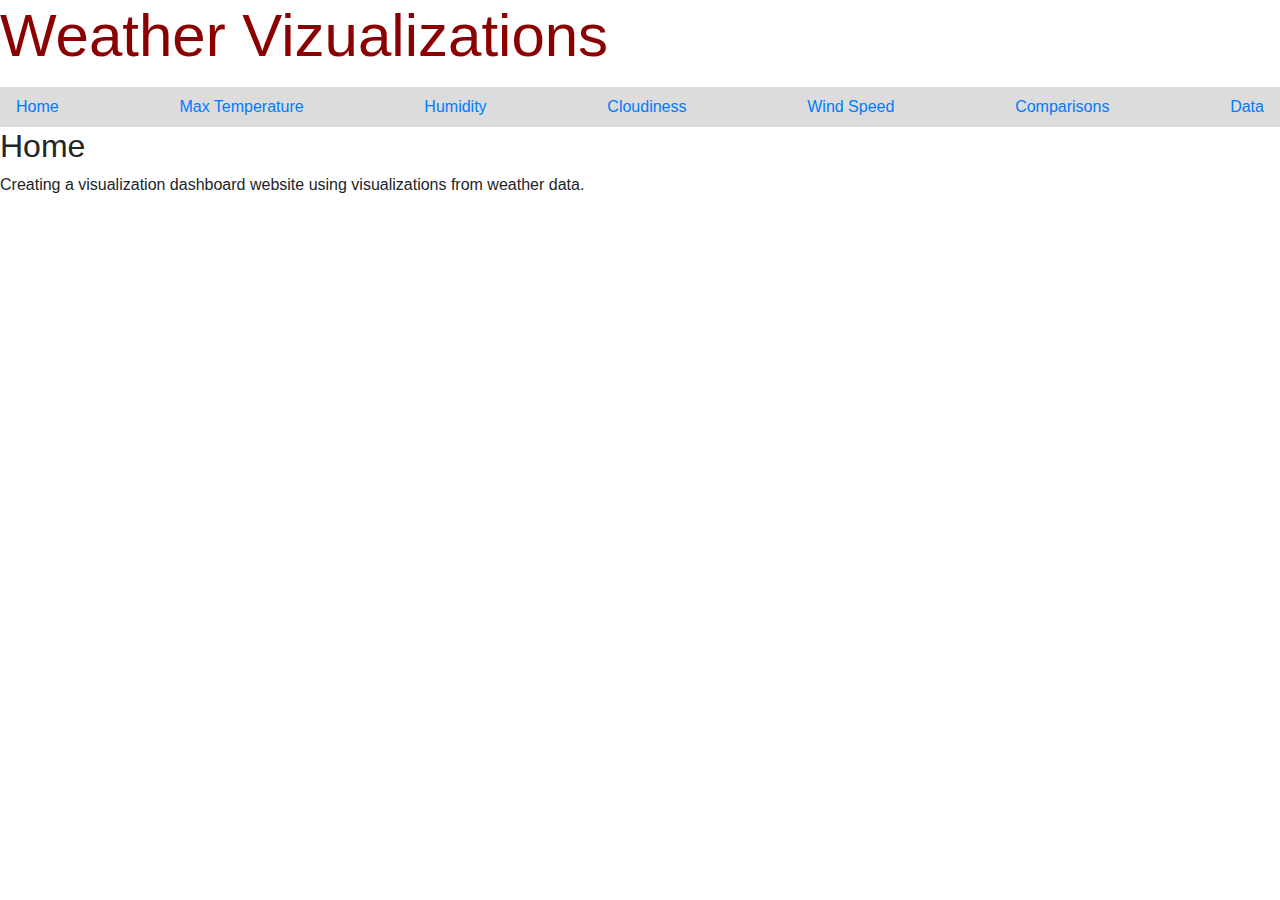
<file: web-design-challenge/index.html>
<!DOCTYPE html>
<html>
<head>
<meta charset="UTF-8">
<title>Web Design Challenge - Web Visualization Weather Dashboard </title>
	<link rel="stylesheet" href="https://stackpath.bootstrapcdn.com/bootstrap/4.3.1/css/bootstrap.min.css" integrity="sha384-ggOyR0iXCbMQv3Xipma34MD+dH/1fQ784/j6cY/iJTQUOhcWr7x9JvoRxT2MZw1T" crossorigin="anonymous">
	<link rel="stylesheet" href="style.css">
</head>

<body>
<h1> Weather Vizualizations </h1>

<nav class="navbar navbar-dark" style="background-color: rgb(220,220,220)">
	<a href="index.html">Home</a></li>
	<a href="maxtemp.html">Max Temperature</a></li>
	<a href="cloudiness.html">Humidity</a></li>
	<a href="humidity.html">Cloudiness</a></li>		
	<a href="windspd.html">Wind Speed</a></li>
	<a href="compare.html">Comparisons</a></li>
	<a href="data.html">Data</a></li>
</nav>
	<h2> Home </h2>
	<p> Creating a visualization dashboard website using visualizations from weather data. </p>




</body>

</html>
</file>
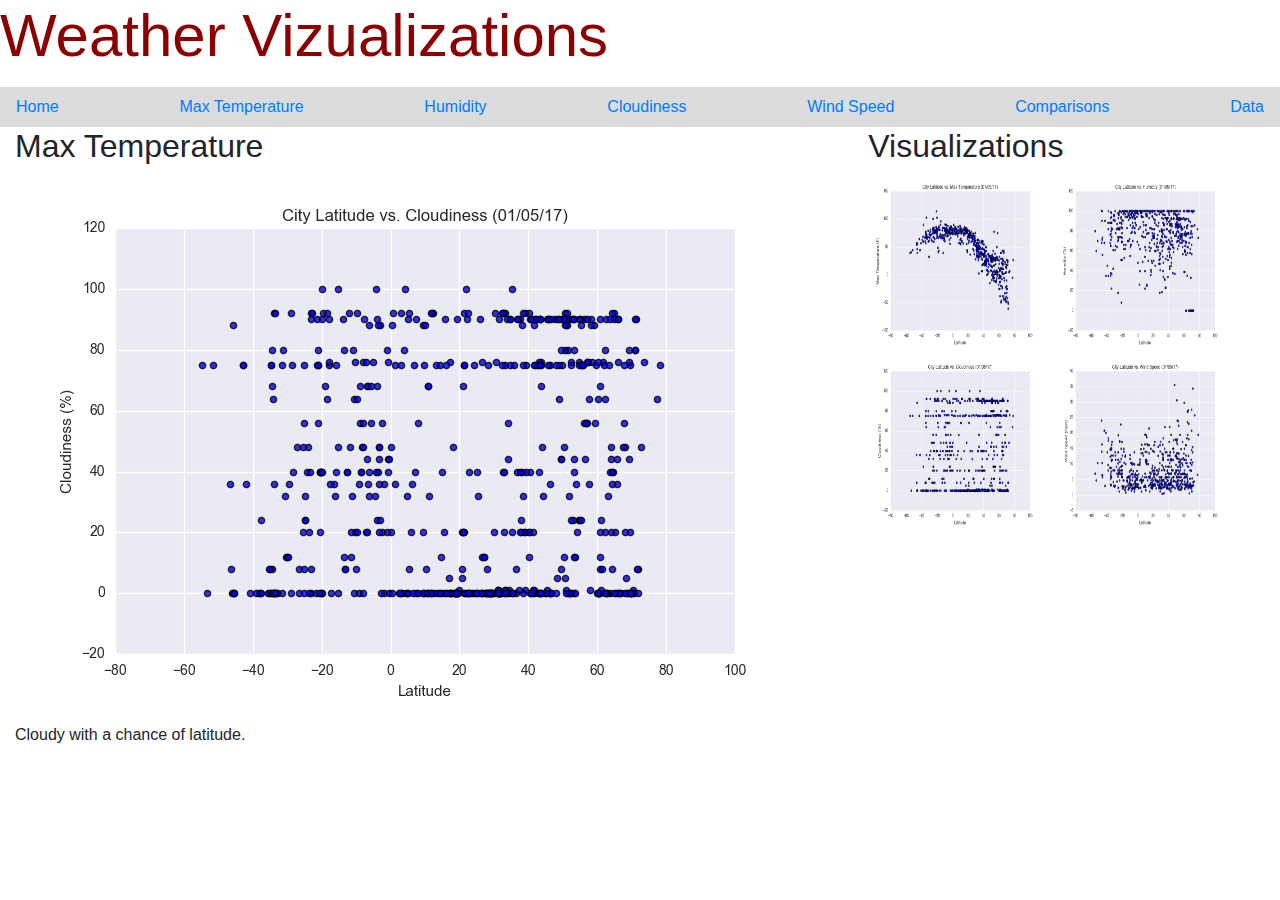
<file: web-design-challenge/cloudiness.html>
<!DOCTYPE html>
<html>
<head>
<meta charset="UTF-8">
<title>Web Design Challenge - Web Visualization Weather Dashboard </title>
	<link rel="stylesheet" href="https://stackpath.bootstrapcdn.com/bootstrap/4.3.1/css/bootstrap.min.css" integrity="sha384-ggOyR0iXCbMQv3Xipma34MD+dH/1fQ784/j6cY/iJTQUOhcWr7x9JvoRxT2MZw1T" crossorigin="anonymous">
	<link rel="stylesheet" href="style.css">
</head>

<body>
<h1> Weather Vizualizations </h1>

<nav class="navbar navbar-light" style="background-color: rgb(220,220,220)">
	<a href="index.html">Home</a></li>
	<a href="maxtemp.html">Max Temperature</a></li>
	<a href="cloudiness.html">Humidity</a></li>
	<a href="humidity.html">Cloudiness</a></li>		
	<a href="windspd.html">Wind Speed</a></li>
	<a href="compare.html">Comparisons</a></li>
	<a href="data.html">Data</a></li>
</nav>
    

<div class="content">
	<div class="container-fluid">
		<div class="row">
			<div class="col-sm-12 col-md-8">
				<div class="box">
					<div class="header">
						<h2 class="title">Max Temperature</h2>
					</div>
					<div class="content">
					   <img src="Resources/assets/images/Fig3.png" class="img-responsive">
					   <p class="category">
						Cloudy with a chance of latitude.  	

					   </p>
					</div>
				</div>
			</div>





<div class="col-sm-12 col-md-4">
	<div class="box">
		<div class="header">
			<h2>Visualizations</h2>
		</div>
				<div class="content">
		   		<a href="maxtemp.html"><img src="Resources/assets/images/Fig1.png" height="180" width="180"></a>
		   		<a href="humidity.html"><img src="Resources/assets/images/Fig2.png" height="180" width="180"></a>
		   		<a href="cloudiness.html"><img src="Resources/assets/images/Fig3.png" height="180" width="180"></a>
		   		<a href="windspd.html"><img src="Resources/assets/images/Fig4.png" height="180" width="180"></a>
				</div>
		</div>
	</div>
</div>

</body>
</file>
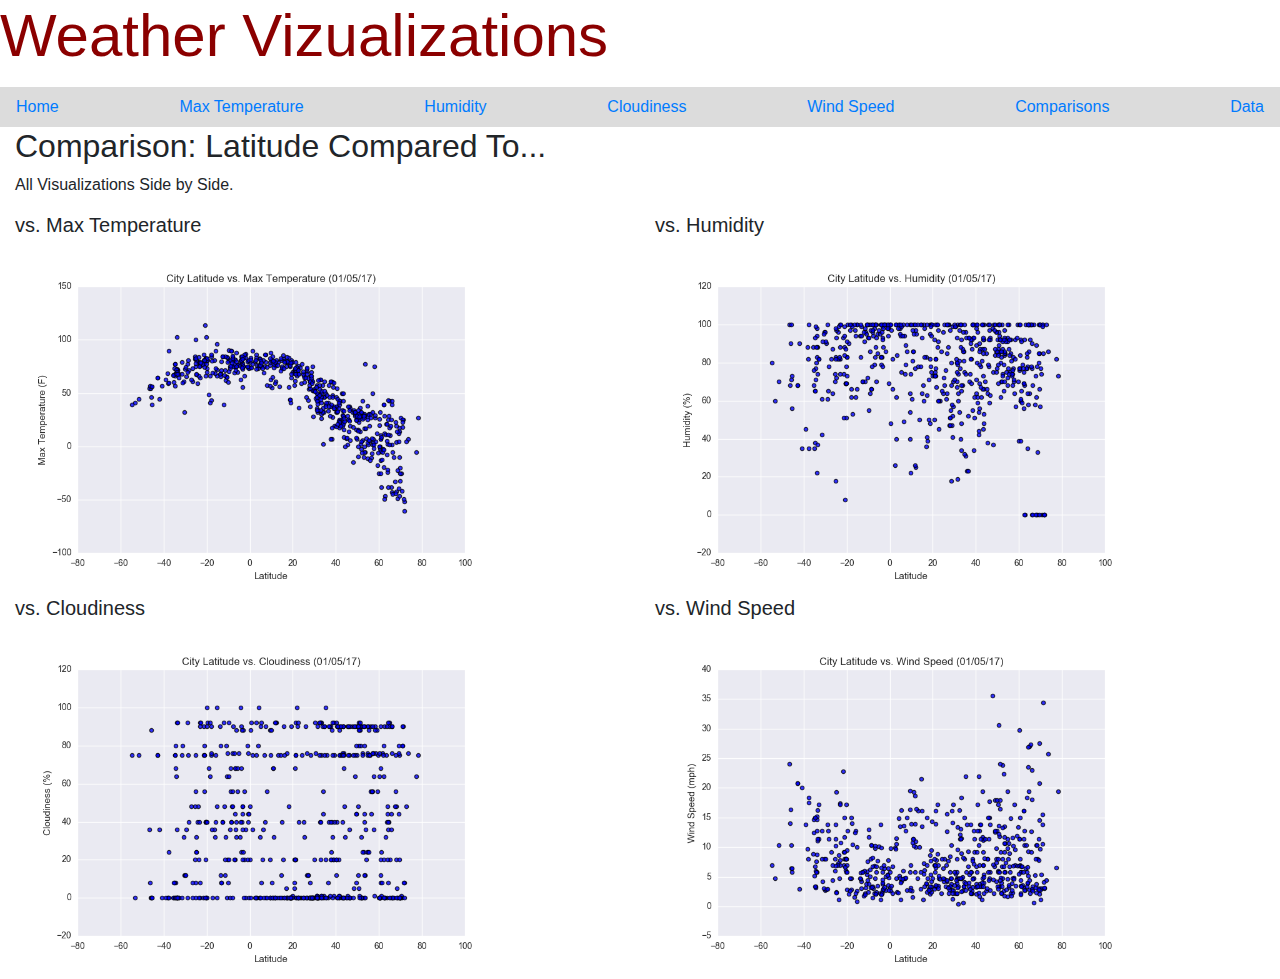
<file: web-design-challenge/compare.html>
<!DOCTYPE html>
<html>
<head>
<meta charset="UTF-8">
<title>Web Design Challenge - Web Visualization Weather Dashboard </title>
	<link rel="stylesheet" href="https://stackpath.bootstrapcdn.com/bootstrap/4.3.1/css/bootstrap.min.css" integrity="sha384-ggOyR0iXCbMQv3Xipma34MD+dH/1fQ784/j6cY/iJTQUOhcWr7x9JvoRxT2MZw1T" crossorigin="anonymous">
	<link rel="stylesheet" href="style.css">
</head>

<body>
<h1> Weather Vizualizations </h1>

<nav class="navbar navbar-light" style="background-color: rgb(220,220,220)">
	<a href="index.html">Home</a></li>
	<a href="maxtemp.html">Max Temperature</a></li>
	<a href="cloudiness.html">Humidity</a></li>
	<a href="humidity.html">Cloudiness</a></li>		
	<a href="windspd.html">Wind Speed</a></li>
	<a href="compare.html">Comparisons</a></li>
	<a href="data.html">Data</a></li>
</nav>
    




	 <div class="container-fluid">
		<div class="row">
			<div class="col-md-12">
				<div class="box">
					<div class="header">
						<h2 class="title">Comparison: Latitude Compared To...</h2>
						  <p class="category">All Visualizations Side by Side.</p>
					  </div>
					<div class="content">
						<div class="row">
							<div class="col-xs-12 col-sm-12 col-md-6">
								<h3>vs. Max Temperature</h3>
								  <a href="maxtemp.html"><img class="img-fluid" src="Resources/assets/images/Fig1.png" height="500" width="500"></a>
							   </div>
							   <div class="col-xs-12 col-sm-12 col-md-6">
								  <h3>vs. Humidity</h3>
								  <a href="humidity.html"><img class="img-fluid" src="Resources/assets/images/Fig2.png" height="500" width="500"></a>
							   </div>
							<div class="col-xs-12 col-sm-12 col-md-6">
								   <h3>vs. Cloudiness</h3>
								   <a href="cloudiness.html"><img class="img-fluid" src="Resources/assets/images/Fig3.png" height="500" width="500"></a>
							</div>
							<div class="col-xs-12 col-sm-12 col-md-6">
								   <h3>vs. Wind Speed</h3>
								 <a href="windspd.html"><img class="img-fluid" src="Resources/assets/images/Fig4.png" height="500" width="500"></a>
							</div>	 
						  </div>
					  </div>
				  </div>
			</div>
		</div>
	</div>
</div>








</body>

</html>
</file>
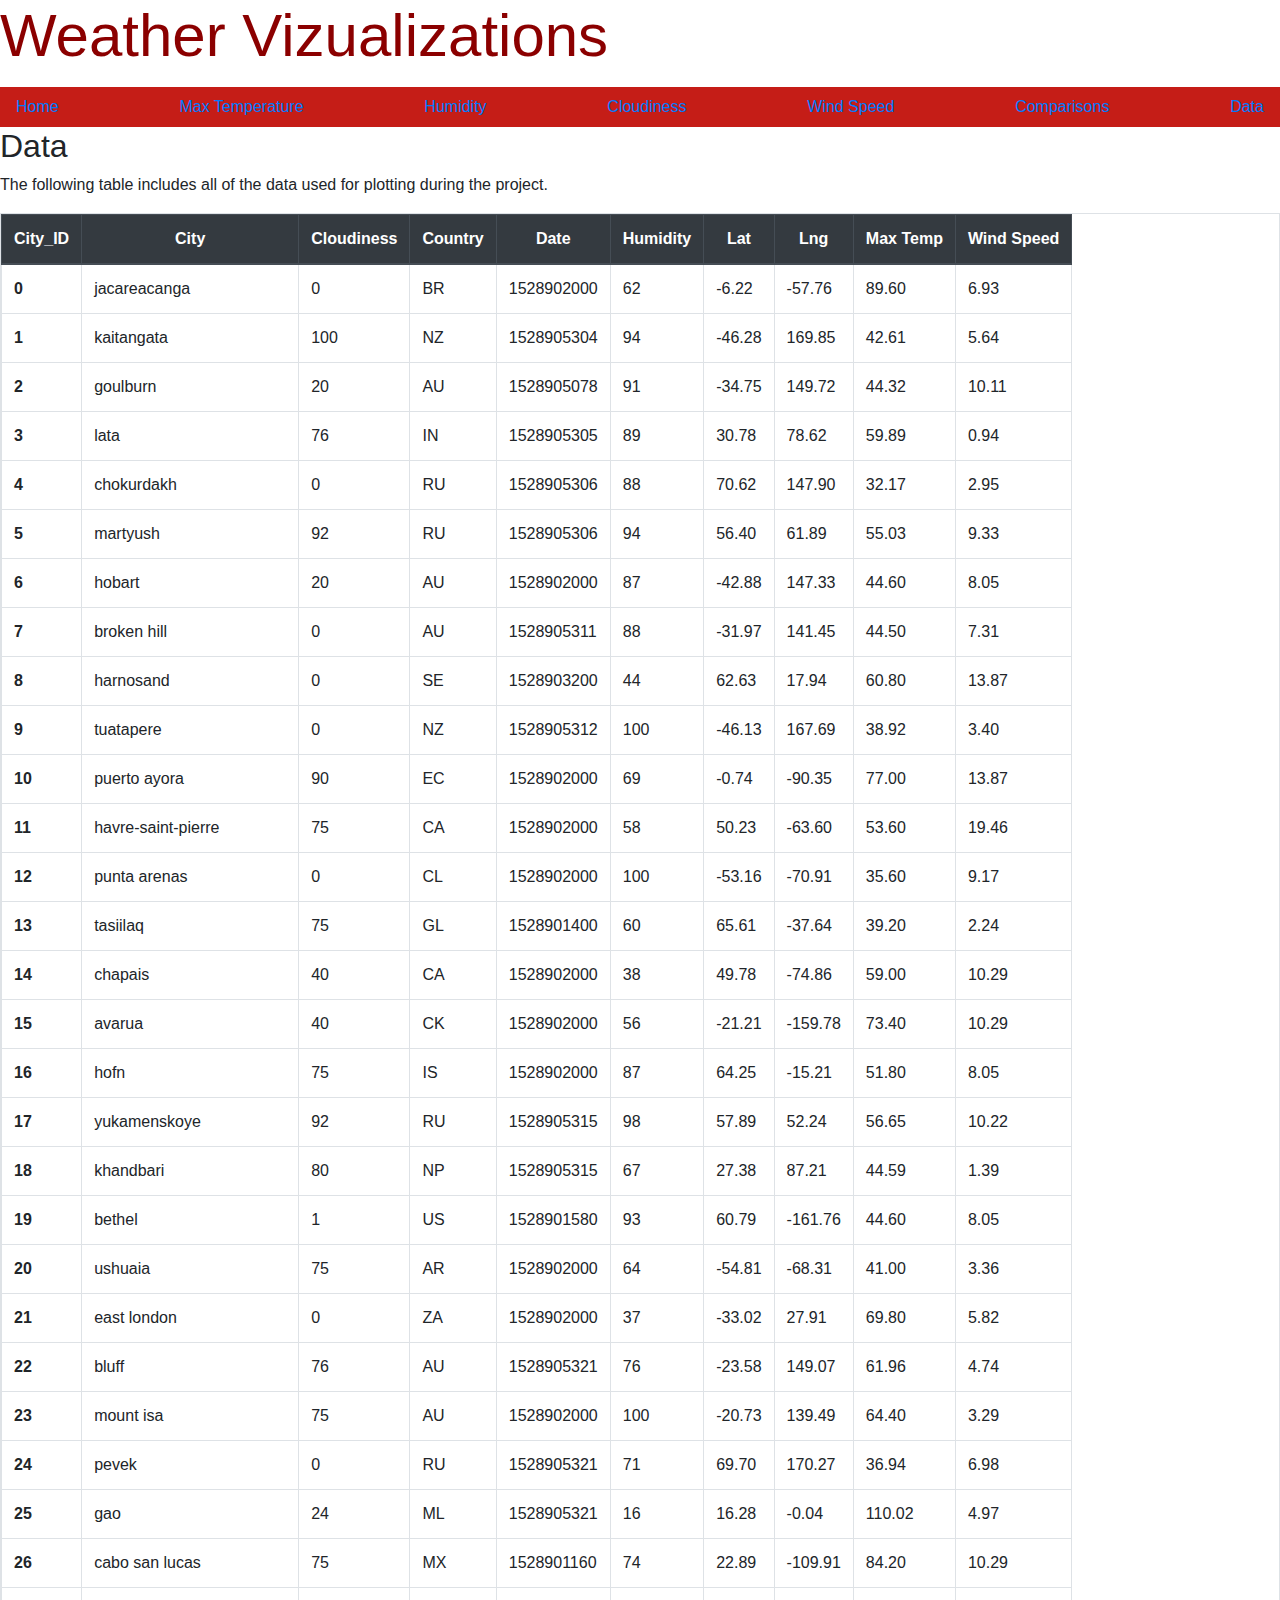
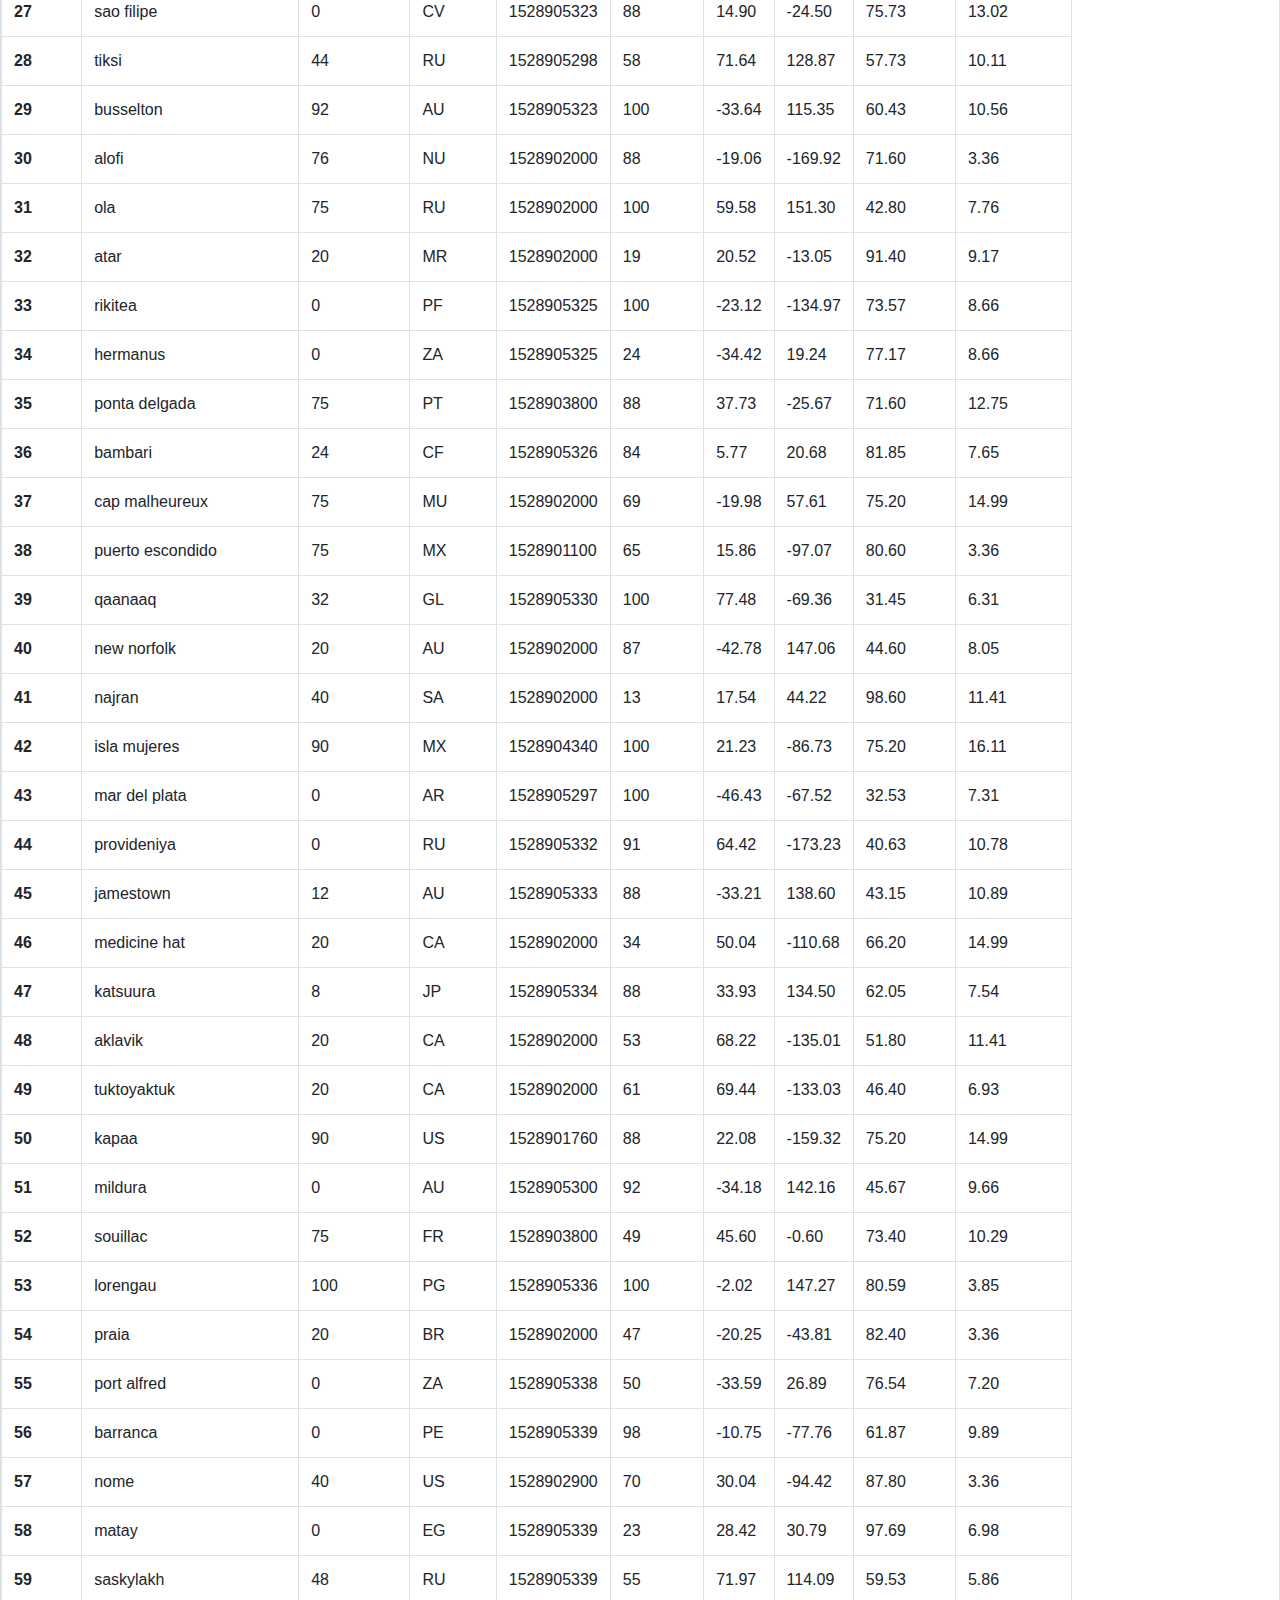
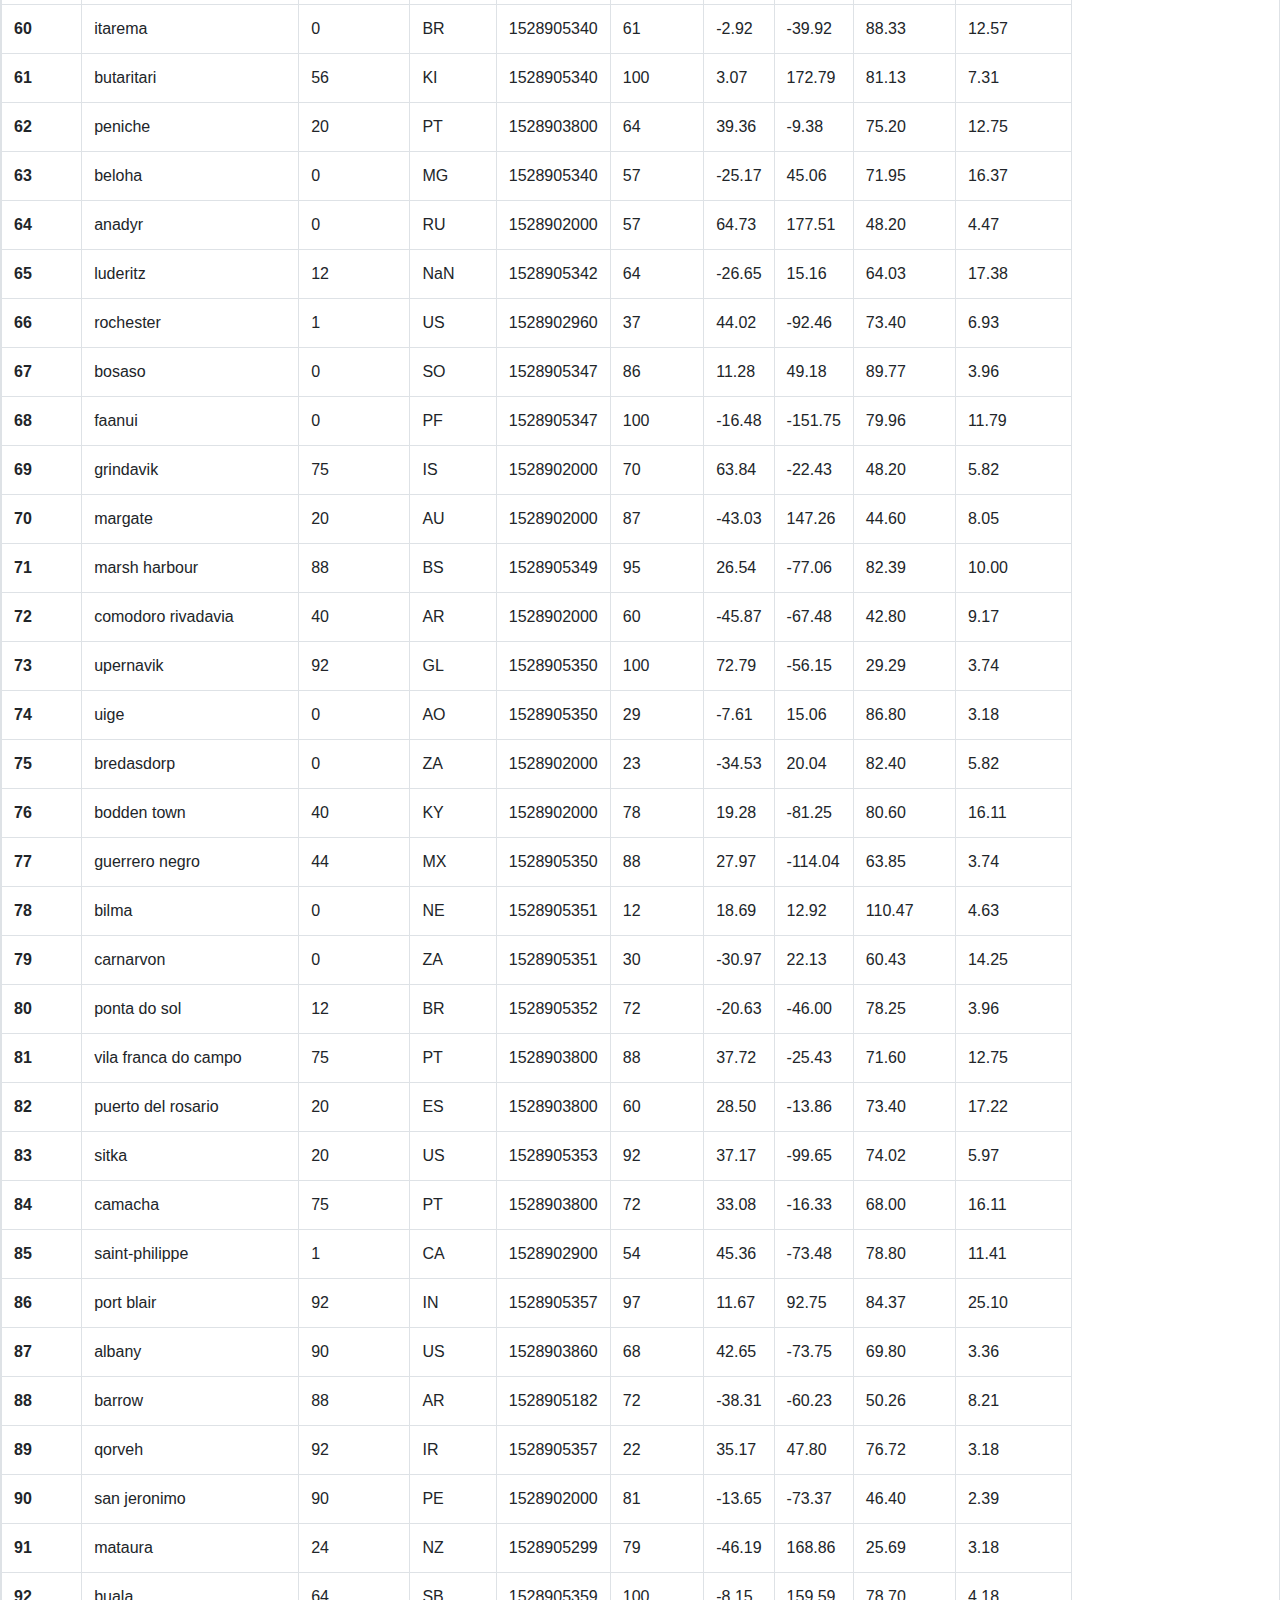
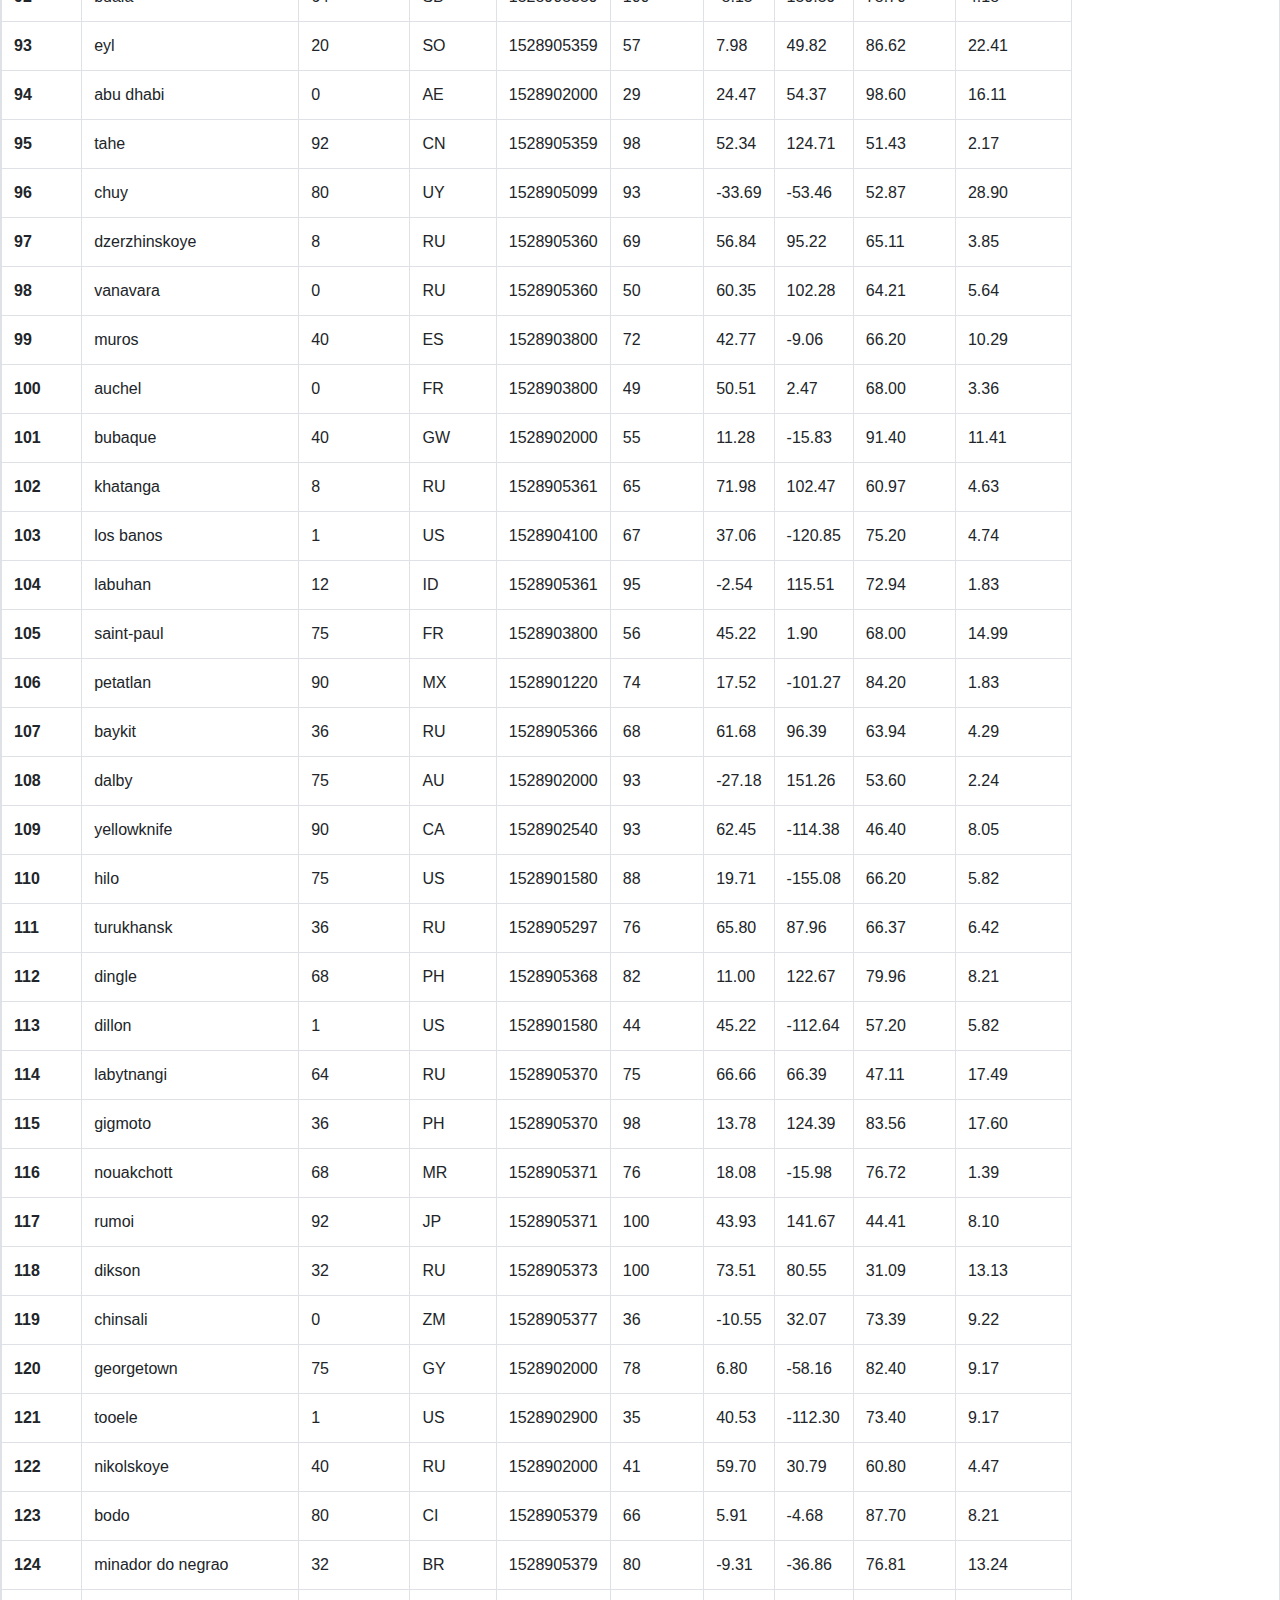
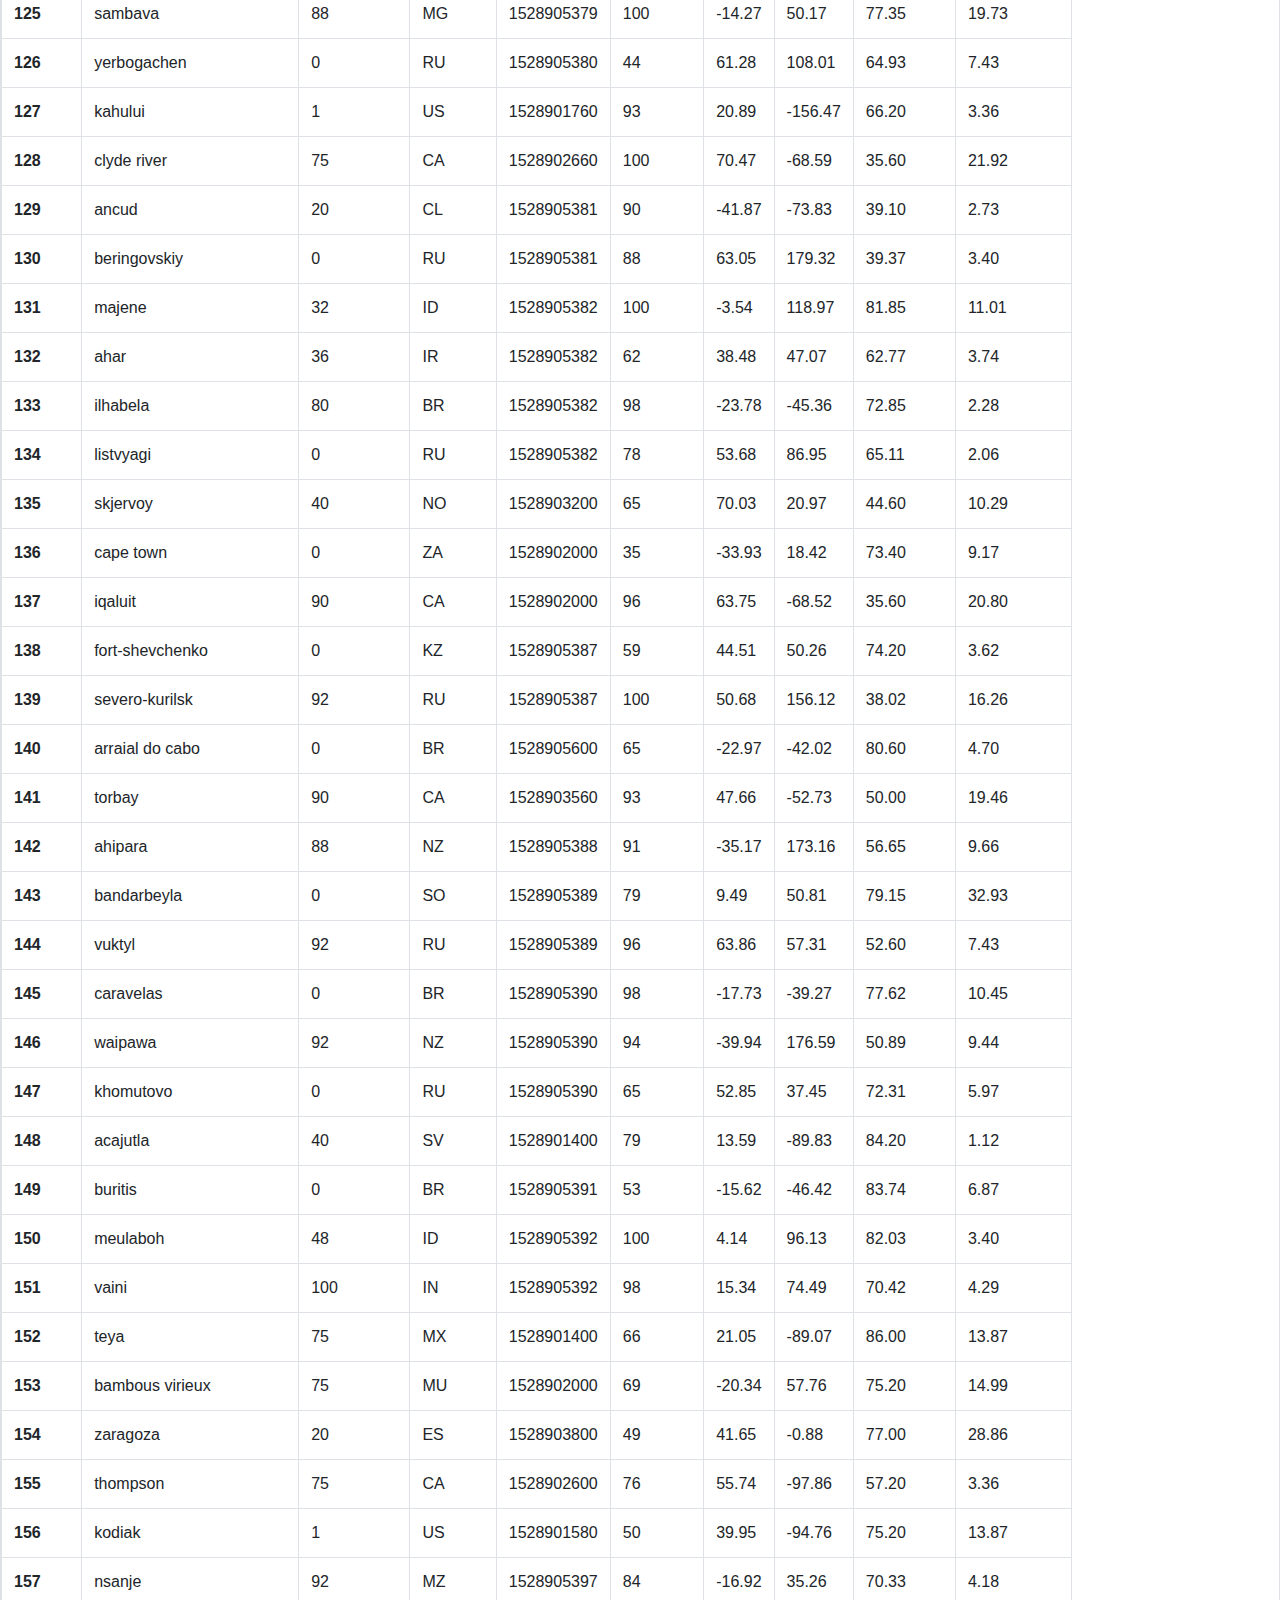
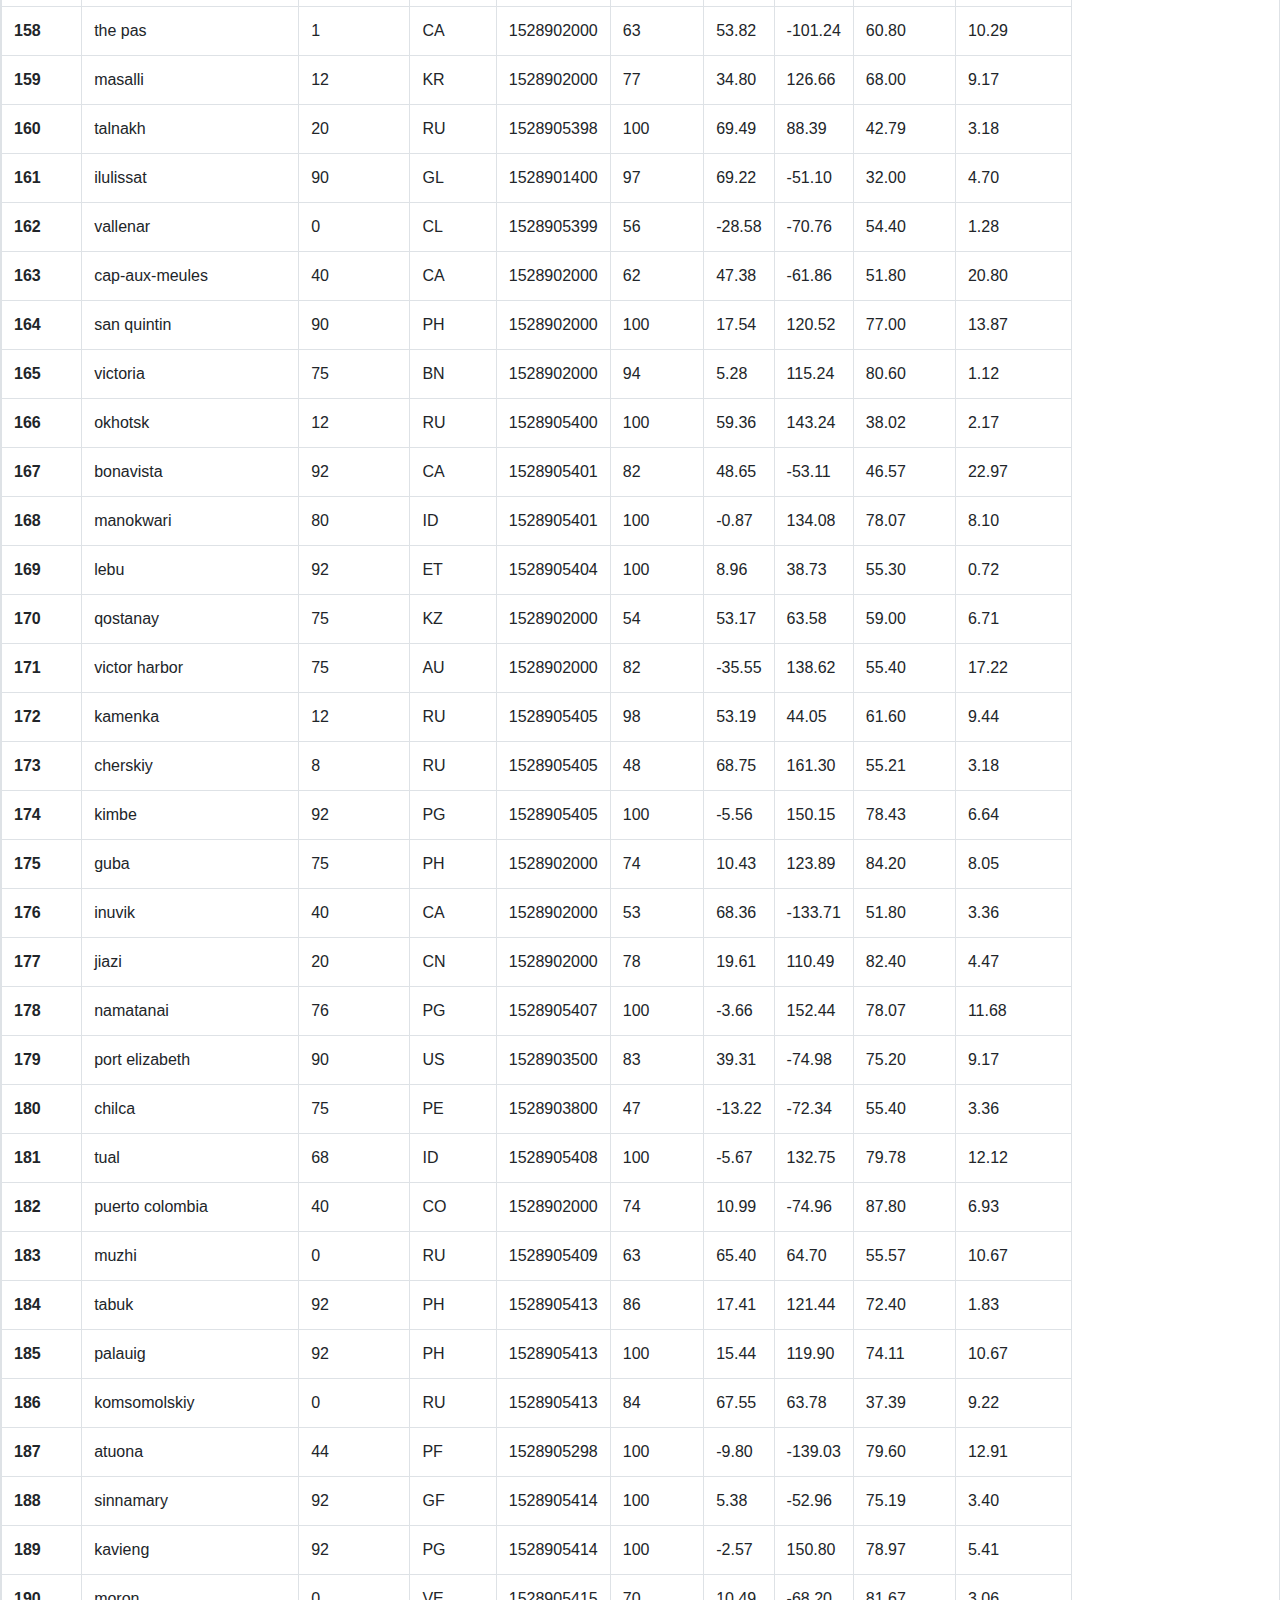
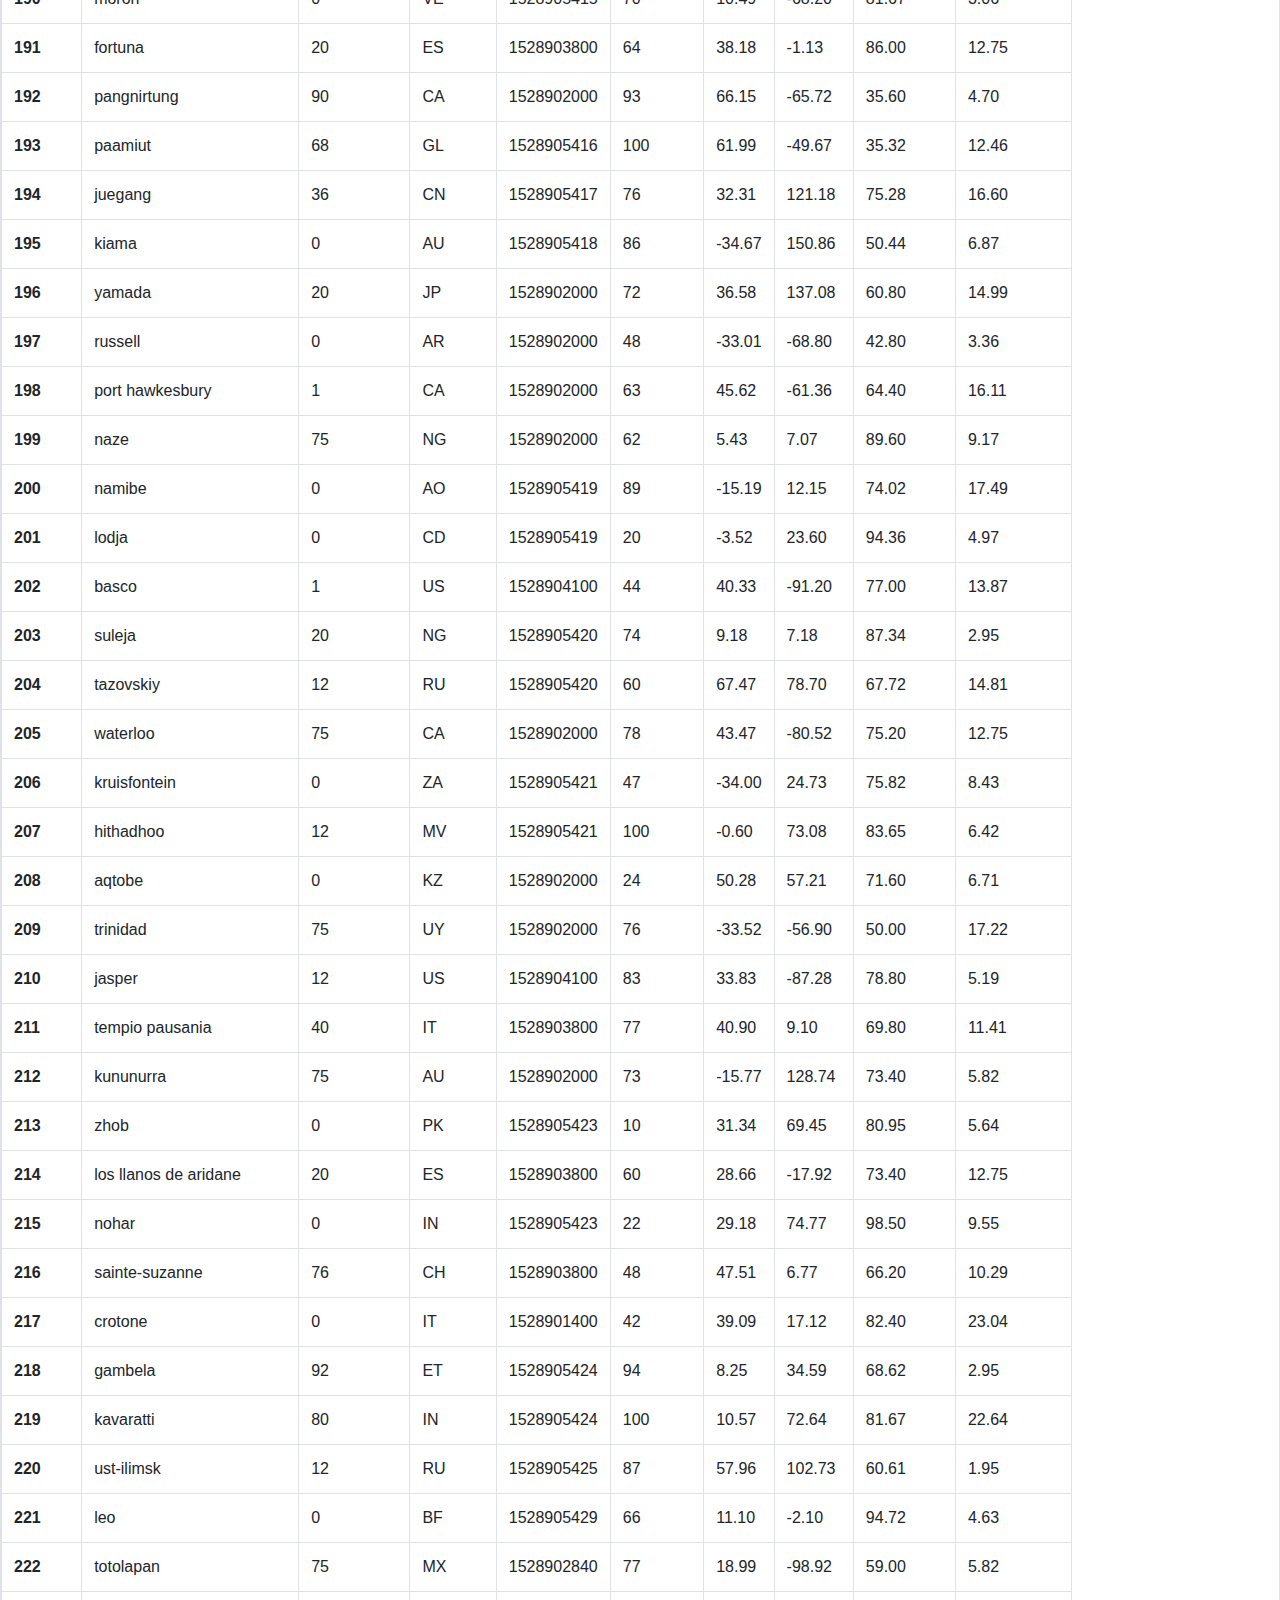
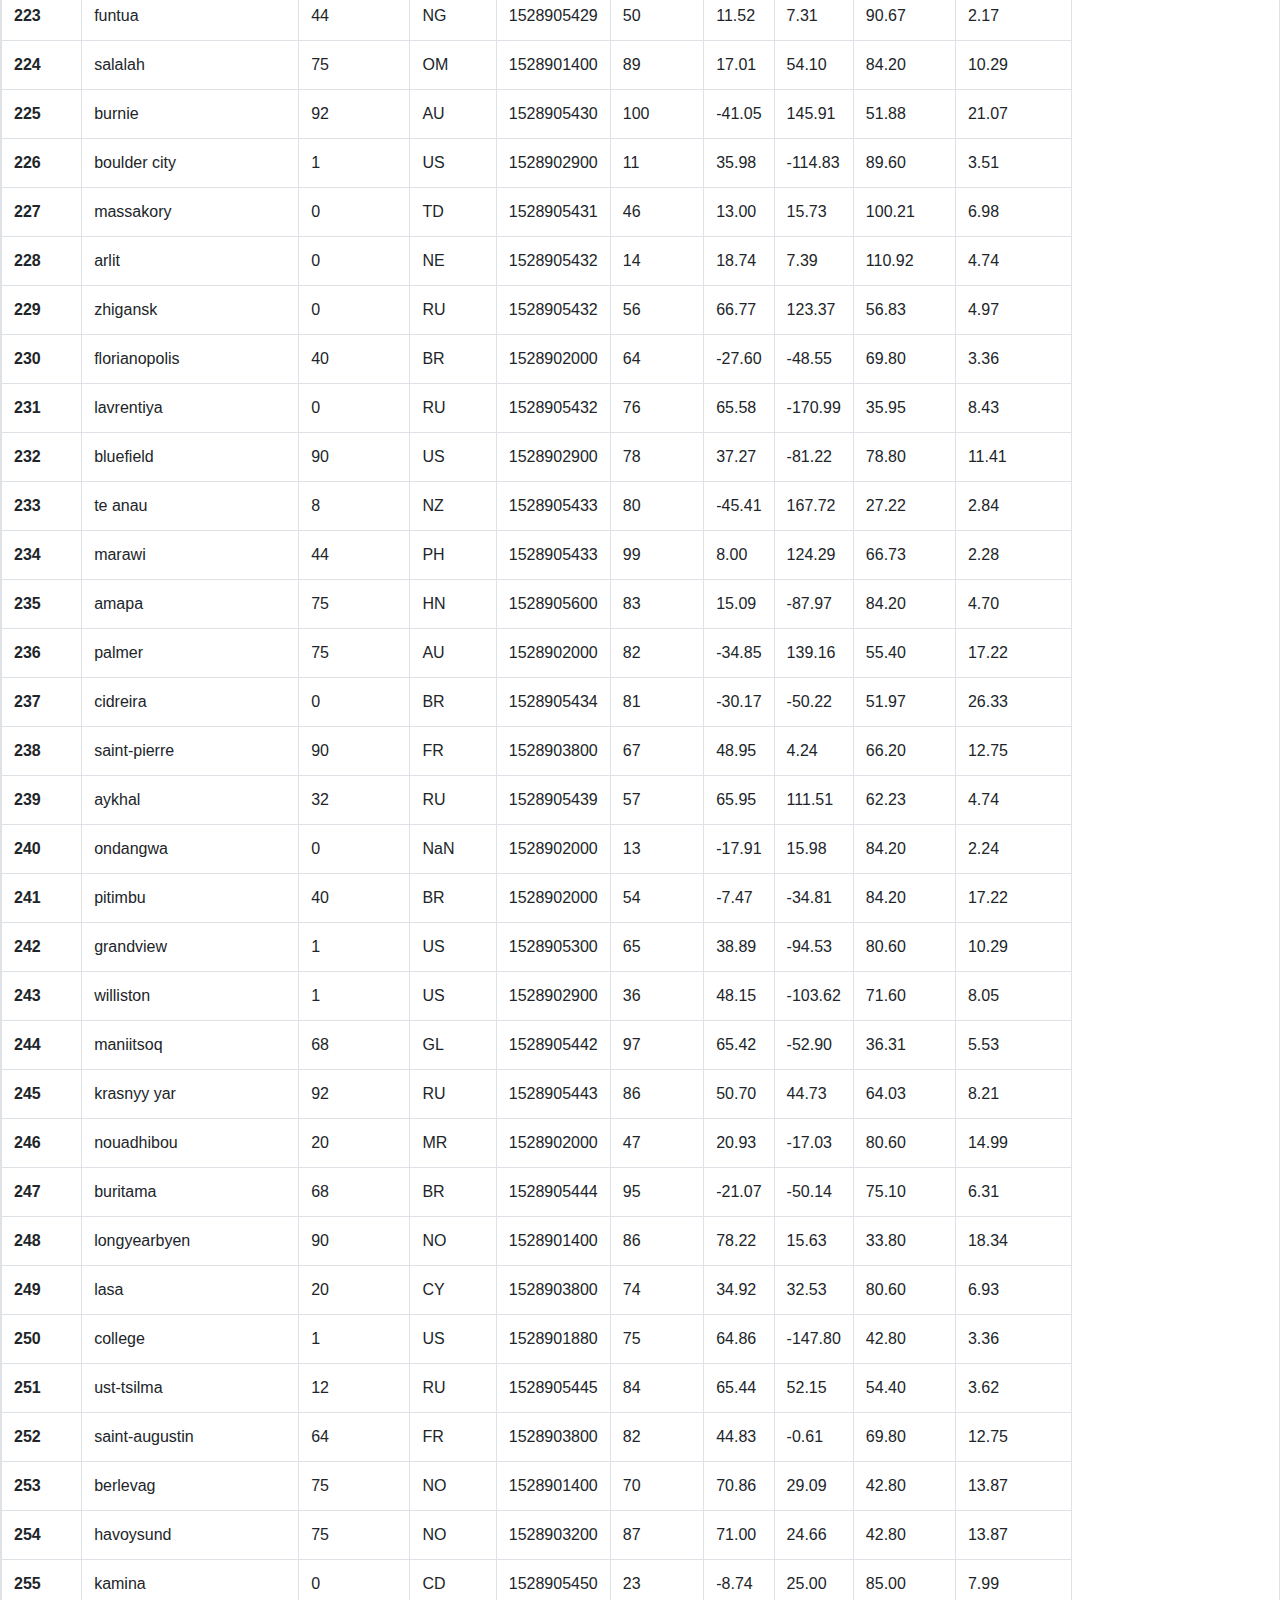
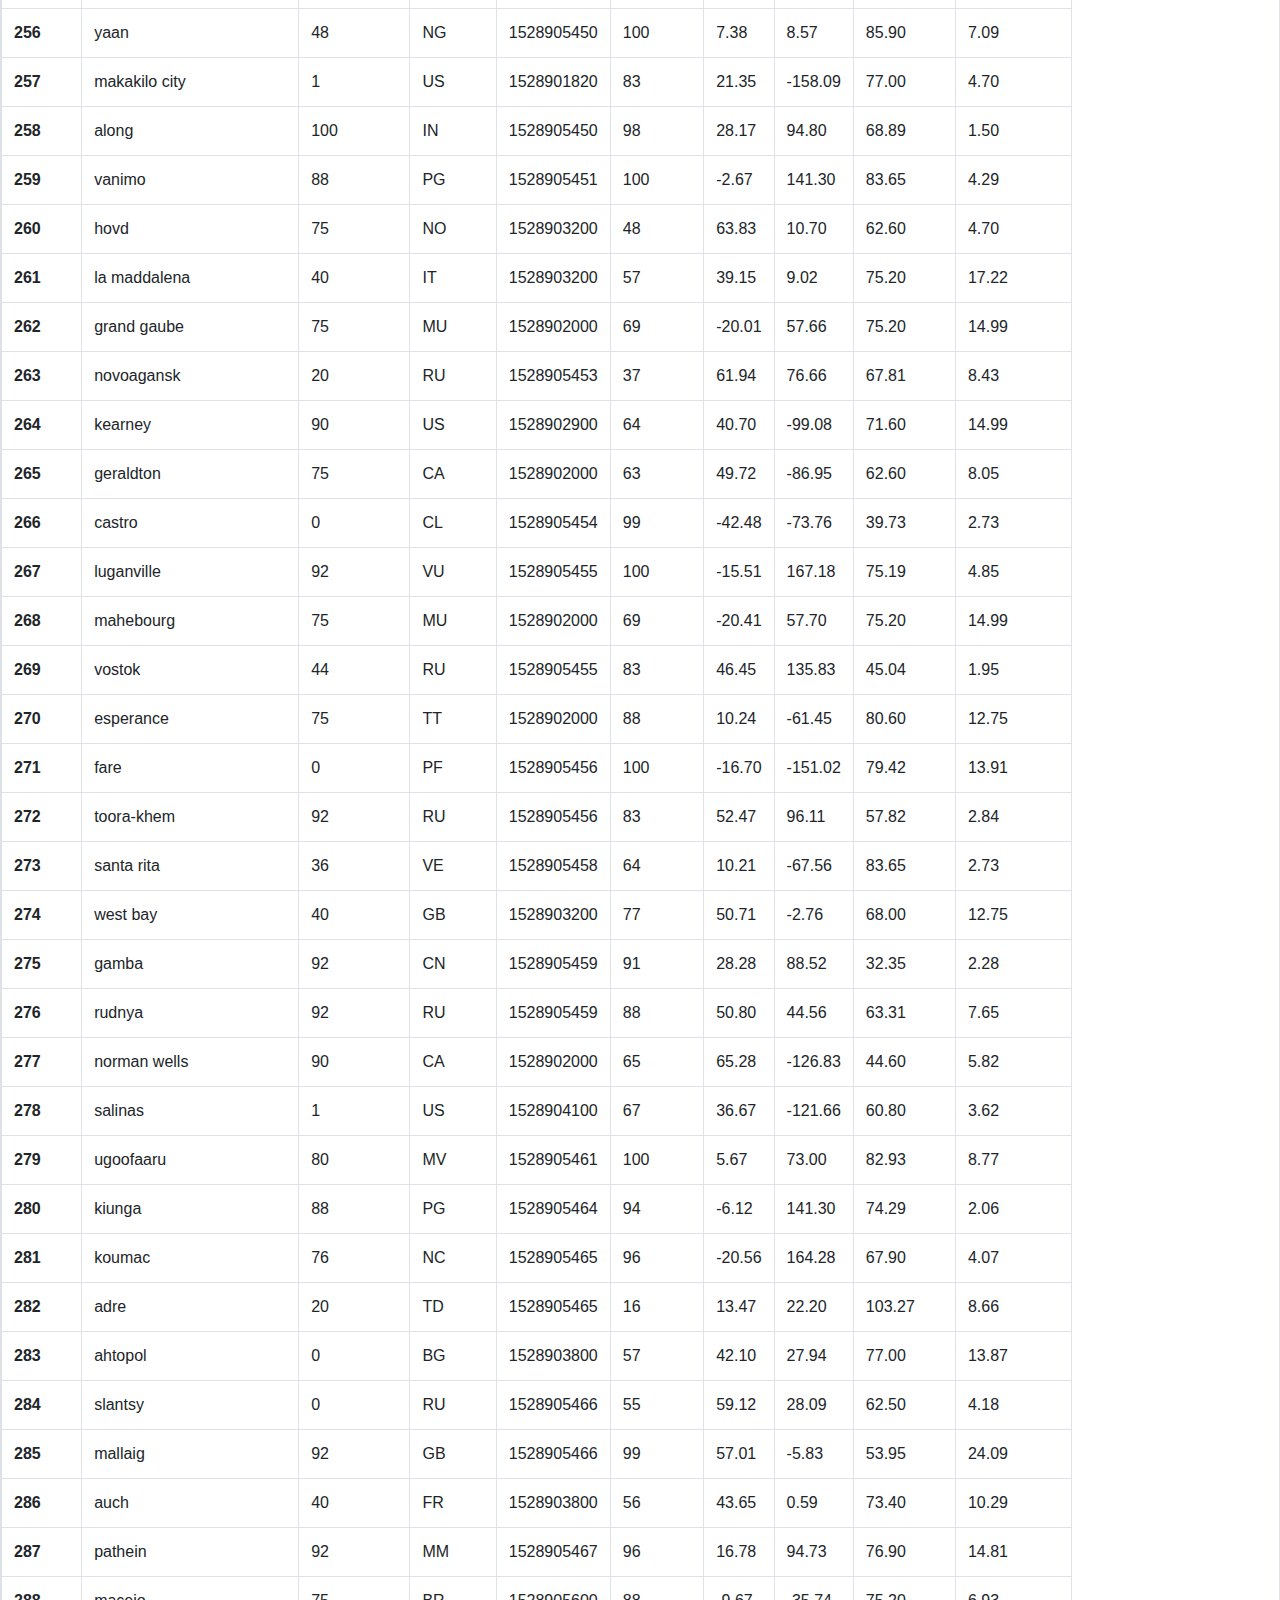
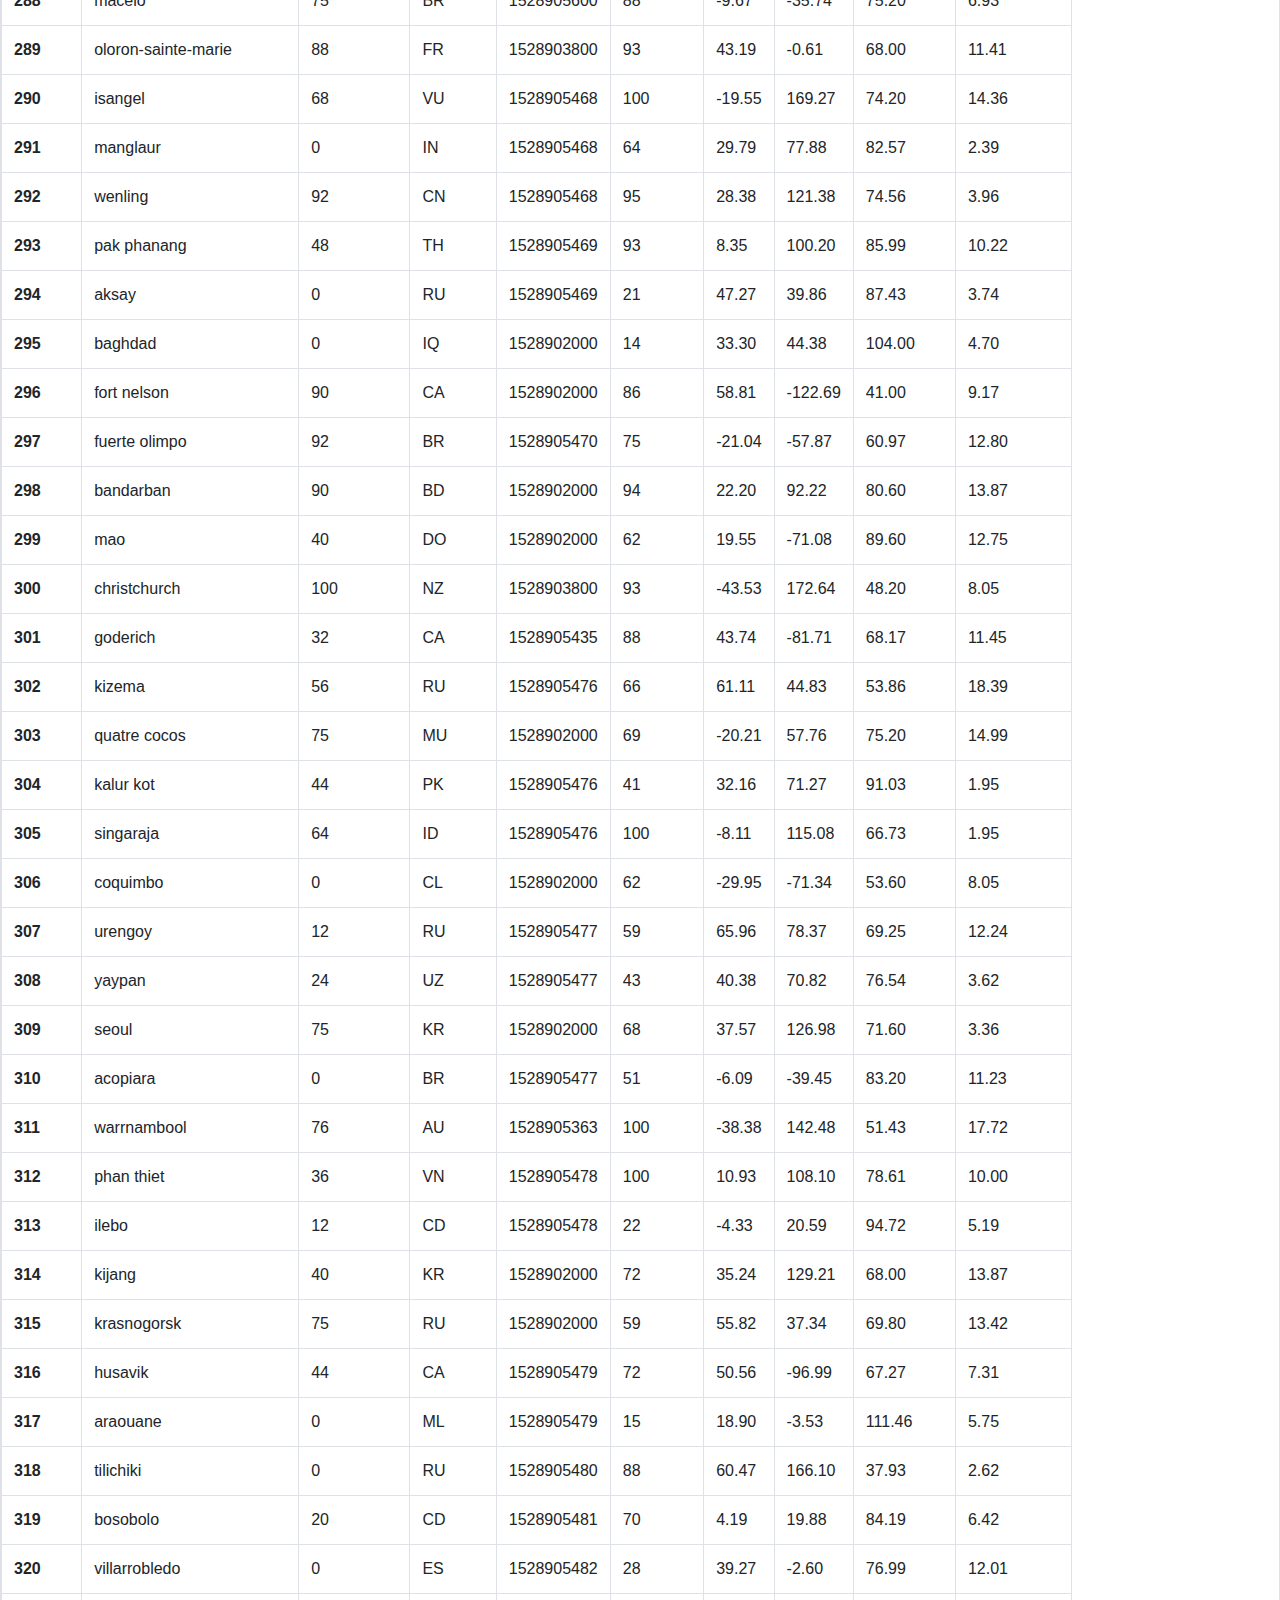
<file: web-design-challenge/data.html>
<!DOCTYPE html>
<html>
<head>
<meta charset="UTF-8">
<title>Web Design Challenge - Web Visualization Weather Dashboard </title>
	<link rel="stylesheet" href="https://stackpath.bootstrapcdn.com/bootstrap/4.3.1/css/bootstrap.min.css" integrity="sha384-ggOyR0iXCbMQv3Xipma34MD+dH/1fQ784/j6cY/iJTQUOhcWr7x9JvoRxT2MZw1T" crossorigin="anonymous">
	<link rel="stylesheet" href="style.css">
</head>

<body>
<h1> Weather Vizualizations </h1>

<nav class="navbar navbar-light" style="background-color: rgb(197, 29, 23)">
	<a href="index.html">Home</a></li>
	<a href="maxtemp.html.html">Max Temperature</a></li>
	<a href="humidity.html">Humidity</a></li>
	<a href="cloudiness.html">Cloudiness</a></li>		
	<a href="windspd.html">Wind Speed</a></li>
	<a href="compare.html.html">Comparisons</a></li>
	<a href="data.html">Data</a></li>

</nav>





  
 <h2> Data</h2>
	<p>
		The following table includes all of the data used for plotting during the project.

	</p>

<!--start of data table-->
<table class="table table-hover table-bordered table-responsive" >
  <thead class="thead-dark">
    <tr style="text-align: center;">
      <th>City_ID</th>
      <th>City</th>
      <th>Cloudiness</th>
      <th>Country</th>
      <th>Date</th>
      <th>Humidity</th>
      <th>Lat</th>
      <th>Lng</th>
      <th>Max Temp</th>
      <th>Wind Speed</th>
    </tr>
    <!-- <tr>
      <th>City_ID</th>
      <th></th>
      <th></th>
      <th></th>
      <th></th>
      <th></th>
      <th></th>
      <th></th>
      <th></th>
      <th></th>
    </tr> -->
  </thead>
  <tbody>
    <tr>
      <th>0</th>
      <td>jacareacanga</td>
      <td>0</td>
      <td>BR</td>
      <td>1528902000</td>
      <td>62</td>
      <td>-6.22</td>
      <td>-57.76</td>
      <td>89.60</td>
      <td>6.93</td>
    </tr>
    <tr>
      <th>1</th>
      <td>kaitangata</td>
      <td>100</td>
      <td>NZ</td>
      <td>1528905304</td>
      <td>94</td>
      <td>-46.28</td>
      <td>169.85</td>
      <td>42.61</td>
      <td>5.64</td>
    </tr>
    <tr>
      <th>2</th>
      <td>goulburn</td>
      <td>20</td>
      <td>AU</td>
      <td>1528905078</td>
      <td>91</td>
      <td>-34.75</td>
      <td>149.72</td>
      <td>44.32</td>
      <td>10.11</td>
    </tr>
    <tr>
      <th>3</th>
      <td>lata</td>
      <td>76</td>
      <td>IN</td>
      <td>1528905305</td>
      <td>89</td>
      <td>30.78</td>
      <td>78.62</td>
      <td>59.89</td>
      <td>0.94</td>
    </tr>
    <tr>
      <th>4</th>
      <td>chokurdakh</td>
      <td>0</td>
      <td>RU</td>
      <td>1528905306</td>
      <td>88</td>
      <td>70.62</td>
      <td>147.90</td>
      <td>32.17</td>
      <td>2.95</td>
    </tr>
    <tr>
      <th>5</th>
      <td>martyush</td>
      <td>92</td>
      <td>RU</td>
      <td>1528905306</td>
      <td>94</td>
      <td>56.40</td>
      <td>61.89</td>
      <td>55.03</td>
      <td>9.33</td>
    </tr>
    <tr>
      <th>6</th>
      <td>hobart</td>
      <td>20</td>
      <td>AU</td>
      <td>1528902000</td>
      <td>87</td>
      <td>-42.88</td>
      <td>147.33</td>
      <td>44.60</td>
      <td>8.05</td>
    </tr>
    <tr>
      <th>7</th>
      <td>broken hill</td>
      <td>0</td>
      <td>AU</td>
      <td>1528905311</td>
      <td>88</td>
      <td>-31.97</td>
      <td>141.45</td>
      <td>44.50</td>
      <td>7.31</td>
    </tr>
    <tr>
      <th>8</th>
      <td>harnosand</td>
      <td>0</td>
      <td>SE</td>
      <td>1528903200</td>
      <td>44</td>
      <td>62.63</td>
      <td>17.94</td>
      <td>60.80</td>
      <td>13.87</td>
    </tr>
    <tr>
      <th>9</th>
      <td>tuatapere</td>
      <td>0</td>
      <td>NZ</td>
      <td>1528905312</td>
      <td>100</td>
      <td>-46.13</td>
      <td>167.69</td>
      <td>38.92</td>
      <td>3.40</td>
    </tr>
    <tr>
      <th>10</th>
      <td>puerto ayora</td>
      <td>90</td>
      <td>EC</td>
      <td>1528902000</td>
      <td>69</td>
      <td>-0.74</td>
      <td>-90.35</td>
      <td>77.00</td>
      <td>13.87</td>
    </tr>
    <tr>
      <th>11</th>
      <td>havre-saint-pierre</td>
      <td>75</td>
      <td>CA</td>
      <td>1528902000</td>
      <td>58</td>
      <td>50.23</td>
      <td>-63.60</td>
      <td>53.60</td>
      <td>19.46</td>
    </tr>
    <tr>
      <th>12</th>
      <td>punta arenas</td>
      <td>0</td>
      <td>CL</td>
      <td>1528902000</td>
      <td>100</td>
      <td>-53.16</td>
      <td>-70.91</td>
      <td>35.60</td>
      <td>9.17</td>
    </tr>
    <tr>
      <th>13</th>
      <td>tasiilaq</td>
      <td>75</td>
      <td>GL</td>
      <td>1528901400</td>
      <td>60</td>
      <td>65.61</td>
      <td>-37.64</td>
      <td>39.20</td>
      <td>2.24</td>
    </tr>
    <tr>
      <th>14</th>
      <td>chapais</td>
      <td>40</td>
      <td>CA</td>
      <td>1528902000</td>
      <td>38</td>
      <td>49.78</td>
      <td>-74.86</td>
      <td>59.00</td>
      <td>10.29</td>
    </tr>
    <tr>
      <th>15</th>
      <td>avarua</td>
      <td>40</td>
      <td>CK</td>
      <td>1528902000</td>
      <td>56</td>
      <td>-21.21</td>
      <td>-159.78</td>
      <td>73.40</td>
      <td>10.29</td>
    </tr>
    <tr>
      <th>16</th>
      <td>hofn</td>
      <td>75</td>
      <td>IS</td>
      <td>1528902000</td>
      <td>87</td>
      <td>64.25</td>
      <td>-15.21</td>
      <td>51.80</td>
      <td>8.05</td>
    </tr>
    <tr>
      <th>17</th>
      <td>yukamenskoye</td>
      <td>92</td>
      <td>RU</td>
      <td>1528905315</td>
      <td>98</td>
      <td>57.89</td>
      <td>52.24</td>
      <td>56.65</td>
      <td>10.22</td>
    </tr>
    <tr>
      <th>18</th>
      <td>khandbari</td>
      <td>80</td>
      <td>NP</td>
      <td>1528905315</td>
      <td>67</td>
      <td>27.38</td>
      <td>87.21</td>
      <td>44.59</td>
      <td>1.39</td>
    </tr>
    <tr>
      <th>19</th>
      <td>bethel</td>
      <td>1</td>
      <td>US</td>
      <td>1528901580</td>
      <td>93</td>
      <td>60.79</td>
      <td>-161.76</td>
      <td>44.60</td>
      <td>8.05</td>
    </tr>
    <tr>
      <th>20</th>
      <td>ushuaia</td>
      <td>75</td>
      <td>AR</td>
      <td>1528902000</td>
      <td>64</td>
      <td>-54.81</td>
      <td>-68.31</td>
      <td>41.00</td>
      <td>3.36</td>
    </tr>
    <tr>
      <th>21</th>
      <td>east london</td>
      <td>0</td>
      <td>ZA</td>
      <td>1528902000</td>
      <td>37</td>
      <td>-33.02</td>
      <td>27.91</td>
      <td>69.80</td>
      <td>5.82</td>
    </tr>
    <tr>
      <th>22</th>
      <td>bluff</td>
      <td>76</td>
      <td>AU</td>
      <td>1528905321</td>
      <td>76</td>
      <td>-23.58</td>
      <td>149.07</td>
      <td>61.96</td>
      <td>4.74</td>
    </tr>
    <tr>
      <th>23</th>
      <td>mount isa</td>
      <td>75</td>
      <td>AU</td>
      <td>1528902000</td>
      <td>100</td>
      <td>-20.73</td>
      <td>139.49</td>
      <td>64.40</td>
      <td>3.29</td>
    </tr>
    <tr>
      <th>24</th>
      <td>pevek</td>
      <td>0</td>
      <td>RU</td>
      <td>1528905321</td>
      <td>71</td>
      <td>69.70</td>
      <td>170.27</td>
      <td>36.94</td>
      <td>6.98</td>
    </tr>
    <tr>
      <th>25</th>
      <td>gao</td>
      <td>24</td>
      <td>ML</td>
      <td>1528905321</td>
      <td>16</td>
      <td>16.28</td>
      <td>-0.04</td>
      <td>110.02</td>
      <td>4.97</td>
    </tr>
    <tr>
      <th>26</th>
      <td>cabo san lucas</td>
      <td>75</td>
      <td>MX</td>
      <td>1528901160</td>
      <td>74</td>
      <td>22.89</td>
      <td>-109.91</td>
      <td>84.20</td>
      <td>10.29</td>
    </tr>
    <tr>
      <th>27</th>
      <td>sao filipe</td>
      <td>0</td>
      <td>CV</td>
      <td>1528905323</td>
      <td>88</td>
      <td>14.90</td>
      <td>-24.50</td>
      <td>75.73</td>
      <td>13.02</td>
    </tr>
    <tr>
      <th>28</th>
      <td>tiksi</td>
      <td>44</td>
      <td>RU</td>
      <td>1528905298</td>
      <td>58</td>
      <td>71.64</td>
      <td>128.87</td>
      <td>57.73</td>
      <td>10.11</td>
    </tr>
    <tr>
      <th>29</th>
      <td>busselton</td>
      <td>92</td>
      <td>AU</td>
      <td>1528905323</td>
      <td>100</td>
      <td>-33.64</td>
      <td>115.35</td>
      <td>60.43</td>
      <td>10.56</td>
    </tr>
    <tr>
      <th>30</th>
      <td>alofi</td>
      <td>76</td>
      <td>NU</td>
      <td>1528902000</td>
      <td>88</td>
      <td>-19.06</td>
      <td>-169.92</td>
      <td>71.60</td>
      <td>3.36</td>
    </tr>
    <tr>
      <th>31</th>
      <td>ola</td>
      <td>75</td>
      <td>RU</td>
      <td>1528902000</td>
      <td>100</td>
      <td>59.58</td>
      <td>151.30</td>
      <td>42.80</td>
      <td>7.76</td>
    </tr>
    <tr>
      <th>32</th>
      <td>atar</td>
      <td>20</td>
      <td>MR</td>
      <td>1528902000</td>
      <td>19</td>
      <td>20.52</td>
      <td>-13.05</td>
      <td>91.40</td>
      <td>9.17</td>
    </tr>
    <tr>
      <th>33</th>
      <td>rikitea</td>
      <td>0</td>
      <td>PF</td>
      <td>1528905325</td>
      <td>100</td>
      <td>-23.12</td>
      <td>-134.97</td>
      <td>73.57</td>
      <td>8.66</td>
    </tr>
    <tr>
      <th>34</th>
      <td>hermanus</td>
      <td>0</td>
      <td>ZA</td>
      <td>1528905325</td>
      <td>24</td>
      <td>-34.42</td>
      <td>19.24</td>
      <td>77.17</td>
      <td>8.66</td>
    </tr>
    <tr>
      <th>35</th>
      <td>ponta delgada</td>
      <td>75</td>
      <td>PT</td>
      <td>1528903800</td>
      <td>88</td>
      <td>37.73</td>
      <td>-25.67</td>
      <td>71.60</td>
      <td>12.75</td>
    </tr>
    <tr>
      <th>36</th>
      <td>bambari</td>
      <td>24</td>
      <td>CF</td>
      <td>1528905326</td>
      <td>84</td>
      <td>5.77</td>
      <td>20.68</td>
      <td>81.85</td>
      <td>7.65</td>
    </tr>
    <tr>
      <th>37</th>
      <td>cap malheureux</td>
      <td>75</td>
      <td>MU</td>
      <td>1528902000</td>
      <td>69</td>
      <td>-19.98</td>
      <td>57.61</td>
      <td>75.20</td>
      <td>14.99</td>
    </tr>
    <tr>
      <th>38</th>
      <td>puerto escondido</td>
      <td>75</td>
      <td>MX</td>
      <td>1528901100</td>
      <td>65</td>
      <td>15.86</td>
      <td>-97.07</td>
      <td>80.60</td>
      <td>3.36</td>
    </tr>
    <tr>
      <th>39</th>
      <td>qaanaaq</td>
      <td>32</td>
      <td>GL</td>
      <td>1528905330</td>
      <td>100</td>
      <td>77.48</td>
      <td>-69.36</td>
      <td>31.45</td>
      <td>6.31</td>
    </tr>
    <tr>
      <th>40</th>
      <td>new norfolk</td>
      <td>20</td>
      <td>AU</td>
      <td>1528902000</td>
      <td>87</td>
      <td>-42.78</td>
      <td>147.06</td>
      <td>44.60</td>
      <td>8.05</td>
    </tr>
    <tr>
      <th>41</th>
      <td>najran</td>
      <td>40</td>
      <td>SA</td>
      <td>1528902000</td>
      <td>13</td>
      <td>17.54</td>
      <td>44.22</td>
      <td>98.60</td>
      <td>11.41</td>
    </tr>
    <tr>
      <th>42</th>
      <td>isla mujeres</td>
      <td>90</td>
      <td>MX</td>
      <td>1528904340</td>
      <td>100</td>
      <td>21.23</td>
      <td>-86.73</td>
      <td>75.20</td>
      <td>16.11</td>
    </tr>
    <tr>
      <th>43</th>
      <td>mar del plata</td>
      <td>0</td>
      <td>AR</td>
      <td>1528905297</td>
      <td>100</td>
      <td>-46.43</td>
      <td>-67.52</td>
      <td>32.53</td>
      <td>7.31</td>
    </tr>
    <tr>
      <th>44</th>
      <td>provideniya</td>
      <td>0</td>
      <td>RU</td>
      <td>1528905332</td>
      <td>91</td>
      <td>64.42</td>
      <td>-173.23</td>
      <td>40.63</td>
      <td>10.78</td>
    </tr>
    <tr>
      <th>45</th>
      <td>jamestown</td>
      <td>12</td>
      <td>AU</td>
      <td>1528905333</td>
      <td>88</td>
      <td>-33.21</td>
      <td>138.60</td>
      <td>43.15</td>
      <td>10.89</td>
    </tr>
    <tr>
      <th>46</th>
      <td>medicine hat</td>
      <td>20</td>
      <td>CA</td>
      <td>1528902000</td>
      <td>34</td>
      <td>50.04</td>
      <td>-110.68</td>
      <td>66.20</td>
      <td>14.99</td>
    </tr>
    <tr>
      <th>47</th>
      <td>katsuura</td>
      <td>8</td>
      <td>JP</td>
      <td>1528905334</td>
      <td>88</td>
      <td>33.93</td>
      <td>134.50</td>
      <td>62.05</td>
      <td>7.54</td>
    </tr>
    <tr>
      <th>48</th>
      <td>aklavik</td>
      <td>20</td>
      <td>CA</td>
      <td>1528902000</td>
      <td>53</td>
      <td>68.22</td>
      <td>-135.01</td>
      <td>51.80</td>
      <td>11.41</td>
    </tr>
    <tr>
      <th>49</th>
      <td>tuktoyaktuk</td>
      <td>20</td>
      <td>CA</td>
      <td>1528902000</td>
      <td>61</td>
      <td>69.44</td>
      <td>-133.03</td>
      <td>46.40</td>
      <td>6.93</td>
    </tr>
    <tr>
      <th>50</th>
      <td>kapaa</td>
      <td>90</td>
      <td>US</td>
      <td>1528901760</td>
      <td>88</td>
      <td>22.08</td>
      <td>-159.32</td>
      <td>75.20</td>
      <td>14.99</td>
    </tr>
    <tr>
      <th>51</th>
      <td>mildura</td>
      <td>0</td>
      <td>AU</td>
      <td>1528905300</td>
      <td>92</td>
      <td>-34.18</td>
      <td>142.16</td>
      <td>45.67</td>
      <td>9.66</td>
    </tr>
    <tr>
      <th>52</th>
      <td>souillac</td>
      <td>75</td>
      <td>FR</td>
      <td>1528903800</td>
      <td>49</td>
      <td>45.60</td>
      <td>-0.60</td>
      <td>73.40</td>
      <td>10.29</td>
    </tr>
    <tr>
      <th>53</th>
      <td>lorengau</td>
      <td>100</td>
      <td>PG</td>
      <td>1528905336</td>
      <td>100</td>
      <td>-2.02</td>
      <td>147.27</td>
      <td>80.59</td>
      <td>3.85</td>
    </tr>
    <tr>
      <th>54</th>
      <td>praia</td>
      <td>20</td>
      <td>BR</td>
      <td>1528902000</td>
      <td>47</td>
      <td>-20.25</td>
      <td>-43.81</td>
      <td>82.40</td>
      <td>3.36</td>
    </tr>
    <tr>
      <th>55</th>
      <td>port alfred</td>
      <td>0</td>
      <td>ZA</td>
      <td>1528905338</td>
      <td>50</td>
      <td>-33.59</td>
      <td>26.89</td>
      <td>76.54</td>
      <td>7.20</td>
    </tr>
    <tr>
      <th>56</th>
      <td>barranca</td>
      <td>0</td>
      <td>PE</td>
      <td>1528905339</td>
      <td>98</td>
      <td>-10.75</td>
      <td>-77.76</td>
      <td>61.87</td>
      <td>9.89</td>
    </tr>
    <tr>
      <th>57</th>
      <td>nome</td>
      <td>40</td>
      <td>US</td>
      <td>1528902900</td>
      <td>70</td>
      <td>30.04</td>
      <td>-94.42</td>
      <td>87.80</td>
      <td>3.36</td>
    </tr>
    <tr>
      <th>58</th>
      <td>matay</td>
      <td>0</td>
      <td>EG</td>
      <td>1528905339</td>
      <td>23</td>
      <td>28.42</td>
      <td>30.79</td>
      <td>97.69</td>
      <td>6.98</td>
    </tr>
    <tr>
      <th>59</th>
      <td>saskylakh</td>
      <td>48</td>
      <td>RU</td>
      <td>1528905339</td>
      <td>55</td>
      <td>71.97</td>
      <td>114.09</td>
      <td>59.53</td>
      <td>5.86</td>
    </tr>
    <tr>
      <th>60</th>
      <td>itarema</td>
      <td>0</td>
      <td>BR</td>
      <td>1528905340</td>
      <td>61</td>
      <td>-2.92</td>
      <td>-39.92</td>
      <td>88.33</td>
      <td>12.57</td>
    </tr>
    <tr>
      <th>61</th>
      <td>butaritari</td>
      <td>56</td>
      <td>KI</td>
      <td>1528905340</td>
      <td>100</td>
      <td>3.07</td>
      <td>172.79</td>
      <td>81.13</td>
      <td>7.31</td>
    </tr>
    <tr>
      <th>62</th>
      <td>peniche</td>
      <td>20</td>
      <td>PT</td>
      <td>1528903800</td>
      <td>64</td>
      <td>39.36</td>
      <td>-9.38</td>
      <td>75.20</td>
      <td>12.75</td>
    </tr>
    <tr>
      <th>63</th>
      <td>beloha</td>
      <td>0</td>
      <td>MG</td>
      <td>1528905340</td>
      <td>57</td>
      <td>-25.17</td>
      <td>45.06</td>
      <td>71.95</td>
      <td>16.37</td>
    </tr>
    <tr>
      <th>64</th>
      <td>anadyr</td>
      <td>0</td>
      <td>RU</td>
      <td>1528902000</td>
      <td>57</td>
      <td>64.73</td>
      <td>177.51</td>
      <td>48.20</td>
      <td>4.47</td>
    </tr>
    <tr>
      <th>65</th>
      <td>luderitz</td>
      <td>12</td>
      <td>NaN</td>
      <td>1528905342</td>
      <td>64</td>
      <td>-26.65</td>
      <td>15.16</td>
      <td>64.03</td>
      <td>17.38</td>
    </tr>
    <tr>
      <th>66</th>
      <td>rochester</td>
      <td>1</td>
      <td>US</td>
      <td>1528902960</td>
      <td>37</td>
      <td>44.02</td>
      <td>-92.46</td>
      <td>73.40</td>
      <td>6.93</td>
    </tr>
    <tr>
      <th>67</th>
      <td>bosaso</td>
      <td>0</td>
      <td>SO</td>
      <td>1528905347</td>
      <td>86</td>
      <td>11.28</td>
      <td>49.18</td>
      <td>89.77</td>
      <td>3.96</td>
    </tr>
    <tr>
      <th>68</th>
      <td>faanui</td>
      <td>0</td>
      <td>PF</td>
      <td>1528905347</td>
      <td>100</td>
      <td>-16.48</td>
      <td>-151.75</td>
      <td>79.96</td>
      <td>11.79</td>
    </tr>
    <tr>
      <th>69</th>
      <td>grindavik</td>
      <td>75</td>
      <td>IS</td>
      <td>1528902000</td>
      <td>70</td>
      <td>63.84</td>
      <td>-22.43</td>
      <td>48.20</td>
      <td>5.82</td>
    </tr>
    <tr>
      <th>70</th>
      <td>margate</td>
      <td>20</td>
      <td>AU</td>
      <td>1528902000</td>
      <td>87</td>
      <td>-43.03</td>
      <td>147.26</td>
      <td>44.60</td>
      <td>8.05</td>
    </tr>
    <tr>
      <th>71</th>
      <td>marsh harbour</td>
      <td>88</td>
      <td>BS</td>
      <td>1528905349</td>
      <td>95</td>
      <td>26.54</td>
      <td>-77.06</td>
      <td>82.39</td>
      <td>10.00</td>
    </tr>
    <tr>
      <th>72</th>
      <td>comodoro rivadavia</td>
      <td>40</td>
      <td>AR</td>
      <td>1528902000</td>
      <td>60</td>
      <td>-45.87</td>
      <td>-67.48</td>
      <td>42.80</td>
      <td>9.17</td>
    </tr>
    <tr>
      <th>73</th>
      <td>upernavik</td>
      <td>92</td>
      <td>GL</td>
      <td>1528905350</td>
      <td>100</td>
      <td>72.79</td>
      <td>-56.15</td>
      <td>29.29</td>
      <td>3.74</td>
    </tr>
    <tr>
      <th>74</th>
      <td>uige</td>
      <td>0</td>
      <td>AO</td>
      <td>1528905350</td>
      <td>29</td>
      <td>-7.61</td>
      <td>15.06</td>
      <td>86.80</td>
      <td>3.18</td>
    </tr>
    <tr>
      <th>75</th>
      <td>bredasdorp</td>
      <td>0</td>
      <td>ZA</td>
      <td>1528902000</td>
      <td>23</td>
      <td>-34.53</td>
      <td>20.04</td>
      <td>82.40</td>
      <td>5.82</td>
    </tr>
    <tr>
      <th>76</th>
      <td>bodden town</td>
      <td>40</td>
      <td>KY</td>
      <td>1528902000</td>
      <td>78</td>
      <td>19.28</td>
      <td>-81.25</td>
      <td>80.60</td>
      <td>16.11</td>
    </tr>
    <tr>
      <th>77</th>
      <td>guerrero negro</td>
      <td>44</td>
      <td>MX</td>
      <td>1528905350</td>
      <td>88</td>
      <td>27.97</td>
      <td>-114.04</td>
      <td>63.85</td>
      <td>3.74</td>
    </tr>
    <tr>
      <th>78</th>
      <td>bilma</td>
      <td>0</td>
      <td>NE</td>
      <td>1528905351</td>
      <td>12</td>
      <td>18.69</td>
      <td>12.92</td>
      <td>110.47</td>
      <td>4.63</td>
    </tr>
    <tr>
      <th>79</th>
      <td>carnarvon</td>
      <td>0</td>
      <td>ZA</td>
      <td>1528905351</td>
      <td>30</td>
      <td>-30.97</td>
      <td>22.13</td>
      <td>60.43</td>
      <td>14.25</td>
    </tr>
    <tr>
      <th>80</th>
      <td>ponta do sol</td>
      <td>12</td>
      <td>BR</td>
      <td>1528905352</td>
      <td>72</td>
      <td>-20.63</td>
      <td>-46.00</td>
      <td>78.25</td>
      <td>3.96</td>
    </tr>
    <tr>
      <th>81</th>
      <td>vila franca do campo</td>
      <td>75</td>
      <td>PT</td>
      <td>1528903800</td>
      <td>88</td>
      <td>37.72</td>
      <td>-25.43</td>
      <td>71.60</td>
      <td>12.75</td>
    </tr>
    <tr>
      <th>82</th>
      <td>puerto del rosario</td>
      <td>20</td>
      <td>ES</td>
      <td>1528903800</td>
      <td>60</td>
      <td>28.50</td>
      <td>-13.86</td>
      <td>73.40</td>
      <td>17.22</td>
    </tr>
    <tr>
      <th>83</th>
      <td>sitka</td>
      <td>20</td>
      <td>US</td>
      <td>1528905353</td>
      <td>92</td>
      <td>37.17</td>
      <td>-99.65</td>
      <td>74.02</td>
      <td>5.97</td>
    </tr>
    <tr>
      <th>84</th>
      <td>camacha</td>
      <td>75</td>
      <td>PT</td>
      <td>1528903800</td>
      <td>72</td>
      <td>33.08</td>
      <td>-16.33</td>
      <td>68.00</td>
      <td>16.11</td>
    </tr>
    <tr>
      <th>85</th>
      <td>saint-philippe</td>
      <td>1</td>
      <td>CA</td>
      <td>1528902900</td>
      <td>54</td>
      <td>45.36</td>
      <td>-73.48</td>
      <td>78.80</td>
      <td>11.41</td>
    </tr>
    <tr>
      <th>86</th>
      <td>port blair</td>
      <td>92</td>
      <td>IN</td>
      <td>1528905357</td>
      <td>97</td>
      <td>11.67</td>
      <td>92.75</td>
      <td>84.37</td>
      <td>25.10</td>
    </tr>
    <tr>
      <th>87</th>
      <td>albany</td>
      <td>90</td>
      <td>US</td>
      <td>1528903860</td>
      <td>68</td>
      <td>42.65</td>
      <td>-73.75</td>
      <td>69.80</td>
      <td>3.36</td>
    </tr>
    <tr>
      <th>88</th>
      <td>barrow</td>
      <td>88</td>
      <td>AR</td>
      <td>1528905182</td>
      <td>72</td>
      <td>-38.31</td>
      <td>-60.23</td>
      <td>50.26</td>
      <td>8.21</td>
    </tr>
    <tr>
      <th>89</th>
      <td>qorveh</td>
      <td>92</td>
      <td>IR</td>
      <td>1528905357</td>
      <td>22</td>
      <td>35.17</td>
      <td>47.80</td>
      <td>76.72</td>
      <td>3.18</td>
    </tr>
    <tr>
      <th>90</th>
      <td>san jeronimo</td>
      <td>90</td>
      <td>PE</td>
      <td>1528902000</td>
      <td>81</td>
      <td>-13.65</td>
      <td>-73.37</td>
      <td>46.40</td>
      <td>2.39</td>
    </tr>
    <tr>
      <th>91</th>
      <td>mataura</td>
      <td>24</td>
      <td>NZ</td>
      <td>1528905299</td>
      <td>79</td>
      <td>-46.19</td>
      <td>168.86</td>
      <td>25.69</td>
      <td>3.18</td>
    </tr>
    <tr>
      <th>92</th>
      <td>buala</td>
      <td>64</td>
      <td>SB</td>
      <td>1528905359</td>
      <td>100</td>
      <td>-8.15</td>
      <td>159.59</td>
      <td>78.70</td>
      <td>4.18</td>
    </tr>
    <tr>
      <th>93</th>
      <td>eyl</td>
      <td>20</td>
      <td>SO</td>
      <td>1528905359</td>
      <td>57</td>
      <td>7.98</td>
      <td>49.82</td>
      <td>86.62</td>
      <td>22.41</td>
    </tr>
    <tr>
      <th>94</th>
      <td>abu dhabi</td>
      <td>0</td>
      <td>AE</td>
      <td>1528902000</td>
      <td>29</td>
      <td>24.47</td>
      <td>54.37</td>
      <td>98.60</td>
      <td>16.11</td>
    </tr>
    <tr>
      <th>95</th>
      <td>tahe</td>
      <td>92</td>
      <td>CN</td>
      <td>1528905359</td>
      <td>98</td>
      <td>52.34</td>
      <td>124.71</td>
      <td>51.43</td>
      <td>2.17</td>
    </tr>
    <tr>
      <th>96</th>
      <td>chuy</td>
      <td>80</td>
      <td>UY</td>
      <td>1528905099</td>
      <td>93</td>
      <td>-33.69</td>
      <td>-53.46</td>
      <td>52.87</td>
      <td>28.90</td>
    </tr>
    <tr>
      <th>97</th>
      <td>dzerzhinskoye</td>
      <td>8</td>
      <td>RU</td>
      <td>1528905360</td>
      <td>69</td>
      <td>56.84</td>
      <td>95.22</td>
      <td>65.11</td>
      <td>3.85</td>
    </tr>
    <tr>
      <th>98</th>
      <td>vanavara</td>
      <td>0</td>
      <td>RU</td>
      <td>1528905360</td>
      <td>50</td>
      <td>60.35</td>
      <td>102.28</td>
      <td>64.21</td>
      <td>5.64</td>
    </tr>
    <tr>
      <th>99</th>
      <td>muros</td>
      <td>40</td>
      <td>ES</td>
      <td>1528903800</td>
      <td>72</td>
      <td>42.77</td>
      <td>-9.06</td>
      <td>66.20</td>
      <td>10.29</td>
    </tr>
    <tr>
      <th>100</th>
      <td>auchel</td>
      <td>0</td>
      <td>FR</td>
      <td>1528903800</td>
      <td>49</td>
      <td>50.51</td>
      <td>2.47</td>
      <td>68.00</td>
      <td>3.36</td>
    </tr>
    <tr>
      <th>101</th>
      <td>bubaque</td>
      <td>40</td>
      <td>GW</td>
      <td>1528902000</td>
      <td>55</td>
      <td>11.28</td>
      <td>-15.83</td>
      <td>91.40</td>
      <td>11.41</td>
    </tr>
    <tr>
      <th>102</th>
      <td>khatanga</td>
      <td>8</td>
      <td>RU</td>
      <td>1528905361</td>
      <td>65</td>
      <td>71.98</td>
      <td>102.47</td>
      <td>60.97</td>
      <td>4.63</td>
    </tr>
    <tr>
      <th>103</th>
      <td>los banos</td>
      <td>1</td>
      <td>US</td>
      <td>1528904100</td>
      <td>67</td>
      <td>37.06</td>
      <td>-120.85</td>
      <td>75.20</td>
      <td>4.74</td>
    </tr>
    <tr>
      <th>104</th>
      <td>labuhan</td>
      <td>12</td>
      <td>ID</td>
      <td>1528905361</td>
      <td>95</td>
      <td>-2.54</td>
      <td>115.51</td>
      <td>72.94</td>
      <td>1.83</td>
    </tr>
    <tr>
      <th>105</th>
      <td>saint-paul</td>
      <td>75</td>
      <td>FR</td>
      <td>1528903800</td>
      <td>56</td>
      <td>45.22</td>
      <td>1.90</td>
      <td>68.00</td>
      <td>14.99</td>
    </tr>
    <tr>
      <th>106</th>
      <td>petatlan</td>
      <td>90</td>
      <td>MX</td>
      <td>1528901220</td>
      <td>74</td>
      <td>17.52</td>
      <td>-101.27</td>
      <td>84.20</td>
      <td>1.83</td>
    </tr>
    <tr>
      <th>107</th>
      <td>baykit</td>
      <td>36</td>
      <td>RU</td>
      <td>1528905366</td>
      <td>68</td>
      <td>61.68</td>
      <td>96.39</td>
      <td>63.94</td>
      <td>4.29</td>
    </tr>
    <tr>
      <th>108</th>
      <td>dalby</td>
      <td>75</td>
      <td>AU</td>
      <td>1528902000</td>
      <td>93</td>
      <td>-27.18</td>
      <td>151.26</td>
      <td>53.60</td>
      <td>2.24</td>
    </tr>
    <tr>
      <th>109</th>
      <td>yellowknife</td>
      <td>90</td>
      <td>CA</td>
      <td>1528902540</td>
      <td>93</td>
      <td>62.45</td>
      <td>-114.38</td>
      <td>46.40</td>
      <td>8.05</td>
    </tr>
    <tr>
      <th>110</th>
      <td>hilo</td>
      <td>75</td>
      <td>US</td>
      <td>1528901580</td>
      <td>88</td>
      <td>19.71</td>
      <td>-155.08</td>
      <td>66.20</td>
      <td>5.82</td>
    </tr>
    <tr>
      <th>111</th>
      <td>turukhansk</td>
      <td>36</td>
      <td>RU</td>
      <td>1528905297</td>
      <td>76</td>
      <td>65.80</td>
      <td>87.96</td>
      <td>66.37</td>
      <td>6.42</td>
    </tr>
    <tr>
      <th>112</th>
      <td>dingle</td>
      <td>68</td>
      <td>PH</td>
      <td>1528905368</td>
      <td>82</td>
      <td>11.00</td>
      <td>122.67</td>
      <td>79.96</td>
      <td>8.21</td>
    </tr>
    <tr>
      <th>113</th>
      <td>dillon</td>
      <td>1</td>
      <td>US</td>
      <td>1528901580</td>
      <td>44</td>
      <td>45.22</td>
      <td>-112.64</td>
      <td>57.20</td>
      <td>5.82</td>
    </tr>
    <tr>
      <th>114</th>
      <td>labytnangi</td>
      <td>64</td>
      <td>RU</td>
      <td>1528905370</td>
      <td>75</td>
      <td>66.66</td>
      <td>66.39</td>
      <td>47.11</td>
      <td>17.49</td>
    </tr>
    <tr>
      <th>115</th>
      <td>gigmoto</td>
      <td>36</td>
      <td>PH</td>
      <td>1528905370</td>
      <td>98</td>
      <td>13.78</td>
      <td>124.39</td>
      <td>83.56</td>
      <td>17.60</td>
    </tr>
    <tr>
      <th>116</th>
      <td>nouakchott</td>
      <td>68</td>
      <td>MR</td>
      <td>1528905371</td>
      <td>76</td>
      <td>18.08</td>
      <td>-15.98</td>
      <td>76.72</td>
      <td>1.39</td>
    </tr>
    <tr>
      <th>117</th>
      <td>rumoi</td>
      <td>92</td>
      <td>JP</td>
      <td>1528905371</td>
      <td>100</td>
      <td>43.93</td>
      <td>141.67</td>
      <td>44.41</td>
      <td>8.10</td>
    </tr>
    <tr>
      <th>118</th>
      <td>dikson</td>
      <td>32</td>
      <td>RU</td>
      <td>1528905373</td>
      <td>100</td>
      <td>73.51</td>
      <td>80.55</td>
      <td>31.09</td>
      <td>13.13</td>
    </tr>
    <tr>
      <th>119</th>
      <td>chinsali</td>
      <td>0</td>
      <td>ZM</td>
      <td>1528905377</td>
      <td>36</td>
      <td>-10.55</td>
      <td>32.07</td>
      <td>73.39</td>
      <td>9.22</td>
    </tr>
    <tr>
      <th>120</th>
      <td>georgetown</td>
      <td>75</td>
      <td>GY</td>
      <td>1528902000</td>
      <td>78</td>
      <td>6.80</td>
      <td>-58.16</td>
      <td>82.40</td>
      <td>9.17</td>
    </tr>
    <tr>
      <th>121</th>
      <td>tooele</td>
      <td>1</td>
      <td>US</td>
      <td>1528902900</td>
      <td>35</td>
      <td>40.53</td>
      <td>-112.30</td>
      <td>73.40</td>
      <td>9.17</td>
    </tr>
    <tr>
      <th>122</th>
      <td>nikolskoye</td>
      <td>40</td>
      <td>RU</td>
      <td>1528902000</td>
      <td>41</td>
      <td>59.70</td>
      <td>30.79</td>
      <td>60.80</td>
      <td>4.47</td>
    </tr>
    <tr>
      <th>123</th>
      <td>bodo</td>
      <td>80</td>
      <td>CI</td>
      <td>1528905379</td>
      <td>66</td>
      <td>5.91</td>
      <td>-4.68</td>
      <td>87.70</td>
      <td>8.21</td>
    </tr>
    <tr>
      <th>124</th>
      <td>minador do negrao</td>
      <td>32</td>
      <td>BR</td>
      <td>1528905379</td>
      <td>80</td>
      <td>-9.31</td>
      <td>-36.86</td>
      <td>76.81</td>
      <td>13.24</td>
    </tr>
    <tr>
      <th>125</th>
      <td>sambava</td>
      <td>88</td>
      <td>MG</td>
      <td>1528905379</td>
      <td>100</td>
      <td>-14.27</td>
      <td>50.17</td>
      <td>77.35</td>
      <td>19.73</td>
    </tr>
    <tr>
      <th>126</th>
      <td>yerbogachen</td>
      <td>0</td>
      <td>RU</td>
      <td>1528905380</td>
      <td>44</td>
      <td>61.28</td>
      <td>108.01</td>
      <td>64.93</td>
      <td>7.43</td>
    </tr>
    <tr>
      <th>127</th>
      <td>kahului</td>
      <td>1</td>
      <td>US</td>
      <td>1528901760</td>
      <td>93</td>
      <td>20.89</td>
      <td>-156.47</td>
      <td>66.20</td>
      <td>3.36</td>
    </tr>
    <tr>
      <th>128</th>
      <td>clyde river</td>
      <td>75</td>
      <td>CA</td>
      <td>1528902660</td>
      <td>100</td>
      <td>70.47</td>
      <td>-68.59</td>
      <td>35.60</td>
      <td>21.92</td>
    </tr>
    <tr>
      <th>129</th>
      <td>ancud</td>
      <td>20</td>
      <td>CL</td>
      <td>1528905381</td>
      <td>90</td>
      <td>-41.87</td>
      <td>-73.83</td>
      <td>39.10</td>
      <td>2.73</td>
    </tr>
    <tr>
      <th>130</th>
      <td>beringovskiy</td>
      <td>0</td>
      <td>RU</td>
      <td>1528905381</td>
      <td>88</td>
      <td>63.05</td>
      <td>179.32</td>
      <td>39.37</td>
      <td>3.40</td>
    </tr>
    <tr>
      <th>131</th>
      <td>majene</td>
      <td>32</td>
      <td>ID</td>
      <td>1528905382</td>
      <td>100</td>
      <td>-3.54</td>
      <td>118.97</td>
      <td>81.85</td>
      <td>11.01</td>
    </tr>
    <tr>
      <th>132</th>
      <td>ahar</td>
      <td>36</td>
      <td>IR</td>
      <td>1528905382</td>
      <td>62</td>
      <td>38.48</td>
      <td>47.07</td>
      <td>62.77</td>
      <td>3.74</td>
    </tr>
    <tr>
      <th>133</th>
      <td>ilhabela</td>
      <td>80</td>
      <td>BR</td>
      <td>1528905382</td>
      <td>98</td>
      <td>-23.78</td>
      <td>-45.36</td>
      <td>72.85</td>
      <td>2.28</td>
    </tr>
    <tr>
      <th>134</th>
      <td>listvyagi</td>
      <td>0</td>
      <td>RU</td>
      <td>1528905382</td>
      <td>78</td>
      <td>53.68</td>
      <td>86.95</td>
      <td>65.11</td>
      <td>2.06</td>
    </tr>
    <tr>
      <th>135</th>
      <td>skjervoy</td>
      <td>40</td>
      <td>NO</td>
      <td>1528903200</td>
      <td>65</td>
      <td>70.03</td>
      <td>20.97</td>
      <td>44.60</td>
      <td>10.29</td>
    </tr>
    <tr>
      <th>136</th>
      <td>cape town</td>
      <td>0</td>
      <td>ZA</td>
      <td>1528902000</td>
      <td>35</td>
      <td>-33.93</td>
      <td>18.42</td>
      <td>73.40</td>
      <td>9.17</td>
    </tr>
    <tr>
      <th>137</th>
      <td>iqaluit</td>
      <td>90</td>
      <td>CA</td>
      <td>1528902000</td>
      <td>96</td>
      <td>63.75</td>
      <td>-68.52</td>
      <td>35.60</td>
      <td>20.80</td>
    </tr>
    <tr>
      <th>138</th>
      <td>fort-shevchenko</td>
      <td>0</td>
      <td>KZ</td>
      <td>1528905387</td>
      <td>59</td>
      <td>44.51</td>
      <td>50.26</td>
      <td>74.20</td>
      <td>3.62</td>
    </tr>
    <tr>
      <th>139</th>
      <td>severo-kurilsk</td>
      <td>92</td>
      <td>RU</td>
      <td>1528905387</td>
      <td>100</td>
      <td>50.68</td>
      <td>156.12</td>
      <td>38.02</td>
      <td>16.26</td>
    </tr>
    <tr>
      <th>140</th>
      <td>arraial do cabo</td>
      <td>0</td>
      <td>BR</td>
      <td>1528905600</td>
      <td>65</td>
      <td>-22.97</td>
      <td>-42.02</td>
      <td>80.60</td>
      <td>4.70</td>
    </tr>
    <tr>
      <th>141</th>
      <td>torbay</td>
      <td>90</td>
      <td>CA</td>
      <td>1528903560</td>
      <td>93</td>
      <td>47.66</td>
      <td>-52.73</td>
      <td>50.00</td>
      <td>19.46</td>
    </tr>
    <tr>
      <th>142</th>
      <td>ahipara</td>
      <td>88</td>
      <td>NZ</td>
      <td>1528905388</td>
      <td>91</td>
      <td>-35.17</td>
      <td>173.16</td>
      <td>56.65</td>
      <td>9.66</td>
    </tr>
    <tr>
      <th>143</th>
      <td>bandarbeyla</td>
      <td>0</td>
      <td>SO</td>
      <td>1528905389</td>
      <td>79</td>
      <td>9.49</td>
      <td>50.81</td>
      <td>79.15</td>
      <td>32.93</td>
    </tr>
    <tr>
      <th>144</th>
      <td>vuktyl</td>
      <td>92</td>
      <td>RU</td>
      <td>1528905389</td>
      <td>96</td>
      <td>63.86</td>
      <td>57.31</td>
      <td>52.60</td>
      <td>7.43</td>
    </tr>
    <tr>
      <th>145</th>
      <td>caravelas</td>
      <td>0</td>
      <td>BR</td>
      <td>1528905390</td>
      <td>98</td>
      <td>-17.73</td>
      <td>-39.27</td>
      <td>77.62</td>
      <td>10.45</td>
    </tr>
    <tr>
      <th>146</th>
      <td>waipawa</td>
      <td>92</td>
      <td>NZ</td>
      <td>1528905390</td>
      <td>94</td>
      <td>-39.94</td>
      <td>176.59</td>
      <td>50.89</td>
      <td>9.44</td>
    </tr>
    <tr>
      <th>147</th>
      <td>khomutovo</td>
      <td>0</td>
      <td>RU</td>
      <td>1528905390</td>
      <td>65</td>
      <td>52.85</td>
      <td>37.45</td>
      <td>72.31</td>
      <td>5.97</td>
    </tr>
    <tr>
      <th>148</th>
      <td>acajutla</td>
      <td>40</td>
      <td>SV</td>
      <td>1528901400</td>
      <td>79</td>
      <td>13.59</td>
      <td>-89.83</td>
      <td>84.20</td>
      <td>1.12</td>
    </tr>
    <tr>
      <th>149</th>
      <td>buritis</td>
      <td>0</td>
      <td>BR</td>
      <td>1528905391</td>
      <td>53</td>
      <td>-15.62</td>
      <td>-46.42</td>
      <td>83.74</td>
      <td>6.87</td>
    </tr>
    <tr>
      <th>150</th>
      <td>meulaboh</td>
      <td>48</td>
      <td>ID</td>
      <td>1528905392</td>
      <td>100</td>
      <td>4.14</td>
      <td>96.13</td>
      <td>82.03</td>
      <td>3.40</td>
    </tr>
    <tr>
      <th>151</th>
      <td>vaini</td>
      <td>100</td>
      <td>IN</td>
      <td>1528905392</td>
      <td>98</td>
      <td>15.34</td>
      <td>74.49</td>
      <td>70.42</td>
      <td>4.29</td>
    </tr>
    <tr>
      <th>152</th>
      <td>teya</td>
      <td>75</td>
      <td>MX</td>
      <td>1528901400</td>
      <td>66</td>
      <td>21.05</td>
      <td>-89.07</td>
      <td>86.00</td>
      <td>13.87</td>
    </tr>
    <tr>
      <th>153</th>
      <td>bambous virieux</td>
      <td>75</td>
      <td>MU</td>
      <td>1528902000</td>
      <td>69</td>
      <td>-20.34</td>
      <td>57.76</td>
      <td>75.20</td>
      <td>14.99</td>
    </tr>
    <tr>
      <th>154</th>
      <td>zaragoza</td>
      <td>20</td>
      <td>ES</td>
      <td>1528903800</td>
      <td>49</td>
      <td>41.65</td>
      <td>-0.88</td>
      <td>77.00</td>
      <td>28.86</td>
    </tr>
    <tr>
      <th>155</th>
      <td>thompson</td>
      <td>75</td>
      <td>CA</td>
      <td>1528902600</td>
      <td>76</td>
      <td>55.74</td>
      <td>-97.86</td>
      <td>57.20</td>
      <td>3.36</td>
    </tr>
    <tr>
      <th>156</th>
      <td>kodiak</td>
      <td>1</td>
      <td>US</td>
      <td>1528901580</td>
      <td>50</td>
      <td>39.95</td>
      <td>-94.76</td>
      <td>75.20</td>
      <td>13.87</td>
    </tr>
    <tr>
      <th>157</th>
      <td>nsanje</td>
      <td>92</td>
      <td>MZ</td>
      <td>1528905397</td>
      <td>84</td>
      <td>-16.92</td>
      <td>35.26</td>
      <td>70.33</td>
      <td>4.18</td>
    </tr>
    <tr>
      <th>158</th>
      <td>the pas</td>
      <td>1</td>
      <td>CA</td>
      <td>1528902000</td>
      <td>63</td>
      <td>53.82</td>
      <td>-101.24</td>
      <td>60.80</td>
      <td>10.29</td>
    </tr>
    <tr>
      <th>159</th>
      <td>masalli</td>
      <td>12</td>
      <td>KR</td>
      <td>1528902000</td>
      <td>77</td>
      <td>34.80</td>
      <td>126.66</td>
      <td>68.00</td>
      <td>9.17</td>
    </tr>
    <tr>
      <th>160</th>
      <td>talnakh</td>
      <td>20</td>
      <td>RU</td>
      <td>1528905398</td>
      <td>100</td>
      <td>69.49</td>
      <td>88.39</td>
      <td>42.79</td>
      <td>3.18</td>
    </tr>
    <tr>
      <th>161</th>
      <td>ilulissat</td>
      <td>90</td>
      <td>GL</td>
      <td>1528901400</td>
      <td>97</td>
      <td>69.22</td>
      <td>-51.10</td>
      <td>32.00</td>
      <td>4.70</td>
    </tr>
    <tr>
      <th>162</th>
      <td>vallenar</td>
      <td>0</td>
      <td>CL</td>
      <td>1528905399</td>
      <td>56</td>
      <td>-28.58</td>
      <td>-70.76</td>
      <td>54.40</td>
      <td>1.28</td>
    </tr>
    <tr>
      <th>163</th>
      <td>cap-aux-meules</td>
      <td>40</td>
      <td>CA</td>
      <td>1528902000</td>
      <td>62</td>
      <td>47.38</td>
      <td>-61.86</td>
      <td>51.80</td>
      <td>20.80</td>
    </tr>
    <tr>
      <th>164</th>
      <td>san quintin</td>
      <td>90</td>
      <td>PH</td>
      <td>1528902000</td>
      <td>100</td>
      <td>17.54</td>
      <td>120.52</td>
      <td>77.00</td>
      <td>13.87</td>
    </tr>
    <tr>
      <th>165</th>
      <td>victoria</td>
      <td>75</td>
      <td>BN</td>
      <td>1528902000</td>
      <td>94</td>
      <td>5.28</td>
      <td>115.24</td>
      <td>80.60</td>
      <td>1.12</td>
    </tr>
    <tr>
      <th>166</th>
      <td>okhotsk</td>
      <td>12</td>
      <td>RU</td>
      <td>1528905400</td>
      <td>100</td>
      <td>59.36</td>
      <td>143.24</td>
      <td>38.02</td>
      <td>2.17</td>
    </tr>
    <tr>
      <th>167</th>
      <td>bonavista</td>
      <td>92</td>
      <td>CA</td>
      <td>1528905401</td>
      <td>82</td>
      <td>48.65</td>
      <td>-53.11</td>
      <td>46.57</td>
      <td>22.97</td>
    </tr>
    <tr>
      <th>168</th>
      <td>manokwari</td>
      <td>80</td>
      <td>ID</td>
      <td>1528905401</td>
      <td>100</td>
      <td>-0.87</td>
      <td>134.08</td>
      <td>78.07</td>
      <td>8.10</td>
    </tr>
    <tr>
      <th>169</th>
      <td>lebu</td>
      <td>92</td>
      <td>ET</td>
      <td>1528905404</td>
      <td>100</td>
      <td>8.96</td>
      <td>38.73</td>
      <td>55.30</td>
      <td>0.72</td>
    </tr>
    <tr>
      <th>170</th>
      <td>qostanay</td>
      <td>75</td>
      <td>KZ</td>
      <td>1528902000</td>
      <td>54</td>
      <td>53.17</td>
      <td>63.58</td>
      <td>59.00</td>
      <td>6.71</td>
    </tr>
    <tr>
      <th>171</th>
      <td>victor harbor</td>
      <td>75</td>
      <td>AU</td>
      <td>1528902000</td>
      <td>82</td>
      <td>-35.55</td>
      <td>138.62</td>
      <td>55.40</td>
      <td>17.22</td>
    </tr>
    <tr>
      <th>172</th>
      <td>kamenka</td>
      <td>12</td>
      <td>RU</td>
      <td>1528905405</td>
      <td>98</td>
      <td>53.19</td>
      <td>44.05</td>
      <td>61.60</td>
      <td>9.44</td>
    </tr>
    <tr>
      <th>173</th>
      <td>cherskiy</td>
      <td>8</td>
      <td>RU</td>
      <td>1528905405</td>
      <td>48</td>
      <td>68.75</td>
      <td>161.30</td>
      <td>55.21</td>
      <td>3.18</td>
    </tr>
    <tr>
      <th>174</th>
      <td>kimbe</td>
      <td>92</td>
      <td>PG</td>
      <td>1528905405</td>
      <td>100</td>
      <td>-5.56</td>
      <td>150.15</td>
      <td>78.43</td>
      <td>6.64</td>
    </tr>
    <tr>
      <th>175</th>
      <td>guba</td>
      <td>75</td>
      <td>PH</td>
      <td>1528902000</td>
      <td>74</td>
      <td>10.43</td>
      <td>123.89</td>
      <td>84.20</td>
      <td>8.05</td>
    </tr>
    <tr>
      <th>176</th>
      <td>inuvik</td>
      <td>40</td>
      <td>CA</td>
      <td>1528902000</td>
      <td>53</td>
      <td>68.36</td>
      <td>-133.71</td>
      <td>51.80</td>
      <td>3.36</td>
    </tr>
    <tr>
      <th>177</th>
      <td>jiazi</td>
      <td>20</td>
      <td>CN</td>
      <td>1528902000</td>
      <td>78</td>
      <td>19.61</td>
      <td>110.49</td>
      <td>82.40</td>
      <td>4.47</td>
    </tr>
    <tr>
      <th>178</th>
      <td>namatanai</td>
      <td>76</td>
      <td>PG</td>
      <td>1528905407</td>
      <td>100</td>
      <td>-3.66</td>
      <td>152.44</td>
      <td>78.07</td>
      <td>11.68</td>
    </tr>
    <tr>
      <th>179</th>
      <td>port elizabeth</td>
      <td>90</td>
      <td>US</td>
      <td>1528903500</td>
      <td>83</td>
      <td>39.31</td>
      <td>-74.98</td>
      <td>75.20</td>
      <td>9.17</td>
    </tr>
    <tr>
      <th>180</th>
      <td>chilca</td>
      <td>75</td>
      <td>PE</td>
      <td>1528903800</td>
      <td>47</td>
      <td>-13.22</td>
      <td>-72.34</td>
      <td>55.40</td>
      <td>3.36</td>
    </tr>
    <tr>
      <th>181</th>
      <td>tual</td>
      <td>68</td>
      <td>ID</td>
      <td>1528905408</td>
      <td>100</td>
      <td>-5.67</td>
      <td>132.75</td>
      <td>79.78</td>
      <td>12.12</td>
    </tr>
    <tr>
      <th>182</th>
      <td>puerto colombia</td>
      <td>40</td>
      <td>CO</td>
      <td>1528902000</td>
      <td>74</td>
      <td>10.99</td>
      <td>-74.96</td>
      <td>87.80</td>
      <td>6.93</td>
    </tr>
    <tr>
      <th>183</th>
      <td>muzhi</td>
      <td>0</td>
      <td>RU</td>
      <td>1528905409</td>
      <td>63</td>
      <td>65.40</td>
      <td>64.70</td>
      <td>55.57</td>
      <td>10.67</td>
    </tr>
    <tr>
      <th>184</th>
      <td>tabuk</td>
      <td>92</td>
      <td>PH</td>
      <td>1528905413</td>
      <td>86</td>
      <td>17.41</td>
      <td>121.44</td>
      <td>72.40</td>
      <td>1.83</td>
    </tr>
    <tr>
      <th>185</th>
      <td>palauig</td>
      <td>92</td>
      <td>PH</td>
      <td>1528905413</td>
      <td>100</td>
      <td>15.44</td>
      <td>119.90</td>
      <td>74.11</td>
      <td>10.67</td>
    </tr>
    <tr>
      <th>186</th>
      <td>komsomolskiy</td>
      <td>0</td>
      <td>RU</td>
      <td>1528905413</td>
      <td>84</td>
      <td>67.55</td>
      <td>63.78</td>
      <td>37.39</td>
      <td>9.22</td>
    </tr>
    <tr>
      <th>187</th>
      <td>atuona</td>
      <td>44</td>
      <td>PF</td>
      <td>1528905298</td>
      <td>100</td>
      <td>-9.80</td>
      <td>-139.03</td>
      <td>79.60</td>
      <td>12.91</td>
    </tr>
    <tr>
      <th>188</th>
      <td>sinnamary</td>
      <td>92</td>
      <td>GF</td>
      <td>1528905414</td>
      <td>100</td>
      <td>5.38</td>
      <td>-52.96</td>
      <td>75.19</td>
      <td>3.40</td>
    </tr>
    <tr>
      <th>189</th>
      <td>kavieng</td>
      <td>92</td>
      <td>PG</td>
      <td>1528905414</td>
      <td>100</td>
      <td>-2.57</td>
      <td>150.80</td>
      <td>78.97</td>
      <td>5.41</td>
    </tr>
    <tr>
      <th>190</th>
      <td>moron</td>
      <td>0</td>
      <td>VE</td>
      <td>1528905415</td>
      <td>70</td>
      <td>10.49</td>
      <td>-68.20</td>
      <td>81.67</td>
      <td>3.06</td>
    </tr>
    <tr>
      <th>191</th>
      <td>fortuna</td>
      <td>20</td>
      <td>ES</td>
      <td>1528903800</td>
      <td>64</td>
      <td>38.18</td>
      <td>-1.13</td>
      <td>86.00</td>
      <td>12.75</td>
    </tr>
    <tr>
      <th>192</th>
      <td>pangnirtung</td>
      <td>90</td>
      <td>CA</td>
      <td>1528902000</td>
      <td>93</td>
      <td>66.15</td>
      <td>-65.72</td>
      <td>35.60</td>
      <td>4.70</td>
    </tr>
    <tr>
      <th>193</th>
      <td>paamiut</td>
      <td>68</td>
      <td>GL</td>
      <td>1528905416</td>
      <td>100</td>
      <td>61.99</td>
      <td>-49.67</td>
      <td>35.32</td>
      <td>12.46</td>
    </tr>
    <tr>
      <th>194</th>
      <td>juegang</td>
      <td>36</td>
      <td>CN</td>
      <td>1528905417</td>
      <td>76</td>
      <td>32.31</td>
      <td>121.18</td>
      <td>75.28</td>
      <td>16.60</td>
    </tr>
    <tr>
      <th>195</th>
      <td>kiama</td>
      <td>0</td>
      <td>AU</td>
      <td>1528905418</td>
      <td>86</td>
      <td>-34.67</td>
      <td>150.86</td>
      <td>50.44</td>
      <td>6.87</td>
    </tr>
    <tr>
      <th>196</th>
      <td>yamada</td>
      <td>20</td>
      <td>JP</td>
      <td>1528902000</td>
      <td>72</td>
      <td>36.58</td>
      <td>137.08</td>
      <td>60.80</td>
      <td>14.99</td>
    </tr>
    <tr>
      <th>197</th>
      <td>russell</td>
      <td>0</td>
      <td>AR</td>
      <td>1528902000</td>
      <td>48</td>
      <td>-33.01</td>
      <td>-68.80</td>
      <td>42.80</td>
      <td>3.36</td>
    </tr>
    <tr>
      <th>198</th>
      <td>port hawkesbury</td>
      <td>1</td>
      <td>CA</td>
      <td>1528902000</td>
      <td>63</td>
      <td>45.62</td>
      <td>-61.36</td>
      <td>64.40</td>
      <td>16.11</td>
    </tr>
    <tr>
      <th>199</th>
      <td>naze</td>
      <td>75</td>
      <td>NG</td>
      <td>1528902000</td>
      <td>62</td>
      <td>5.43</td>
      <td>7.07</td>
      <td>89.60</td>
      <td>9.17</td>
    </tr>
    <tr>
      <th>200</th>
      <td>namibe</td>
      <td>0</td>
      <td>AO</td>
      <td>1528905419</td>
      <td>89</td>
      <td>-15.19</td>
      <td>12.15</td>
      <td>74.02</td>
      <td>17.49</td>
    </tr>
    <tr>
      <th>201</th>
      <td>lodja</td>
      <td>0</td>
      <td>CD</td>
      <td>1528905419</td>
      <td>20</td>
      <td>-3.52</td>
      <td>23.60</td>
      <td>94.36</td>
      <td>4.97</td>
    </tr>
    <tr>
      <th>202</th>
      <td>basco</td>
      <td>1</td>
      <td>US</td>
      <td>1528904100</td>
      <td>44</td>
      <td>40.33</td>
      <td>-91.20</td>
      <td>77.00</td>
      <td>13.87</td>
    </tr>
    <tr>
      <th>203</th>
      <td>suleja</td>
      <td>20</td>
      <td>NG</td>
      <td>1528905420</td>
      <td>74</td>
      <td>9.18</td>
      <td>7.18</td>
      <td>87.34</td>
      <td>2.95</td>
    </tr>
    <tr>
      <th>204</th>
      <td>tazovskiy</td>
      <td>12</td>
      <td>RU</td>
      <td>1528905420</td>
      <td>60</td>
      <td>67.47</td>
      <td>78.70</td>
      <td>67.72</td>
      <td>14.81</td>
    </tr>
    <tr>
      <th>205</th>
      <td>waterloo</td>
      <td>75</td>
      <td>CA</td>
      <td>1528902000</td>
      <td>78</td>
      <td>43.47</td>
      <td>-80.52</td>
      <td>75.20</td>
      <td>12.75</td>
    </tr>
    <tr>
      <th>206</th>
      <td>kruisfontein</td>
      <td>0</td>
      <td>ZA</td>
      <td>1528905421</td>
      <td>47</td>
      <td>-34.00</td>
      <td>24.73</td>
      <td>75.82</td>
      <td>8.43</td>
    </tr>
    <tr>
      <th>207</th>
      <td>hithadhoo</td>
      <td>12</td>
      <td>MV</td>
      <td>1528905421</td>
      <td>100</td>
      <td>-0.60</td>
      <td>73.08</td>
      <td>83.65</td>
      <td>6.42</td>
    </tr>
    <tr>
      <th>208</th>
      <td>aqtobe</td>
      <td>0</td>
      <td>KZ</td>
      <td>1528902000</td>
      <td>24</td>
      <td>50.28</td>
      <td>57.21</td>
      <td>71.60</td>
      <td>6.71</td>
    </tr>
    <tr>
      <th>209</th>
      <td>trinidad</td>
      <td>75</td>
      <td>UY</td>
      <td>1528902000</td>
      <td>76</td>
      <td>-33.52</td>
      <td>-56.90</td>
      <td>50.00</td>
      <td>17.22</td>
    </tr>
    <tr>
      <th>210</th>
      <td>jasper</td>
      <td>12</td>
      <td>US</td>
      <td>1528904100</td>
      <td>83</td>
      <td>33.83</td>
      <td>-87.28</td>
      <td>78.80</td>
      <td>5.19</td>
    </tr>
    <tr>
      <th>211</th>
      <td>tempio pausania</td>
      <td>40</td>
      <td>IT</td>
      <td>1528903800</td>
      <td>77</td>
      <td>40.90</td>
      <td>9.10</td>
      <td>69.80</td>
      <td>11.41</td>
    </tr>
    <tr>
      <th>212</th>
      <td>kununurra</td>
      <td>75</td>
      <td>AU</td>
      <td>1528902000</td>
      <td>73</td>
      <td>-15.77</td>
      <td>128.74</td>
      <td>73.40</td>
      <td>5.82</td>
    </tr>
    <tr>
      <th>213</th>
      <td>zhob</td>
      <td>0</td>
      <td>PK</td>
      <td>1528905423</td>
      <td>10</td>
      <td>31.34</td>
      <td>69.45</td>
      <td>80.95</td>
      <td>5.64</td>
    </tr>
    <tr>
      <th>214</th>
      <td>los llanos de aridane</td>
      <td>20</td>
      <td>ES</td>
      <td>1528903800</td>
      <td>60</td>
      <td>28.66</td>
      <td>-17.92</td>
      <td>73.40</td>
      <td>12.75</td>
    </tr>
    <tr>
      <th>215</th>
      <td>nohar</td>
      <td>0</td>
      <td>IN</td>
      <td>1528905423</td>
      <td>22</td>
      <td>29.18</td>
      <td>74.77</td>
      <td>98.50</td>
      <td>9.55</td>
    </tr>
    <tr>
      <th>216</th>
      <td>sainte-suzanne</td>
      <td>76</td>
      <td>CH</td>
      <td>1528903800</td>
      <td>48</td>
      <td>47.51</td>
      <td>6.77</td>
      <td>66.20</td>
      <td>10.29</td>
    </tr>
    <tr>
      <th>217</th>
      <td>crotone</td>
      <td>0</td>
      <td>IT</td>
      <td>1528901400</td>
      <td>42</td>
      <td>39.09</td>
      <td>17.12</td>
      <td>82.40</td>
      <td>23.04</td>
    </tr>
    <tr>
      <th>218</th>
      <td>gambela</td>
      <td>92</td>
      <td>ET</td>
      <td>1528905424</td>
      <td>94</td>
      <td>8.25</td>
      <td>34.59</td>
      <td>68.62</td>
      <td>2.95</td>
    </tr>
    <tr>
      <th>219</th>
      <td>kavaratti</td>
      <td>80</td>
      <td>IN</td>
      <td>1528905424</td>
      <td>100</td>
      <td>10.57</td>
      <td>72.64</td>
      <td>81.67</td>
      <td>22.64</td>
    </tr>
    <tr>
      <th>220</th>
      <td>ust-ilimsk</td>
      <td>12</td>
      <td>RU</td>
      <td>1528905425</td>
      <td>87</td>
      <td>57.96</td>
      <td>102.73</td>
      <td>60.61</td>
      <td>1.95</td>
    </tr>
    <tr>
      <th>221</th>
      <td>leo</td>
      <td>0</td>
      <td>BF</td>
      <td>1528905429</td>
      <td>66</td>
      <td>11.10</td>
      <td>-2.10</td>
      <td>94.72</td>
      <td>4.63</td>
    </tr>
    <tr>
      <th>222</th>
      <td>totolapan</td>
      <td>75</td>
      <td>MX</td>
      <td>1528902840</td>
      <td>77</td>
      <td>18.99</td>
      <td>-98.92</td>
      <td>59.00</td>
      <td>5.82</td>
    </tr>
    <tr>
      <th>223</th>
      <td>funtua</td>
      <td>44</td>
      <td>NG</td>
      <td>1528905429</td>
      <td>50</td>
      <td>11.52</td>
      <td>7.31</td>
      <td>90.67</td>
      <td>2.17</td>
    </tr>
    <tr>
      <th>224</th>
      <td>salalah</td>
      <td>75</td>
      <td>OM</td>
      <td>1528901400</td>
      <td>89</td>
      <td>17.01</td>
      <td>54.10</td>
      <td>84.20</td>
      <td>10.29</td>
    </tr>
    <tr>
      <th>225</th>
      <td>burnie</td>
      <td>92</td>
      <td>AU</td>
      <td>1528905430</td>
      <td>100</td>
      <td>-41.05</td>
      <td>145.91</td>
      <td>51.88</td>
      <td>21.07</td>
    </tr>
    <tr>
      <th>226</th>
      <td>boulder city</td>
      <td>1</td>
      <td>US</td>
      <td>1528902900</td>
      <td>11</td>
      <td>35.98</td>
      <td>-114.83</td>
      <td>89.60</td>
      <td>3.51</td>
    </tr>
    <tr>
      <th>227</th>
      <td>massakory</td>
      <td>0</td>
      <td>TD</td>
      <td>1528905431</td>
      <td>46</td>
      <td>13.00</td>
      <td>15.73</td>
      <td>100.21</td>
      <td>6.98</td>
    </tr>
    <tr>
      <th>228</th>
      <td>arlit</td>
      <td>0</td>
      <td>NE</td>
      <td>1528905432</td>
      <td>14</td>
      <td>18.74</td>
      <td>7.39</td>
      <td>110.92</td>
      <td>4.74</td>
    </tr>
    <tr>
      <th>229</th>
      <td>zhigansk</td>
      <td>0</td>
      <td>RU</td>
      <td>1528905432</td>
      <td>56</td>
      <td>66.77</td>
      <td>123.37</td>
      <td>56.83</td>
      <td>4.97</td>
    </tr>
    <tr>
      <th>230</th>
      <td>florianopolis</td>
      <td>40</td>
      <td>BR</td>
      <td>1528902000</td>
      <td>64</td>
      <td>-27.60</td>
      <td>-48.55</td>
      <td>69.80</td>
      <td>3.36</td>
    </tr>
    <tr>
      <th>231</th>
      <td>lavrentiya</td>
      <td>0</td>
      <td>RU</td>
      <td>1528905432</td>
      <td>76</td>
      <td>65.58</td>
      <td>-170.99</td>
      <td>35.95</td>
      <td>8.43</td>
    </tr>
    <tr>
      <th>232</th>
      <td>bluefield</td>
      <td>90</td>
      <td>US</td>
      <td>1528902900</td>
      <td>78</td>
      <td>37.27</td>
      <td>-81.22</td>
      <td>78.80</td>
      <td>11.41</td>
    </tr>
    <tr>
      <th>233</th>
      <td>te anau</td>
      <td>8</td>
      <td>NZ</td>
      <td>1528905433</td>
      <td>80</td>
      <td>-45.41</td>
      <td>167.72</td>
      <td>27.22</td>
      <td>2.84</td>
    </tr>
    <tr>
      <th>234</th>
      <td>marawi</td>
      <td>44</td>
      <td>PH</td>
      <td>1528905433</td>
      <td>99</td>
      <td>8.00</td>
      <td>124.29</td>
      <td>66.73</td>
      <td>2.28</td>
    </tr>
    <tr>
      <th>235</th>
      <td>amapa</td>
      <td>75</td>
      <td>HN</td>
      <td>1528905600</td>
      <td>83</td>
      <td>15.09</td>
      <td>-87.97</td>
      <td>84.20</td>
      <td>4.70</td>
    </tr>
    <tr>
      <th>236</th>
      <td>palmer</td>
      <td>75</td>
      <td>AU</td>
      <td>1528902000</td>
      <td>82</td>
      <td>-34.85</td>
      <td>139.16</td>
      <td>55.40</td>
      <td>17.22</td>
    </tr>
    <tr>
      <th>237</th>
      <td>cidreira</td>
      <td>0</td>
      <td>BR</td>
      <td>1528905434</td>
      <td>81</td>
      <td>-30.17</td>
      <td>-50.22</td>
      <td>51.97</td>
      <td>26.33</td>
    </tr>
    <tr>
      <th>238</th>
      <td>saint-pierre</td>
      <td>90</td>
      <td>FR</td>
      <td>1528903800</td>
      <td>67</td>
      <td>48.95</td>
      <td>4.24</td>
      <td>66.20</td>
      <td>12.75</td>
    </tr>
    <tr>
      <th>239</th>
      <td>aykhal</td>
      <td>32</td>
      <td>RU</td>
      <td>1528905439</td>
      <td>57</td>
      <td>65.95</td>
      <td>111.51</td>
      <td>62.23</td>
      <td>4.74</td>
    </tr>
    <tr>
      <th>240</th>
      <td>ondangwa</td>
      <td>0</td>
      <td>NaN</td>
      <td>1528902000</td>
      <td>13</td>
      <td>-17.91</td>
      <td>15.98</td>
      <td>84.20</td>
      <td>2.24</td>
    </tr>
    <tr>
      <th>241</th>
      <td>pitimbu</td>
      <td>40</td>
      <td>BR</td>
      <td>1528902000</td>
      <td>54</td>
      <td>-7.47</td>
      <td>-34.81</td>
      <td>84.20</td>
      <td>17.22</td>
    </tr>
    <tr>
      <th>242</th>
      <td>grandview</td>
      <td>1</td>
      <td>US</td>
      <td>1528905300</td>
      <td>65</td>
      <td>38.89</td>
      <td>-94.53</td>
      <td>80.60</td>
      <td>10.29</td>
    </tr>
    <tr>
      <th>243</th>
      <td>williston</td>
      <td>1</td>
      <td>US</td>
      <td>1528902900</td>
      <td>36</td>
      <td>48.15</td>
      <td>-103.62</td>
      <td>71.60</td>
      <td>8.05</td>
    </tr>
    <tr>
      <th>244</th>
      <td>maniitsoq</td>
      <td>68</td>
      <td>GL</td>
      <td>1528905442</td>
      <td>97</td>
      <td>65.42</td>
      <td>-52.90</td>
      <td>36.31</td>
      <td>5.53</td>
    </tr>
    <tr>
      <th>245</th>
      <td>krasnyy yar</td>
      <td>92</td>
      <td>RU</td>
      <td>1528905443</td>
      <td>86</td>
      <td>50.70</td>
      <td>44.73</td>
      <td>64.03</td>
      <td>8.21</td>
    </tr>
    <tr>
      <th>246</th>
      <td>nouadhibou</td>
      <td>20</td>
      <td>MR</td>
      <td>1528902000</td>
      <td>47</td>
      <td>20.93</td>
      <td>-17.03</td>
      <td>80.60</td>
      <td>14.99</td>
    </tr>
    <tr>
      <th>247</th>
      <td>buritama</td>
      <td>68</td>
      <td>BR</td>
      <td>1528905444</td>
      <td>95</td>
      <td>-21.07</td>
      <td>-50.14</td>
      <td>75.10</td>
      <td>6.31</td>
    </tr>
    <tr>
      <th>248</th>
      <td>longyearbyen</td>
      <td>90</td>
      <td>NO</td>
      <td>1528901400</td>
      <td>86</td>
      <td>78.22</td>
      <td>15.63</td>
      <td>33.80</td>
      <td>18.34</td>
    </tr>
    <tr>
      <th>249</th>
      <td>lasa</td>
      <td>20</td>
      <td>CY</td>
      <td>1528903800</td>
      <td>74</td>
      <td>34.92</td>
      <td>32.53</td>
      <td>80.60</td>
      <td>6.93</td>
    </tr>
    <tr>
      <th>250</th>
      <td>college</td>
      <td>1</td>
      <td>US</td>
      <td>1528901880</td>
      <td>75</td>
      <td>64.86</td>
      <td>-147.80</td>
      <td>42.80</td>
      <td>3.36</td>
    </tr>
    <tr>
      <th>251</th>
      <td>ust-tsilma</td>
      <td>12</td>
      <td>RU</td>
      <td>1528905445</td>
      <td>84</td>
      <td>65.44</td>
      <td>52.15</td>
      <td>54.40</td>
      <td>3.62</td>
    </tr>
    <tr>
      <th>252</th>
      <td>saint-augustin</td>
      <td>64</td>
      <td>FR</td>
      <td>1528903800</td>
      <td>82</td>
      <td>44.83</td>
      <td>-0.61</td>
      <td>69.80</td>
      <td>12.75</td>
    </tr>
    <tr>
      <th>253</th>
      <td>berlevag</td>
      <td>75</td>
      <td>NO</td>
      <td>1528901400</td>
      <td>70</td>
      <td>70.86</td>
      <td>29.09</td>
      <td>42.80</td>
      <td>13.87</td>
    </tr>
    <tr>
      <th>254</th>
      <td>havoysund</td>
      <td>75</td>
      <td>NO</td>
      <td>1528903200</td>
      <td>87</td>
      <td>71.00</td>
      <td>24.66</td>
      <td>42.80</td>
      <td>13.87</td>
    </tr>
    <tr>
      <th>255</th>
      <td>kamina</td>
      <td>0</td>
      <td>CD</td>
      <td>1528905450</td>
      <td>23</td>
      <td>-8.74</td>
      <td>25.00</td>
      <td>85.00</td>
      <td>7.99</td>
    </tr>
    <tr>
      <th>256</th>
      <td>yaan</td>
      <td>48</td>
      <td>NG</td>
      <td>1528905450</td>
      <td>100</td>
      <td>7.38</td>
      <td>8.57</td>
      <td>85.90</td>
      <td>7.09</td>
    </tr>
    <tr>
      <th>257</th>
      <td>makakilo city</td>
      <td>1</td>
      <td>US</td>
      <td>1528901820</td>
      <td>83</td>
      <td>21.35</td>
      <td>-158.09</td>
      <td>77.00</td>
      <td>4.70</td>
    </tr>
    <tr>
      <th>258</th>
      <td>along</td>
      <td>100</td>
      <td>IN</td>
      <td>1528905450</td>
      <td>98</td>
      <td>28.17</td>
      <td>94.80</td>
      <td>68.89</td>
      <td>1.50</td>
    </tr>
    <tr>
      <th>259</th>
      <td>vanimo</td>
      <td>88</td>
      <td>PG</td>
      <td>1528905451</td>
      <td>100</td>
      <td>-2.67</td>
      <td>141.30</td>
      <td>83.65</td>
      <td>4.29</td>
    </tr>
    <tr>
      <th>260</th>
      <td>hovd</td>
      <td>75</td>
      <td>NO</td>
      <td>1528903200</td>
      <td>48</td>
      <td>63.83</td>
      <td>10.70</td>
      <td>62.60</td>
      <td>4.70</td>
    </tr>
    <tr>
      <th>261</th>
      <td>la maddalena</td>
      <td>40</td>
      <td>IT</td>
      <td>1528903200</td>
      <td>57</td>
      <td>39.15</td>
      <td>9.02</td>
      <td>75.20</td>
      <td>17.22</td>
    </tr>
    <tr>
      <th>262</th>
      <td>grand gaube</td>
      <td>75</td>
      <td>MU</td>
      <td>1528902000</td>
      <td>69</td>
      <td>-20.01</td>
      <td>57.66</td>
      <td>75.20</td>
      <td>14.99</td>
    </tr>
    <tr>
      <th>263</th>
      <td>novoagansk</td>
      <td>20</td>
      <td>RU</td>
      <td>1528905453</td>
      <td>37</td>
      <td>61.94</td>
      <td>76.66</td>
      <td>67.81</td>
      <td>8.43</td>
    </tr>
    <tr>
      <th>264</th>
      <td>kearney</td>
      <td>90</td>
      <td>US</td>
      <td>1528902900</td>
      <td>64</td>
      <td>40.70</td>
      <td>-99.08</td>
      <td>71.60</td>
      <td>14.99</td>
    </tr>
    <tr>
      <th>265</th>
      <td>geraldton</td>
      <td>75</td>
      <td>CA</td>
      <td>1528902000</td>
      <td>63</td>
      <td>49.72</td>
      <td>-86.95</td>
      <td>62.60</td>
      <td>8.05</td>
    </tr>
    <tr>
      <th>266</th>
      <td>castro</td>
      <td>0</td>
      <td>CL</td>
      <td>1528905454</td>
      <td>99</td>
      <td>-42.48</td>
      <td>-73.76</td>
      <td>39.73</td>
      <td>2.73</td>
    </tr>
    <tr>
      <th>267</th>
      <td>luganville</td>
      <td>92</td>
      <td>VU</td>
      <td>1528905455</td>
      <td>100</td>
      <td>-15.51</td>
      <td>167.18</td>
      <td>75.19</td>
      <td>4.85</td>
    </tr>
    <tr>
      <th>268</th>
      <td>mahebourg</td>
      <td>75</td>
      <td>MU</td>
      <td>1528902000</td>
      <td>69</td>
      <td>-20.41</td>
      <td>57.70</td>
      <td>75.20</td>
      <td>14.99</td>
    </tr>
    <tr>
      <th>269</th>
      <td>vostok</td>
      <td>44</td>
      <td>RU</td>
      <td>1528905455</td>
      <td>83</td>
      <td>46.45</td>
      <td>135.83</td>
      <td>45.04</td>
      <td>1.95</td>
    </tr>
    <tr>
      <th>270</th>
      <td>esperance</td>
      <td>75</td>
      <td>TT</td>
      <td>1528902000</td>
      <td>88</td>
      <td>10.24</td>
      <td>-61.45</td>
      <td>80.60</td>
      <td>12.75</td>
    </tr>
    <tr>
      <th>271</th>
      <td>fare</td>
      <td>0</td>
      <td>PF</td>
      <td>1528905456</td>
      <td>100</td>
      <td>-16.70</td>
      <td>-151.02</td>
      <td>79.42</td>
      <td>13.91</td>
    </tr>
    <tr>
      <th>272</th>
      <td>toora-khem</td>
      <td>92</td>
      <td>RU</td>
      <td>1528905456</td>
      <td>83</td>
      <td>52.47</td>
      <td>96.11</td>
      <td>57.82</td>
      <td>2.84</td>
    </tr>
    <tr>
      <th>273</th>
      <td>santa rita</td>
      <td>36</td>
      <td>VE</td>
      <td>1528905458</td>
      <td>64</td>
      <td>10.21</td>
      <td>-67.56</td>
      <td>83.65</td>
      <td>2.73</td>
    </tr>
    <tr>
      <th>274</th>
      <td>west bay</td>
      <td>40</td>
      <td>GB</td>
      <td>1528903200</td>
      <td>77</td>
      <td>50.71</td>
      <td>-2.76</td>
      <td>68.00</td>
      <td>12.75</td>
    </tr>
    <tr>
      <th>275</th>
      <td>gamba</td>
      <td>92</td>
      <td>CN</td>
      <td>1528905459</td>
      <td>91</td>
      <td>28.28</td>
      <td>88.52</td>
      <td>32.35</td>
      <td>2.28</td>
    </tr>
    <tr>
      <th>276</th>
      <td>rudnya</td>
      <td>92</td>
      <td>RU</td>
      <td>1528905459</td>
      <td>88</td>
      <td>50.80</td>
      <td>44.56</td>
      <td>63.31</td>
      <td>7.65</td>
    </tr>
    <tr>
      <th>277</th>
      <td>norman wells</td>
      <td>90</td>
      <td>CA</td>
      <td>1528902000</td>
      <td>65</td>
      <td>65.28</td>
      <td>-126.83</td>
      <td>44.60</td>
      <td>5.82</td>
    </tr>
    <tr>
      <th>278</th>
      <td>salinas</td>
      <td>1</td>
      <td>US</td>
      <td>1528904100</td>
      <td>67</td>
      <td>36.67</td>
      <td>-121.66</td>
      <td>60.80</td>
      <td>3.62</td>
    </tr>
    <tr>
      <th>279</th>
      <td>ugoofaaru</td>
      <td>80</td>
      <td>MV</td>
      <td>1528905461</td>
      <td>100</td>
      <td>5.67</td>
      <td>73.00</td>
      <td>82.93</td>
      <td>8.77</td>
    </tr>
    <tr>
      <th>280</th>
      <td>kiunga</td>
      <td>88</td>
      <td>PG</td>
      <td>1528905464</td>
      <td>94</td>
      <td>-6.12</td>
      <td>141.30</td>
      <td>74.29</td>
      <td>2.06</td>
    </tr>
    <tr>
      <th>281</th>
      <td>koumac</td>
      <td>76</td>
      <td>NC</td>
      <td>1528905465</td>
      <td>96</td>
      <td>-20.56</td>
      <td>164.28</td>
      <td>67.90</td>
      <td>4.07</td>
    </tr>
    <tr>
      <th>282</th>
      <td>adre</td>
      <td>20</td>
      <td>TD</td>
      <td>1528905465</td>
      <td>16</td>
      <td>13.47</td>
      <td>22.20</td>
      <td>103.27</td>
      <td>8.66</td>
    </tr>
    <tr>
      <th>283</th>
      <td>ahtopol</td>
      <td>0</td>
      <td>BG</td>
      <td>1528903800</td>
      <td>57</td>
      <td>42.10</td>
      <td>27.94</td>
      <td>77.00</td>
      <td>13.87</td>
    </tr>
    <tr>
      <th>284</th>
      <td>slantsy</td>
      <td>0</td>
      <td>RU</td>
      <td>1528905466</td>
      <td>55</td>
      <td>59.12</td>
      <td>28.09</td>
      <td>62.50</td>
      <td>4.18</td>
    </tr>
    <tr>
      <th>285</th>
      <td>mallaig</td>
      <td>92</td>
      <td>GB</td>
      <td>1528905466</td>
      <td>99</td>
      <td>57.01</td>
      <td>-5.83</td>
      <td>53.95</td>
      <td>24.09</td>
    </tr>
    <tr>
      <th>286</th>
      <td>auch</td>
      <td>40</td>
      <td>FR</td>
      <td>1528903800</td>
      <td>56</td>
      <td>43.65</td>
      <td>0.59</td>
      <td>73.40</td>
      <td>10.29</td>
    </tr>
    <tr>
      <th>287</th>
      <td>pathein</td>
      <td>92</td>
      <td>MM</td>
      <td>1528905467</td>
      <td>96</td>
      <td>16.78</td>
      <td>94.73</td>
      <td>76.90</td>
      <td>14.81</td>
    </tr>
    <tr>
      <th>288</th>
      <td>maceio</td>
      <td>75</td>
      <td>BR</td>
      <td>1528905600</td>
      <td>88</td>
      <td>-9.67</td>
      <td>-35.74</td>
      <td>75.20</td>
      <td>6.93</td>
    </tr>
    <tr>
      <th>289</th>
      <td>oloron-sainte-marie</td>
      <td>88</td>
      <td>FR</td>
      <td>1528903800</td>
      <td>93</td>
      <td>43.19</td>
      <td>-0.61</td>
      <td>68.00</td>
      <td>11.41</td>
    </tr>
    <tr>
      <th>290</th>
      <td>isangel</td>
      <td>68</td>
      <td>VU</td>
      <td>1528905468</td>
      <td>100</td>
      <td>-19.55</td>
      <td>169.27</td>
      <td>74.20</td>
      <td>14.36</td>
    </tr>
    <tr>
      <th>291</th>
      <td>manglaur</td>
      <td>0</td>
      <td>IN</td>
      <td>1528905468</td>
      <td>64</td>
      <td>29.79</td>
      <td>77.88</td>
      <td>82.57</td>
      <td>2.39</td>
    </tr>
    <tr>
      <th>292</th>
      <td>wenling</td>
      <td>92</td>
      <td>CN</td>
      <td>1528905468</td>
      <td>95</td>
      <td>28.38</td>
      <td>121.38</td>
      <td>74.56</td>
      <td>3.96</td>
    </tr>
    <tr>
      <th>293</th>
      <td>pak phanang</td>
      <td>48</td>
      <td>TH</td>
      <td>1528905469</td>
      <td>93</td>
      <td>8.35</td>
      <td>100.20</td>
      <td>85.99</td>
      <td>10.22</td>
    </tr>
    <tr>
      <th>294</th>
      <td>aksay</td>
      <td>0</td>
      <td>RU</td>
      <td>1528905469</td>
      <td>21</td>
      <td>47.27</td>
      <td>39.86</td>
      <td>87.43</td>
      <td>3.74</td>
    </tr>
    <tr>
      <th>295</th>
      <td>baghdad</td>
      <td>0</td>
      <td>IQ</td>
      <td>1528902000</td>
      <td>14</td>
      <td>33.30</td>
      <td>44.38</td>
      <td>104.00</td>
      <td>4.70</td>
    </tr>
    <tr>
      <th>296</th>
      <td>fort nelson</td>
      <td>90</td>
      <td>CA</td>
      <td>1528902000</td>
      <td>86</td>
      <td>58.81</td>
      <td>-122.69</td>
      <td>41.00</td>
      <td>9.17</td>
    </tr>
    <tr>
      <th>297</th>
      <td>fuerte olimpo</td>
      <td>92</td>
      <td>BR</td>
      <td>1528905470</td>
      <td>75</td>
      <td>-21.04</td>
      <td>-57.87</td>
      <td>60.97</td>
      <td>12.80</td>
    </tr>
    <tr>
      <th>298</th>
      <td>bandarban</td>
      <td>90</td>
      <td>BD</td>
      <td>1528902000</td>
      <td>94</td>
      <td>22.20</td>
      <td>92.22</td>
      <td>80.60</td>
      <td>13.87</td>
    </tr>
    <tr>
      <th>299</th>
      <td>mao</td>
      <td>40</td>
      <td>DO</td>
      <td>1528902000</td>
      <td>62</td>
      <td>19.55</td>
      <td>-71.08</td>
      <td>89.60</td>
      <td>12.75</td>
    </tr>
    <tr>
      <th>300</th>
      <td>christchurch</td>
      <td>100</td>
      <td>NZ</td>
      <td>1528903800</td>
      <td>93</td>
      <td>-43.53</td>
      <td>172.64</td>
      <td>48.20</td>
      <td>8.05</td>
    </tr>
    <tr>
      <th>301</th>
      <td>goderich</td>
      <td>32</td>
      <td>CA</td>
      <td>1528905435</td>
      <td>88</td>
      <td>43.74</td>
      <td>-81.71</td>
      <td>68.17</td>
      <td>11.45</td>
    </tr>
    <tr>
      <th>302</th>
      <td>kizema</td>
      <td>56</td>
      <td>RU</td>
      <td>1528905476</td>
      <td>66</td>
      <td>61.11</td>
      <td>44.83</td>
      <td>53.86</td>
      <td>18.39</td>
    </tr>
    <tr>
      <th>303</th>
      <td>quatre cocos</td>
      <td>75</td>
      <td>MU</td>
      <td>1528902000</td>
      <td>69</td>
      <td>-20.21</td>
      <td>57.76</td>
      <td>75.20</td>
      <td>14.99</td>
    </tr>
    <tr>
      <th>304</th>
      <td>kalur kot</td>
      <td>44</td>
      <td>PK</td>
      <td>1528905476</td>
      <td>41</td>
      <td>32.16</td>
      <td>71.27</td>
      <td>91.03</td>
      <td>1.95</td>
    </tr>
    <tr>
      <th>305</th>
      <td>singaraja</td>
      <td>64</td>
      <td>ID</td>
      <td>1528905476</td>
      <td>100</td>
      <td>-8.11</td>
      <td>115.08</td>
      <td>66.73</td>
      <td>1.95</td>
    </tr>
    <tr>
      <th>306</th>
      <td>coquimbo</td>
      <td>0</td>
      <td>CL</td>
      <td>1528902000</td>
      <td>62</td>
      <td>-29.95</td>
      <td>-71.34</td>
      <td>53.60</td>
      <td>8.05</td>
    </tr>
    <tr>
      <th>307</th>
      <td>urengoy</td>
      <td>12</td>
      <td>RU</td>
      <td>1528905477</td>
      <td>59</td>
      <td>65.96</td>
      <td>78.37</td>
      <td>69.25</td>
      <td>12.24</td>
    </tr>
    <tr>
      <th>308</th>
      <td>yaypan</td>
      <td>24</td>
      <td>UZ</td>
      <td>1528905477</td>
      <td>43</td>
      <td>40.38</td>
      <td>70.82</td>
      <td>76.54</td>
      <td>3.62</td>
    </tr>
    <tr>
      <th>309</th>
      <td>seoul</td>
      <td>75</td>
      <td>KR</td>
      <td>1528902000</td>
      <td>68</td>
      <td>37.57</td>
      <td>126.98</td>
      <td>71.60</td>
      <td>3.36</td>
    </tr>
    <tr>
      <th>310</th>
      <td>acopiara</td>
      <td>0</td>
      <td>BR</td>
      <td>1528905477</td>
      <td>51</td>
      <td>-6.09</td>
      <td>-39.45</td>
      <td>83.20</td>
      <td>11.23</td>
    </tr>
    <tr>
      <th>311</th>
      <td>warrnambool</td>
      <td>76</td>
      <td>AU</td>
      <td>1528905363</td>
      <td>100</td>
      <td>-38.38</td>
      <td>142.48</td>
      <td>51.43</td>
      <td>17.72</td>
    </tr>
    <tr>
      <th>312</th>
      <td>phan thiet</td>
      <td>36</td>
      <td>VN</td>
      <td>1528905478</td>
      <td>100</td>
      <td>10.93</td>
      <td>108.10</td>
      <td>78.61</td>
      <td>10.00</td>
    </tr>
    <tr>
      <th>313</th>
      <td>ilebo</td>
      <td>12</td>
      <td>CD</td>
      <td>1528905478</td>
      <td>22</td>
      <td>-4.33</td>
      <td>20.59</td>
      <td>94.72</td>
      <td>5.19</td>
    </tr>
    <tr>
      <th>314</th>
      <td>kijang</td>
      <td>40</td>
      <td>KR</td>
      <td>1528902000</td>
      <td>72</td>
      <td>35.24</td>
      <td>129.21</td>
      <td>68.00</td>
      <td>13.87</td>
    </tr>
    <tr>
      <th>315</th>
      <td>krasnogorsk</td>
      <td>75</td>
      <td>RU</td>
      <td>1528902000</td>
      <td>59</td>
      <td>55.82</td>
      <td>37.34</td>
      <td>69.80</td>
      <td>13.42</td>
    </tr>
    <tr>
      <th>316</th>
      <td>husavik</td>
      <td>44</td>
      <td>CA</td>
      <td>1528905479</td>
      <td>72</td>
      <td>50.56</td>
      <td>-96.99</td>
      <td>67.27</td>
      <td>7.31</td>
    </tr>
    <tr>
      <th>317</th>
      <td>araouane</td>
      <td>0</td>
      <td>ML</td>
      <td>1528905479</td>
      <td>15</td>
      <td>18.90</td>
      <td>-3.53</td>
      <td>111.46</td>
      <td>5.75</td>
    </tr>
    <tr>
      <th>318</th>
      <td>tilichiki</td>
      <td>0</td>
      <td>RU</td>
      <td>1528905480</td>
      <td>88</td>
      <td>60.47</td>
      <td>166.10</td>
      <td>37.93</td>
      <td>2.62</td>
    </tr>
    <tr>
      <th>319</th>
      <td>bosobolo</td>
      <td>20</td>
      <td>CD</td>
      <td>1528905481</td>
      <td>70</td>
      <td>4.19</td>
      <td>19.88</td>
      <td>84.19</td>
      <td>6.42</td>
    </tr>
    <tr>
      <th>320</th>
      <td>villarrobledo</td>
      <td>0</td>
      <td>ES</td>
      <td>1528905482</td>
      <td>28</td>
      <td>39.27</td>
      <td>-2.60</td>
      <td>76.99</td>
      <td>12.01</td>
    </tr>
    <tr>
      <th>321</th>
      <td>ribeira grande</td>
      <td>40</td>
      <td>PT</td>
      <td>1528903800</td>
      <td>83</td>
      <td>38.52</td>
      <td>-28.70</td>
      <td>75.20</td>
      <td>11.41</td>
    </tr>
    <tr>
      <th>322</th>
      <td>shakawe</td>
      <td>0</td>
      <td>BW</td>
      <td>1528905485</td>
      <td>23</td>
      <td>-18.36</td>
      <td>21.84</td>
      <td>73.93</td>
      <td>5.19</td>
    </tr>
    <tr>
      <th>323</th>
      <td>nemuro</td>
      <td>80</td>
      <td>JP</td>
      <td>1528905486</td>
      <td>100</td>
      <td>43.32</td>
      <td>145.57</td>
      <td>48.64</td>
      <td>17.83</td>
    </tr>
    <tr>
      <th>324</th>
      <td>miramar</td>
      <td>0</td>
      <td>CR</td>
      <td>1528902000</td>
      <td>61</td>
      <td>10.09</td>
      <td>-84.73</td>
      <td>80.60</td>
      <td>3.36</td>
    </tr>
    <tr>
      <th>325</th>
      <td>kerman</td>
      <td>20</td>
      <td>IR</td>
      <td>1528902000</td>
      <td>5</td>
      <td>30.29</td>
      <td>57.06</td>
      <td>91.40</td>
      <td>13.87</td>
    </tr>
    <tr>
      <th>326</th>
      <td>davidson</td>
      <td>40</td>
      <td>US</td>
      <td>1528905600</td>
      <td>65</td>
      <td>35.50</td>
      <td>-80.85</td>
      <td>78.80</td>
      <td>4.70</td>
    </tr>
    <tr>
      <th>327</th>
      <td>oksfjord</td>
      <td>40</td>
      <td>NO</td>
      <td>1528903200</td>
      <td>65</td>
      <td>70.24</td>
      <td>22.35</td>
      <td>46.40</td>
      <td>10.29</td>
    </tr>
    <tr>
      <th>328</th>
      <td>wattegama</td>
      <td>92</td>
      <td>LK</td>
      <td>1528905487</td>
      <td>97</td>
      <td>7.35</td>
      <td>80.68</td>
      <td>71.41</td>
      <td>5.75</td>
    </tr>
    <tr>
      <th>329</th>
      <td>inyonga</td>
      <td>0</td>
      <td>TZ</td>
      <td>1528905487</td>
      <td>32</td>
      <td>-6.72</td>
      <td>32.06</td>
      <td>79.42</td>
      <td>3.18</td>
    </tr>
    <tr>
      <th>330</th>
      <td>saint george</td>
      <td>40</td>
      <td>GR</td>
      <td>1528903200</td>
      <td>54</td>
      <td>39.45</td>
      <td>22.34</td>
      <td>80.60</td>
      <td>8.05</td>
    </tr>
    <tr>
      <th>331</th>
      <td>jabinyanah</td>
      <td>0</td>
      <td>TN</td>
      <td>1528902000</td>
      <td>47</td>
      <td>35.03</td>
      <td>10.91</td>
      <td>80.60</td>
      <td>13.87</td>
    </tr>
    <tr>
      <th>332</th>
      <td>siddipet</td>
      <td>56</td>
      <td>IN</td>
      <td>1528905488</td>
      <td>58</td>
      <td>18.10</td>
      <td>78.85</td>
      <td>84.10</td>
      <td>11.68</td>
    </tr>
    <tr>
      <th>333</th>
      <td>praia da vitoria</td>
      <td>40</td>
      <td>PT</td>
      <td>1528902000</td>
      <td>78</td>
      <td>38.73</td>
      <td>-27.07</td>
      <td>75.20</td>
      <td>10.22</td>
    </tr>
    <tr>
      <th>334</th>
      <td>duluth</td>
      <td>1</td>
      <td>US</td>
      <td>1528904100</td>
      <td>46</td>
      <td>46.77</td>
      <td>-92.13</td>
      <td>73.40</td>
      <td>8.05</td>
    </tr>
    <tr>
      <th>335</th>
      <td>oistins</td>
      <td>20</td>
      <td>BB</td>
      <td>1528902000</td>
      <td>66</td>
      <td>13.07</td>
      <td>-59.53</td>
      <td>86.00</td>
      <td>25.28</td>
    </tr>
    <tr>
      <th>336</th>
      <td>san onofre</td>
      <td>0</td>
      <td>CO</td>
      <td>1528905495</td>
      <td>93</td>
      <td>9.74</td>
      <td>-75.52</td>
      <td>86.44</td>
      <td>5.30</td>
    </tr>
    <tr>
      <th>337</th>
      <td>avera</td>
      <td>90</td>
      <td>US</td>
      <td>1528904100</td>
      <td>83</td>
      <td>33.19</td>
      <td>-82.53</td>
      <td>78.80</td>
      <td>3.74</td>
    </tr>
    <tr>
      <th>338</th>
      <td>alizai</td>
      <td>0</td>
      <td>PK</td>
      <td>1528905496</td>
      <td>30</td>
      <td>33.94</td>
      <td>71.55</td>
      <td>89.77</td>
      <td>3.29</td>
    </tr>
    <tr>
      <th>339</th>
      <td>bela</td>
      <td>36</td>
      <td>PK</td>
      <td>1528905496</td>
      <td>29</td>
      <td>26.23</td>
      <td>66.31</td>
      <td>93.37</td>
      <td>10.33</td>
    </tr>
    <tr>
      <th>340</th>
      <td>kalas</td>
      <td>0</td>
      <td>PK</td>
      <td>1528903800</td>
      <td>25</td>
      <td>33.49</td>
      <td>72.96</td>
      <td>98.60</td>
      <td>4.97</td>
    </tr>
    <tr>
      <th>341</th>
      <td>gisborne</td>
      <td>12</td>
      <td>NZ</td>
      <td>1528905498</td>
      <td>86</td>
      <td>-38.66</td>
      <td>178.02</td>
      <td>52.60</td>
      <td>10.67</td>
    </tr>
    <tr>
      <th>342</th>
      <td>yuryevets</td>
      <td>24</td>
      <td>RU</td>
      <td>1528905498</td>
      <td>69</td>
      <td>57.32</td>
      <td>43.11</td>
      <td>60.70</td>
      <td>15.03</td>
    </tr>
    <tr>
      <th>343</th>
      <td>bundaberg</td>
      <td>88</td>
      <td>AU</td>
      <td>1528905498</td>
      <td>100</td>
      <td>-24.87</td>
      <td>152.35</td>
      <td>64.66</td>
      <td>12.01</td>
    </tr>
    <tr>
      <th>344</th>
      <td>griffith</td>
      <td>80</td>
      <td>AU</td>
      <td>1528905499</td>
      <td>90</td>
      <td>-34.29</td>
      <td>146.06</td>
      <td>50.62</td>
      <td>8.88</td>
    </tr>
    <tr>
      <th>345</th>
      <td>raudeberg</td>
      <td>75</td>
      <td>NO</td>
      <td>1528903200</td>
      <td>71</td>
      <td>61.99</td>
      <td>5.14</td>
      <td>60.80</td>
      <td>11.41</td>
    </tr>
    <tr>
      <th>346</th>
      <td>rio gallegos</td>
      <td>20</td>
      <td>AR</td>
      <td>1528902000</td>
      <td>86</td>
      <td>-51.62</td>
      <td>-69.22</td>
      <td>33.80</td>
      <td>5.82</td>
    </tr>
    <tr>
      <th>347</th>
      <td>antalaha</td>
      <td>88</td>
      <td>MG</td>
      <td>1528905500</td>
      <td>85</td>
      <td>-14.90</td>
      <td>50.28</td>
      <td>75.01</td>
      <td>14.14</td>
    </tr>
    <tr>
      <th>348</th>
      <td>houma</td>
      <td>0</td>
      <td>CN</td>
      <td>1528905500</td>
      <td>58</td>
      <td>35.63</td>
      <td>111.36</td>
      <td>62.32</td>
      <td>2.51</td>
    </tr>
    <tr>
      <th>349</th>
      <td>verkhoyansk</td>
      <td>0</td>
      <td>RU</td>
      <td>1528905500</td>
      <td>63</td>
      <td>67.55</td>
      <td>133.39</td>
      <td>56.29</td>
      <td>2.62</td>
    </tr>
    <tr>
      <th>350</th>
      <td>donskoye</td>
      <td>0</td>
      <td>RU</td>
      <td>1528902000</td>
      <td>30</td>
      <td>45.45</td>
      <td>41.98</td>
      <td>80.60</td>
      <td>6.71</td>
    </tr>
    <tr>
      <th>351</th>
      <td>mogadishu</td>
      <td>64</td>
      <td>SO</td>
      <td>1528905402</td>
      <td>100</td>
      <td>2.04</td>
      <td>45.34</td>
      <td>78.25</td>
      <td>22.08</td>
    </tr>
    <tr>
      <th>352</th>
      <td>lewistown</td>
      <td>1</td>
      <td>US</td>
      <td>1528904100</td>
      <td>53</td>
      <td>40.39</td>
      <td>-90.15</td>
      <td>78.80</td>
      <td>12.75</td>
    </tr>
    <tr>
      <th>353</th>
      <td>leningradskiy</td>
      <td>0</td>
      <td>RU</td>
      <td>1528905501</td>
      <td>88</td>
      <td>69.38</td>
      <td>178.42</td>
      <td>33.79</td>
      <td>21.74</td>
    </tr>
    <tr>
      <th>354</th>
      <td>airai</td>
      <td>76</td>
      <td>TL</td>
      <td>1528905503</td>
      <td>93</td>
      <td>-8.93</td>
      <td>125.41</td>
      <td>68.98</td>
      <td>1.72</td>
    </tr>
    <tr>
      <th>355</th>
      <td>nantucket</td>
      <td>90</td>
      <td>US</td>
      <td>1528904100</td>
      <td>77</td>
      <td>41.28</td>
      <td>-70.10</td>
      <td>69.80</td>
      <td>17.22</td>
    </tr>
    <tr>
      <th>356</th>
      <td>mount gambier</td>
      <td>92</td>
      <td>AU</td>
      <td>1528905506</td>
      <td>81</td>
      <td>-37.83</td>
      <td>140.78</td>
      <td>49.72</td>
      <td>6.87</td>
    </tr>
    <tr>
      <th>357</th>
      <td>katobu</td>
      <td>24</td>
      <td>ID</td>
      <td>1528905506</td>
      <td>100</td>
      <td>-4.94</td>
      <td>122.53</td>
      <td>77.98</td>
      <td>2.62</td>
    </tr>
    <tr>
      <th>358</th>
      <td>baiyin</td>
      <td>0</td>
      <td>CN</td>
      <td>1528902000</td>
      <td>31</td>
      <td>36.55</td>
      <td>104.13</td>
      <td>60.80</td>
      <td>4.47</td>
    </tr>
    <tr>
      <th>359</th>
      <td>jumla</td>
      <td>88</td>
      <td>NP</td>
      <td>1528905507</td>
      <td>95</td>
      <td>29.28</td>
      <td>82.18</td>
      <td>37.75</td>
      <td>2.51</td>
    </tr>
    <tr>
      <th>360</th>
      <td>voh</td>
      <td>8</td>
      <td>NC</td>
      <td>1528905507</td>
      <td>100</td>
      <td>-20.95</td>
      <td>164.69</td>
      <td>71.59</td>
      <td>14.81</td>
    </tr>
    <tr>
      <th>361</th>
      <td>kamaishi</td>
      <td>0</td>
      <td>JP</td>
      <td>1528905507</td>
      <td>78</td>
      <td>39.28</td>
      <td>141.86</td>
      <td>53.95</td>
      <td>12.80</td>
    </tr>
    <tr>
      <th>362</th>
      <td>jurm</td>
      <td>56</td>
      <td>AF</td>
      <td>1528905508</td>
      <td>100</td>
      <td>36.86</td>
      <td>70.83</td>
      <td>40.09</td>
      <td>1.61</td>
    </tr>
    <tr>
      <th>363</th>
      <td>la ronge</td>
      <td>75</td>
      <td>CA</td>
      <td>1528902000</td>
      <td>76</td>
      <td>55.10</td>
      <td>-105.30</td>
      <td>53.60</td>
      <td>8.05</td>
    </tr>
    <tr>
      <th>364</th>
      <td>paragominas</td>
      <td>20</td>
      <td>BR</td>
      <td>1528905508</td>
      <td>56</td>
      <td>-3.00</td>
      <td>-47.35</td>
      <td>91.93</td>
      <td>5.41</td>
    </tr>
    <tr>
      <th>365</th>
      <td>fairbanks</td>
      <td>1</td>
      <td>US</td>
      <td>1528901880</td>
      <td>75</td>
      <td>64.84</td>
      <td>-147.72</td>
      <td>42.80</td>
      <td>3.36</td>
    </tr>
    <tr>
      <th>366</th>
      <td>poum</td>
      <td>40</td>
      <td>MK</td>
      <td>1528903800</td>
      <td>47</td>
      <td>41.28</td>
      <td>20.71</td>
      <td>78.80</td>
      <td>8.05</td>
    </tr>
    <tr>
      <th>367</th>
      <td>boyle</td>
      <td>75</td>
      <td>IE</td>
      <td>1528902000</td>
      <td>100</td>
      <td>53.97</td>
      <td>-8.30</td>
      <td>55.40</td>
      <td>18.34</td>
    </tr>
    <tr>
      <th>368</th>
      <td>klaksvik</td>
      <td>92</td>
      <td>FO</td>
      <td>1528903200</td>
      <td>93</td>
      <td>62.23</td>
      <td>-6.59</td>
      <td>48.20</td>
      <td>19.46</td>
    </tr>
    <tr>
      <th>369</th>
      <td>aleksandro-nevskiy</td>
      <td>0</td>
      <td>RU</td>
      <td>1528905510</td>
      <td>49</td>
      <td>53.48</td>
      <td>40.21</td>
      <td>74.20</td>
      <td>9.78</td>
    </tr>
    <tr>
      <th>370</th>
      <td>graham</td>
      <td>75</td>
      <td>US</td>
      <td>1528905240</td>
      <td>78</td>
      <td>36.07</td>
      <td>-79.40</td>
      <td>75.20</td>
      <td>9.17</td>
    </tr>
    <tr>
      <th>371</th>
      <td>paraiso</td>
      <td>75</td>
      <td>MX</td>
      <td>1528901040</td>
      <td>68</td>
      <td>24.01</td>
      <td>-104.61</td>
      <td>66.20</td>
      <td>3.36</td>
    </tr>
    <tr>
      <th>372</th>
      <td>nishihara</td>
      <td>75</td>
      <td>JP</td>
      <td>1528902000</td>
      <td>68</td>
      <td>35.74</td>
      <td>139.53</td>
      <td>69.80</td>
      <td>3.36</td>
    </tr>
    <tr>
      <th>373</th>
      <td>charyshskoye</td>
      <td>8</td>
      <td>RU</td>
      <td>1528905511</td>
      <td>37</td>
      <td>51.40</td>
      <td>83.56</td>
      <td>69.70</td>
      <td>3.40</td>
    </tr>
    <tr>
      <th>374</th>
      <td>struer</td>
      <td>8</td>
      <td>DK</td>
      <td>1528903200</td>
      <td>63</td>
      <td>56.48</td>
      <td>8.60</td>
      <td>60.80</td>
      <td>17.22</td>
    </tr>
    <tr>
      <th>375</th>
      <td>hualmay</td>
      <td>12</td>
      <td>PE</td>
      <td>1528905511</td>
      <td>77</td>
      <td>-11.10</td>
      <td>-77.61</td>
      <td>65.02</td>
      <td>3.62</td>
    </tr>
    <tr>
      <th>376</th>
      <td>ystad</td>
      <td>75</td>
      <td>SE</td>
      <td>1528903200</td>
      <td>60</td>
      <td>55.43</td>
      <td>13.82</td>
      <td>68.00</td>
      <td>13.87</td>
    </tr>
    <tr>
      <th>377</th>
      <td>buin</td>
      <td>0</td>
      <td>CL</td>
      <td>1528905600</td>
      <td>65</td>
      <td>-33.73</td>
      <td>-70.74</td>
      <td>46.40</td>
      <td>3.36</td>
    </tr>
    <tr>
      <th>378</th>
      <td>gamboma</td>
      <td>0</td>
      <td>CG</td>
      <td>1528905516</td>
      <td>64</td>
      <td>-1.87</td>
      <td>15.88</td>
      <td>87.34</td>
      <td>6.53</td>
    </tr>
    <tr>
      <th>379</th>
      <td>bristol</td>
      <td>75</td>
      <td>GB</td>
      <td>1528903200</td>
      <td>77</td>
      <td>51.45</td>
      <td>-2.60</td>
      <td>68.00</td>
      <td>10.29</td>
    </tr>
    <tr>
      <th>380</th>
      <td>imbituba</td>
      <td>40</td>
      <td>BR</td>
      <td>1528902000</td>
      <td>64</td>
      <td>-28.24</td>
      <td>-48.67</td>
      <td>69.80</td>
      <td>3.36</td>
    </tr>
    <tr>
      <th>381</th>
      <td>comrie</td>
      <td>40</td>
      <td>GB</td>
      <td>1528903200</td>
      <td>72</td>
      <td>56.09</td>
      <td>-3.58</td>
      <td>60.80</td>
      <td>14.99</td>
    </tr>
    <tr>
      <th>382</th>
      <td>esil</td>
      <td>0</td>
      <td>KZ</td>
      <td>1528905517</td>
      <td>50</td>
      <td>51.96</td>
      <td>66.41</td>
      <td>60.25</td>
      <td>7.65</td>
    </tr>
    <tr>
      <th>383</th>
      <td>lompoc</td>
      <td>1</td>
      <td>US</td>
      <td>1528904100</td>
      <td>63</td>
      <td>34.64</td>
      <td>-120.46</td>
      <td>62.60</td>
      <td>2.51</td>
    </tr>
    <tr>
      <th>384</th>
      <td>coihaique</td>
      <td>80</td>
      <td>CL</td>
      <td>1528902000</td>
      <td>85</td>
      <td>-45.58</td>
      <td>-72.07</td>
      <td>33.80</td>
      <td>2.24</td>
    </tr>
    <tr>
      <th>385</th>
      <td>hamilton</td>
      <td>40</td>
      <td>BM</td>
      <td>1528901700</td>
      <td>73</td>
      <td>32.30</td>
      <td>-64.78</td>
      <td>77.00</td>
      <td>10.29</td>
    </tr>
    <tr>
      <th>386</th>
      <td>hasaki</td>
      <td>75</td>
      <td>JP</td>
      <td>1528902000</td>
      <td>93</td>
      <td>35.73</td>
      <td>140.83</td>
      <td>64.40</td>
      <td>3.36</td>
    </tr>
    <tr>
      <th>387</th>
      <td>kajaani</td>
      <td>0</td>
      <td>FI</td>
      <td>1528903200</td>
      <td>52</td>
      <td>64.22</td>
      <td>27.73</td>
      <td>53.60</td>
      <td>4.70</td>
    </tr>
    <tr>
      <th>388</th>
      <td>tupik</td>
      <td>0</td>
      <td>RU</td>
      <td>1528905520</td>
      <td>63</td>
      <td>54.43</td>
      <td>119.94</td>
      <td>51.25</td>
      <td>4.63</td>
    </tr>
    <tr>
      <th>389</th>
      <td>kloulklubed</td>
      <td>90</td>
      <td>PW</td>
      <td>1528901700</td>
      <td>83</td>
      <td>7.04</td>
      <td>134.26</td>
      <td>82.40</td>
      <td>9.17</td>
    </tr>
    <tr>
      <th>390</th>
      <td>kieta</td>
      <td>32</td>
      <td>PG</td>
      <td>1528905520</td>
      <td>100</td>
      <td>-6.22</td>
      <td>155.63</td>
      <td>76.81</td>
      <td>2.73</td>
    </tr>
    <tr>
      <th>391</th>
      <td>maldonado</td>
      <td>75</td>
      <td>UY</td>
      <td>1528902000</td>
      <td>76</td>
      <td>-34.91</td>
      <td>-54.96</td>
      <td>51.80</td>
      <td>19.46</td>
    </tr>
    <tr>
      <th>392</th>
      <td>smithers</td>
      <td>75</td>
      <td>CA</td>
      <td>1528902000</td>
      <td>81</td>
      <td>54.78</td>
      <td>-127.17</td>
      <td>48.20</td>
      <td>2.62</td>
    </tr>
    <tr>
      <th>393</th>
      <td>mareeba</td>
      <td>0</td>
      <td>AU</td>
      <td>1528902000</td>
      <td>93</td>
      <td>-16.99</td>
      <td>145.42</td>
      <td>60.80</td>
      <td>3.40</td>
    </tr>
    <tr>
      <th>394</th>
      <td>kaputa</td>
      <td>0</td>
      <td>ZM</td>
      <td>1528905521</td>
      <td>29</td>
      <td>-8.47</td>
      <td>29.66</td>
      <td>78.88</td>
      <td>3.62</td>
    </tr>
    <tr>
      <th>395</th>
      <td>lira</td>
      <td>68</td>
      <td>UG</td>
      <td>1528905521</td>
      <td>45</td>
      <td>2.25</td>
      <td>32.90</td>
      <td>82.39</td>
      <td>8.21</td>
    </tr>
    <tr>
      <th>396</th>
      <td>constitucion</td>
      <td>75</td>
      <td>MX</td>
      <td>1528901040</td>
      <td>68</td>
      <td>23.99</td>
      <td>-104.67</td>
      <td>66.20</td>
      <td>3.36</td>
    </tr>
    <tr>
      <th>397</th>
      <td>ternate</td>
      <td>90</td>
      <td>PH</td>
      <td>1528902000</td>
      <td>100</td>
      <td>14.29</td>
      <td>120.72</td>
      <td>77.00</td>
      <td>10.29</td>
    </tr>
    <tr>
      <th>398</th>
      <td>haines junction</td>
      <td>68</td>
      <td>CA</td>
      <td>1528905526</td>
      <td>52</td>
      <td>60.75</td>
      <td>-137.51</td>
      <td>42.79</td>
      <td>2.62</td>
    </tr>
    <tr>
      <th>399</th>
      <td>zagora</td>
      <td>75</td>
      <td>HR</td>
      <td>1528903800</td>
      <td>73</td>
      <td>46.19</td>
      <td>15.87</td>
      <td>71.60</td>
      <td>2.24</td>
    </tr>
    <tr>
      <th>400</th>
      <td>zhongxing</td>
      <td>8</td>
      <td>CN</td>
      <td>1528905527</td>
      <td>69</td>
      <td>32.02</td>
      <td>116.14</td>
      <td>74.29</td>
      <td>7.99</td>
    </tr>
    <tr>
      <th>401</th>
      <td>snezhnogorsk</td>
      <td>75</td>
      <td>RU</td>
      <td>1528903800</td>
      <td>70</td>
      <td>69.19</td>
      <td>33.23</td>
      <td>42.80</td>
      <td>2.24</td>
    </tr>
    <tr>
      <th>402</th>
      <td>sola</td>
      <td>75</td>
      <td>FI</td>
      <td>1528903200</td>
      <td>76</td>
      <td>62.78</td>
      <td>29.36</td>
      <td>50.00</td>
      <td>10.29</td>
    </tr>
    <tr>
      <th>403</th>
      <td>sioux lookout</td>
      <td>20</td>
      <td>CA</td>
      <td>1528902000</td>
      <td>59</td>
      <td>50.10</td>
      <td>-91.92</td>
      <td>66.20</td>
      <td>4.70</td>
    </tr>
    <tr>
      <th>404</th>
      <td>sur</td>
      <td>0</td>
      <td>OM</td>
      <td>1528905530</td>
      <td>82</td>
      <td>22.57</td>
      <td>59.53</td>
      <td>89.32</td>
      <td>4.85</td>
    </tr>
    <tr>
      <th>405</th>
      <td>utete</td>
      <td>12</td>
      <td>TZ</td>
      <td>1528905531</td>
      <td>51</td>
      <td>-7.99</td>
      <td>38.76</td>
      <td>81.76</td>
      <td>6.08</td>
    </tr>
    <tr>
      <th>406</th>
      <td>saint-joseph</td>
      <td>75</td>
      <td>FR</td>
      <td>1528903800</td>
      <td>60</td>
      <td>43.56</td>
      <td>6.97</td>
      <td>71.60</td>
      <td>4.70</td>
    </tr>
    <tr>
      <th>407</th>
      <td>sadao</td>
      <td>75</td>
      <td>TH</td>
      <td>1528902000</td>
      <td>83</td>
      <td>6.63</td>
      <td>100.42</td>
      <td>82.40</td>
      <td>2.24</td>
    </tr>
    <tr>
      <th>408</th>
      <td>petropavlovsk-kamchatskiy</td>
      <td>90</td>
      <td>RU</td>
      <td>1528902000</td>
      <td>86</td>
      <td>53.05</td>
      <td>158.65</td>
      <td>41.00</td>
      <td>2.24</td>
    </tr>
    <tr>
      <th>409</th>
      <td>vestmanna</td>
      <td>92</td>
      <td>FO</td>
      <td>1528903200</td>
      <td>93</td>
      <td>62.16</td>
      <td>-7.17</td>
      <td>48.20</td>
      <td>19.46</td>
    </tr>
    <tr>
      <th>410</th>
      <td>chifeng</td>
      <td>8</td>
      <td>CN</td>
      <td>1528905536</td>
      <td>90</td>
      <td>42.27</td>
      <td>118.96</td>
      <td>52.42</td>
      <td>0.72</td>
    </tr>
    <tr>
      <th>411</th>
      <td>grants pass</td>
      <td>90</td>
      <td>US</td>
      <td>1528901760</td>
      <td>50</td>
      <td>42.44</td>
      <td>-123.33</td>
      <td>59.00</td>
      <td>2.62</td>
    </tr>
    <tr>
      <th>412</th>
      <td>lampazos de naranjo</td>
      <td>0</td>
      <td>MX</td>
      <td>1528905536</td>
      <td>57</td>
      <td>27.02</td>
      <td>-100.51</td>
      <td>82.93</td>
      <td>6.76</td>
    </tr>
    <tr>
      <th>413</th>
      <td>salym</td>
      <td>48</td>
      <td>RU</td>
      <td>1528905536</td>
      <td>51</td>
      <td>60.06</td>
      <td>71.48</td>
      <td>60.61</td>
      <td>5.08</td>
    </tr>
    <tr>
      <th>414</th>
      <td>verkh-chebula</td>
      <td>0</td>
      <td>RU</td>
      <td>1528905536</td>
      <td>75</td>
      <td>56.03</td>
      <td>87.61</td>
      <td>67.36</td>
      <td>2.73</td>
    </tr>
    <tr>
      <th>415</th>
      <td>tsiroanomandidy</td>
      <td>64</td>
      <td>MG</td>
      <td>1528905537</td>
      <td>36</td>
      <td>-18.77</td>
      <td>46.05</td>
      <td>71.86</td>
      <td>4.97</td>
    </tr>
    <tr>
      <th>416</th>
      <td>lagoa</td>
      <td>20</td>
      <td>PT</td>
      <td>1528903800</td>
      <td>56</td>
      <td>37.14</td>
      <td>-8.45</td>
      <td>71.60</td>
      <td>10.29</td>
    </tr>
    <tr>
      <th>417</th>
      <td>les cayes</td>
      <td>88</td>
      <td>HT</td>
      <td>1528905538</td>
      <td>92</td>
      <td>18.19</td>
      <td>-73.75</td>
      <td>82.93</td>
      <td>22.41</td>
    </tr>
    <tr>
      <th>418</th>
      <td>mackay</td>
      <td>75</td>
      <td>CA</td>
      <td>1528902000</td>
      <td>81</td>
      <td>53.65</td>
      <td>-115.58</td>
      <td>50.00</td>
      <td>3.36</td>
    </tr>
    <tr>
      <th>419</th>
      <td>treuchtlingen</td>
      <td>75</td>
      <td>DE</td>
      <td>1528903200</td>
      <td>67</td>
      <td>48.96</td>
      <td>10.91</td>
      <td>60.80</td>
      <td>8.05</td>
    </tr>
    <tr>
      <th>420</th>
      <td>witney</td>
      <td>40</td>
      <td>GB</td>
      <td>1528903200</td>
      <td>56</td>
      <td>51.78</td>
      <td>-1.49</td>
      <td>69.80</td>
      <td>16.11</td>
    </tr>
    <tr>
      <th>421</th>
      <td>tabou</td>
      <td>0</td>
      <td>CI</td>
      <td>1528905538</td>
      <td>100</td>
      <td>4.42</td>
      <td>-7.36</td>
      <td>80.86</td>
      <td>9.78</td>
    </tr>
    <tr>
      <th>422</th>
      <td>koson</td>
      <td>0</td>
      <td>UZ</td>
      <td>1528902000</td>
      <td>19</td>
      <td>39.04</td>
      <td>65.59</td>
      <td>89.60</td>
      <td>9.17</td>
    </tr>
    <tr>
      <th>423</th>
      <td>burewala</td>
      <td>0</td>
      <td>PK</td>
      <td>1528905539</td>
      <td>34</td>
      <td>30.16</td>
      <td>72.68</td>
      <td>95.62</td>
      <td>7.20</td>
    </tr>
    <tr>
      <th>424</th>
      <td>aksum</td>
      <td>80</td>
      <td>ET</td>
      <td>1528905539</td>
      <td>94</td>
      <td>14.12</td>
      <td>38.72</td>
      <td>61.15</td>
      <td>3.40</td>
    </tr>
    <tr>
      <th>425</th>
      <td>iquitos</td>
      <td>20</td>
      <td>PE</td>
      <td>1528902000</td>
      <td>74</td>
      <td>-3.75</td>
      <td>-73.25</td>
      <td>84.20</td>
      <td>4.70</td>
    </tr>
    <tr>
      <th>426</th>
      <td>bealanana</td>
      <td>20</td>
      <td>MG</td>
      <td>1528905541</td>
      <td>53</td>
      <td>-14.54</td>
      <td>48.75</td>
      <td>69.07</td>
      <td>6.98</td>
    </tr>
    <tr>
      <th>427</th>
      <td>linqiong</td>
      <td>92</td>
      <td>CN</td>
      <td>1528902000</td>
      <td>83</td>
      <td>30.42</td>
      <td>103.46</td>
      <td>75.20</td>
      <td>6.71</td>
    </tr>
    <tr>
      <th>428</th>
      <td>bonaventure</td>
      <td>75</td>
      <td>CA</td>
      <td>1528902000</td>
      <td>32</td>
      <td>48.04</td>
      <td>-65.49</td>
      <td>66.20</td>
      <td>8.05</td>
    </tr>
    <tr>
      <th>429</th>
      <td>ostrovnoy</td>
      <td>92</td>
      <td>RU</td>
      <td>1528905546</td>
      <td>82</td>
      <td>68.05</td>
      <td>39.51</td>
      <td>36.58</td>
      <td>18.28</td>
    </tr>
    <tr>
      <th>430</th>
      <td>narsaq</td>
      <td>40</td>
      <td>GL</td>
      <td>1528905000</td>
      <td>43</td>
      <td>60.91</td>
      <td>-46.05</td>
      <td>55.40</td>
      <td>9.17</td>
    </tr>
    <tr>
      <th>431</th>
      <td>richards bay</td>
      <td>0</td>
      <td>ZA</td>
      <td>1528905547</td>
      <td>75</td>
      <td>-28.77</td>
      <td>32.06</td>
      <td>68.53</td>
      <td>1.72</td>
    </tr>
    <tr>
      <th>432</th>
      <td>antofagasta</td>
      <td>40</td>
      <td>CL</td>
      <td>1528902000</td>
      <td>67</td>
      <td>-23.65</td>
      <td>-70.40</td>
      <td>57.20</td>
      <td>8.05</td>
    </tr>
    <tr>
      <th>433</th>
      <td>yeniseysk</td>
      <td>8</td>
      <td>RU</td>
      <td>1528905547</td>
      <td>71</td>
      <td>58.45</td>
      <td>92.17</td>
      <td>63.49</td>
      <td>2.84</td>
    </tr>
    <tr>
      <th>434</th>
      <td>taguatinga</td>
      <td>20</td>
      <td>BR</td>
      <td>1528902000</td>
      <td>36</td>
      <td>-15.83</td>
      <td>-48.06</td>
      <td>78.80</td>
      <td>5.82</td>
    </tr>
    <tr>
      <th>435</th>
      <td>port-gentil</td>
      <td>20</td>
      <td>GA</td>
      <td>1528902000</td>
      <td>78</td>
      <td>-0.72</td>
      <td>8.78</td>
      <td>82.40</td>
      <td>16.11</td>
    </tr>
    <tr>
      <th>436</th>
      <td>yulara</td>
      <td>0</td>
      <td>AU</td>
      <td>1528902000</td>
      <td>56</td>
      <td>-25.24</td>
      <td>130.99</td>
      <td>41.00</td>
      <td>4.70</td>
    </tr>
    <tr>
      <th>437</th>
      <td>adrar</td>
      <td>0</td>
      <td>DZ</td>
      <td>1528902000</td>
      <td>12</td>
      <td>27.87</td>
      <td>-0.29</td>
      <td>109.40</td>
      <td>11.41</td>
    </tr>
    <tr>
      <th>438</th>
      <td>samur</td>
      <td>0</td>
      <td>RU</td>
      <td>1528905549</td>
      <td>84</td>
      <td>41.83</td>
      <td>48.49</td>
      <td>71.23</td>
      <td>13.13</td>
    </tr>
    <tr>
      <th>439</th>
      <td>chicla</td>
      <td>20</td>
      <td>PE</td>
      <td>1528905550</td>
      <td>74</td>
      <td>-11.71</td>
      <td>-76.27</td>
      <td>43.69</td>
      <td>2.39</td>
    </tr>
    <tr>
      <th>440</th>
      <td>tombouctou</td>
      <td>24</td>
      <td>ML</td>
      <td>1528905550</td>
      <td>18</td>
      <td>16.77</td>
      <td>-3.01</td>
      <td>110.65</td>
      <td>4.74</td>
    </tr>
    <tr>
      <th>441</th>
      <td>pyaozerskiy</td>
      <td>48</td>
      <td>RU</td>
      <td>1528905550</td>
      <td>57</td>
      <td>65.83</td>
      <td>31.17</td>
      <td>49.00</td>
      <td>3.96</td>
    </tr>
    <tr>
      <th>442</th>
      <td>vagur</td>
      <td>92</td>
      <td>FO</td>
      <td>1528905550</td>
      <td>97</td>
      <td>61.47</td>
      <td>-6.81</td>
      <td>49.63</td>
      <td>27.89</td>
    </tr>
    <tr>
      <th>443</th>
      <td>yar-sale</td>
      <td>76</td>
      <td>RU</td>
      <td>1528905551</td>
      <td>89</td>
      <td>66.83</td>
      <td>70.83</td>
      <td>36.22</td>
      <td>14.81</td>
    </tr>
    <tr>
      <th>444</th>
      <td>ust-nera</td>
      <td>48</td>
      <td>RU</td>
      <td>1528905551</td>
      <td>65</td>
      <td>64.57</td>
      <td>143.24</td>
      <td>46.93</td>
      <td>1.72</td>
    </tr>
    <tr>
      <th>445</th>
      <td>solnechnyy</td>
      <td>0</td>
      <td>RU</td>
      <td>1528905551</td>
      <td>78</td>
      <td>50.72</td>
      <td>136.64</td>
      <td>51.52</td>
      <td>4.18</td>
    </tr>
    <tr>
      <th>446</th>
      <td>san patricio</td>
      <td>0</td>
      <td>PY</td>
      <td>1528905551</td>
      <td>74</td>
      <td>-26.98</td>
      <td>-56.83</td>
      <td>51.79</td>
      <td>4.63</td>
    </tr>
    <tr>
      <th>447</th>
      <td>angoram</td>
      <td>88</td>
      <td>PG</td>
      <td>1528905555</td>
      <td>100</td>
      <td>-4.06</td>
      <td>144.07</td>
      <td>74.47</td>
      <td>1.95</td>
    </tr>
    <tr>
      <th>448</th>
      <td>champerico</td>
      <td>90</td>
      <td>MX</td>
      <td>1528900860</td>
      <td>94</td>
      <td>16.38</td>
      <td>-93.60</td>
      <td>71.60</td>
      <td>2.62</td>
    </tr>
    <tr>
      <th>449</th>
      <td>san policarpo</td>
      <td>80</td>
      <td>PH</td>
      <td>1528905556</td>
      <td>100</td>
      <td>12.18</td>
      <td>125.51</td>
      <td>78.43</td>
      <td>7.76</td>
    </tr>
    <tr>
      <th>450</th>
      <td>port-cartier</td>
      <td>40</td>
      <td>CA</td>
      <td>1528902000</td>
      <td>47</td>
      <td>50.03</td>
      <td>-66.88</td>
      <td>55.40</td>
      <td>16.11</td>
    </tr>
    <tr>
      <th>451</th>
      <td>tateyama</td>
      <td>12</td>
      <td>JP</td>
      <td>1528905556</td>
      <td>100</td>
      <td>36.66</td>
      <td>137.31</td>
      <td>49.45</td>
      <td>1.95</td>
    </tr>
    <tr>
      <th>452</th>
      <td>mandalgovi</td>
      <td>8</td>
      <td>MN</td>
      <td>1528905556</td>
      <td>35</td>
      <td>45.76</td>
      <td>106.27</td>
      <td>62.59</td>
      <td>6.64</td>
    </tr>
    <tr>
      <th>453</th>
      <td>bartica</td>
      <td>75</td>
      <td>GY</td>
      <td>1528902000</td>
      <td>78</td>
      <td>6.41</td>
      <td>-58.62</td>
      <td>82.40</td>
      <td>9.17</td>
    </tr>
    <tr>
      <th>454</th>
      <td>bathsheba</td>
      <td>20</td>
      <td>BB</td>
      <td>1528902000</td>
      <td>66</td>
      <td>13.22</td>
      <td>-59.52</td>
      <td>86.00</td>
      <td>25.28</td>
    </tr>
    <tr>
      <th>455</th>
      <td>bueu</td>
      <td>0</td>
      <td>ES</td>
      <td>1528903800</td>
      <td>53</td>
      <td>42.33</td>
      <td>-8.79</td>
      <td>71.60</td>
      <td>16.11</td>
    </tr>
    <tr>
      <th>456</th>
      <td>chaltyr</td>
      <td>0</td>
      <td>RU</td>
      <td>1528905557</td>
      <td>21</td>
      <td>47.28</td>
      <td>39.48</td>
      <td>87.43</td>
      <td>3.74</td>
    </tr>
    <tr>
      <th>457</th>
      <td>prince rupert</td>
      <td>90</td>
      <td>CA</td>
      <td>1528902000</td>
      <td>93</td>
      <td>54.32</td>
      <td>-130.32</td>
      <td>53.60</td>
      <td>6.93</td>
    </tr>
    <tr>
      <th>458</th>
      <td>plouzane</td>
      <td>90</td>
      <td>FR</td>
      <td>1528903800</td>
      <td>63</td>
      <td>48.38</td>
      <td>-4.62</td>
      <td>66.20</td>
      <td>8.05</td>
    </tr>
    <tr>
      <th>459</th>
      <td>belaya gora</td>
      <td>36</td>
      <td>RU</td>
      <td>1528905558</td>
      <td>35</td>
      <td>68.54</td>
      <td>146.19</td>
      <td>62.77</td>
      <td>4.07</td>
    </tr>
    <tr>
      <th>460</th>
      <td>tongren</td>
      <td>12</td>
      <td>CN</td>
      <td>1528905558</td>
      <td>85</td>
      <td>27.72</td>
      <td>109.18</td>
      <td>67.90</td>
      <td>1.95</td>
    </tr>
    <tr>
      <th>461</th>
      <td>narsimhapur</td>
      <td>88</td>
      <td>IN</td>
      <td>1528905558</td>
      <td>78</td>
      <td>17.14</td>
      <td>74.26</td>
      <td>76.00</td>
      <td>9.22</td>
    </tr>
    <tr>
      <th>462</th>
      <td>sao joao da barra</td>
      <td>0</td>
      <td>BR</td>
      <td>1528902000</td>
      <td>43</td>
      <td>-21.64</td>
      <td>-41.05</td>
      <td>87.80</td>
      <td>5.82</td>
    </tr>
    <tr>
      <th>463</th>
      <td>mamakan</td>
      <td>32</td>
      <td>RU</td>
      <td>1528905559</td>
      <td>83</td>
      <td>57.82</td>
      <td>114.02</td>
      <td>51.70</td>
      <td>2.06</td>
    </tr>
    <tr>
      <th>464</th>
      <td>inirida</td>
      <td>80</td>
      <td>CO</td>
      <td>1528905559</td>
      <td>84</td>
      <td>3.87</td>
      <td>-67.92</td>
      <td>80.32</td>
      <td>2.95</td>
    </tr>
    <tr>
      <th>465</th>
      <td>payo</td>
      <td>56</td>
      <td>ID</td>
      <td>1528905559</td>
      <td>84</td>
      <td>-3.75</td>
      <td>103.64</td>
      <td>77.98</td>
      <td>4.74</td>
    </tr>
    <tr>
      <th>466</th>
      <td>san carlos de bariloche</td>
      <td>75</td>
      <td>AR</td>
      <td>1528902000</td>
      <td>86</td>
      <td>-41.13</td>
      <td>-71.31</td>
      <td>26.60</td>
      <td>10.29</td>
    </tr>
    <tr>
      <th>467</th>
      <td>piacabucu</td>
      <td>44</td>
      <td>BR</td>
      <td>1528905560</td>
      <td>57</td>
      <td>-10.41</td>
      <td>-36.43</td>
      <td>84.37</td>
      <td>15.48</td>
    </tr>
    <tr>
      <th>468</th>
      <td>auki</td>
      <td>44</td>
      <td>NG</td>
      <td>1528905560</td>
      <td>55</td>
      <td>12.18</td>
      <td>6.51</td>
      <td>94.81</td>
      <td>1.61</td>
    </tr>
    <tr>
      <th>469</th>
      <td>ambon</td>
      <td>90</td>
      <td>FR</td>
      <td>1528903800</td>
      <td>64</td>
      <td>47.55</td>
      <td>-2.56</td>
      <td>69.80</td>
      <td>8.05</td>
    </tr>
    <tr>
      <th>470</th>
      <td>bilibino</td>
      <td>0</td>
      <td>RU</td>
      <td>1528905560</td>
      <td>60</td>
      <td>68.06</td>
      <td>166.44</td>
      <td>52.33</td>
      <td>1.95</td>
    </tr>
    <tr>
      <th>471</th>
      <td>jiangyou</td>
      <td>92</td>
      <td>CN</td>
      <td>1528905561</td>
      <td>64</td>
      <td>31.78</td>
      <td>104.73</td>
      <td>73.30</td>
      <td>4.18</td>
    </tr>
    <tr>
      <th>472</th>
      <td>ambilobe</td>
      <td>8</td>
      <td>MG</td>
      <td>1528905561</td>
      <td>44</td>
      <td>-13.19</td>
      <td>49.05</td>
      <td>80.95</td>
      <td>13.80</td>
    </tr>
    <tr>
      <th>473</th>
      <td>shebunino</td>
      <td>0</td>
      <td>RU</td>
      <td>1528905561</td>
      <td>69</td>
      <td>57.66</td>
      <td>40.04</td>
      <td>59.98</td>
      <td>14.14</td>
    </tr>
    <tr>
      <th>474</th>
      <td>broome</td>
      <td>20</td>
      <td>GB</td>
      <td>1528903200</td>
      <td>52</td>
      <td>52.47</td>
      <td>1.45</td>
      <td>71.60</td>
      <td>11.41</td>
    </tr>
    <tr>
      <th>475</th>
      <td>biedenkopf</td>
      <td>75</td>
      <td>DE</td>
      <td>1528903200</td>
      <td>71</td>
      <td>50.92</td>
      <td>8.53</td>
      <td>59.00</td>
      <td>6.93</td>
    </tr>
    <tr>
      <th>476</th>
      <td>aquiraz</td>
      <td>20</td>
      <td>BR</td>
      <td>1528905600</td>
      <td>52</td>
      <td>-3.90</td>
      <td>-38.39</td>
      <td>87.80</td>
      <td>19.46</td>
    </tr>
    <tr>
      <th>477</th>
      <td>karangasem</td>
      <td>20</td>
      <td>ID</td>
      <td>1528905563</td>
      <td>100</td>
      <td>-6.70</td>
      <td>108.49</td>
      <td>81.40</td>
      <td>15.70</td>
    </tr>
    <tr>
      <th>478</th>
      <td>boca do acre</td>
      <td>76</td>
      <td>BR</td>
      <td>1528905563</td>
      <td>77</td>
      <td>-8.76</td>
      <td>-67.39</td>
      <td>83.56</td>
      <td>2.84</td>
    </tr>
    <tr>
      <th>479</th>
      <td>la antigua</td>
      <td>48</td>
      <td>CO</td>
      <td>1528905564</td>
      <td>94</td>
      <td>6.72</td>
      <td>-76.08</td>
      <td>68.35</td>
      <td>1.50</td>
    </tr>
    <tr>
      <th>480</th>
      <td>sibolga</td>
      <td>76</td>
      <td>ID</td>
      <td>1528905564</td>
      <td>94</td>
      <td>1.74</td>
      <td>98.78</td>
      <td>74.56</td>
      <td>1.95</td>
    </tr>
    <tr>
      <th>481</th>
      <td>glebychevo</td>
      <td>68</td>
      <td>RU</td>
      <td>1528905564</td>
      <td>46</td>
      <td>60.44</td>
      <td>28.72</td>
      <td>60.79</td>
      <td>4.63</td>
    </tr>
    <tr>
      <th>482</th>
      <td>campos altos</td>
      <td>0</td>
      <td>BR</td>
      <td>1528905564</td>
      <td>62</td>
      <td>-19.70</td>
      <td>-46.17</td>
      <td>79.69</td>
      <td>6.42</td>
    </tr>
    <tr>
      <th>483</th>
      <td>santiago del estero</td>
      <td>0</td>
      <td>AR</td>
      <td>1528905565</td>
      <td>49</td>
      <td>-27.80</td>
      <td>-64.26</td>
      <td>52.33</td>
      <td>6.20</td>
    </tr>
    <tr>
      <th>484</th>
      <td>banff</td>
      <td>24</td>
      <td>CA</td>
      <td>1528905565</td>
      <td>36</td>
      <td>51.18</td>
      <td>-115.57</td>
      <td>48.01</td>
      <td>2.17</td>
    </tr>
    <tr>
      <th>485</th>
      <td>santa helena</td>
      <td>36</td>
      <td>BR</td>
      <td>1528905565</td>
      <td>71</td>
      <td>-2.23</td>
      <td>-45.30</td>
      <td>88.51</td>
      <td>6.53</td>
    </tr>
    <tr>
      <th>486</th>
      <td>lewiston</td>
      <td>1</td>
      <td>US</td>
      <td>1528901760</td>
      <td>55</td>
      <td>46.42</td>
      <td>-117.02</td>
      <td>64.40</td>
      <td>4.70</td>
    </tr>
    <tr>
      <th>487</th>
      <td>bouna</td>
      <td>0</td>
      <td>CI</td>
      <td>1528905567</td>
      <td>78</td>
      <td>9.27</td>
      <td>-3.00</td>
      <td>89.86</td>
      <td>4.18</td>
    </tr>
    <tr>
      <th>488</th>
      <td>upington</td>
      <td>0</td>
      <td>ZA</td>
      <td>1528902000</td>
      <td>19</td>
      <td>-28.46</td>
      <td>21.24</td>
      <td>69.80</td>
      <td>5.82</td>
    </tr>
    <tr>
      <th>489</th>
      <td>acaponeta</td>
      <td>68</td>
      <td>MX</td>
      <td>1528905567</td>
      <td>100</td>
      <td>22.49</td>
      <td>-105.36</td>
      <td>77.35</td>
      <td>4.29</td>
    </tr>
    <tr>
      <th>490</th>
      <td>orito</td>
      <td>88</td>
      <td>CO</td>
      <td>1528905567</td>
      <td>97</td>
      <td>0.67</td>
      <td>-76.88</td>
      <td>70.42</td>
      <td>2.73</td>
    </tr>
    <tr>
      <th>491</th>
      <td>vao</td>
      <td>0</td>
      <td>EE</td>
      <td>1528905567</td>
      <td>45</td>
      <td>59.10</td>
      <td>26.19</td>
      <td>62.95</td>
      <td>5.41</td>
    </tr>
    <tr>
      <th>492</th>
      <td>nkhotakota</td>
      <td>0</td>
      <td>MW</td>
      <td>1528905568</td>
      <td>74</td>
      <td>-12.93</td>
      <td>34.30</td>
      <td>70.69</td>
      <td>6.08</td>
    </tr>
    <tr>
      <th>493</th>
      <td>boyuibe</td>
      <td>90</td>
      <td>BO</td>
      <td>1528902000</td>
      <td>47</td>
      <td>-20.43</td>
      <td>-63.28</td>
      <td>55.40</td>
      <td>5.82</td>
    </tr>
    <tr>
      <th>494</th>
      <td>necochea</td>
      <td>80</td>
      <td>AR</td>
      <td>1528905573</td>
      <td>81</td>
      <td>-38.55</td>
      <td>-58.74</td>
      <td>50.26</td>
      <td>14.03</td>
    </tr>
    <tr>
      <th>495</th>
      <td>paitan</td>
      <td>0</td>
      <td>CN</td>
      <td>1528902000</td>
      <td>78</td>
      <td>23.49</td>
      <td>113.78</td>
      <td>77.00</td>
      <td>11.18</td>
    </tr>
    <tr>
      <th>496</th>
      <td>claresholm</td>
      <td>1</td>
      <td>CA</td>
      <td>1528902000</td>
      <td>31</td>
      <td>50.02</td>
      <td>-113.58</td>
      <td>60.80</td>
      <td>23.04</td>
    </tr>
    <tr>
      <th>497</th>
      <td>sabha</td>
      <td>24</td>
      <td>LY</td>
      <td>1528905575</td>
      <td>10</td>
      <td>27.03</td>
      <td>14.43</td>
      <td>112.45</td>
      <td>9.66</td>
    </tr>
    <tr>
      <th>498</th>
      <td>northam</td>
      <td>40</td>
      <td>GB</td>
      <td>1528903200</td>
      <td>77</td>
      <td>51.04</td>
      <td>-4.21</td>
      <td>66.20</td>
      <td>12.75</td>
    </tr>
    <tr>
      <th>499</th>
      <td>sarakhs</td>
      <td>80</td>
      <td>TM</td>
      <td>1528902000</td>
      <td>37</td>
      <td>36.54</td>
      <td>61.16</td>
      <td>82.40</td>
      <td>6.93</td>
    </tr>
    <tr>
      <th>500</th>
      <td>moroni</td>
      <td>0</td>
      <td>US</td>
      <td>1528905577</td>
      <td>19</td>
      <td>39.52</td>
      <td>-111.59</td>
      <td>70.69</td>
      <td>3.06</td>
    </tr>
    <tr>
      <th>501</th>
      <td>nisia floresta</td>
      <td>75</td>
      <td>BR</td>
      <td>1528905600</td>
      <td>51</td>
      <td>-6.09</td>
      <td>-35.21</td>
      <td>86.00</td>
      <td>24.16</td>
    </tr>
    <tr>
      <th>502</th>
      <td>yantarnyy</td>
      <td>20</td>
      <td>RU</td>
      <td>1528903800</td>
      <td>72</td>
      <td>54.87</td>
      <td>19.94</td>
      <td>64.40</td>
      <td>6.71</td>
    </tr>
    <tr>
      <th>503</th>
      <td>banjar</td>
      <td>12</td>
      <td>ID</td>
      <td>1528905582</td>
      <td>88</td>
      <td>-7.37</td>
      <td>108.54</td>
      <td>71.50</td>
      <td>3.62</td>
    </tr>
    <tr>
      <th>504</th>
      <td>khandyga</td>
      <td>48</td>
      <td>RU</td>
      <td>1528905583</td>
      <td>47</td>
      <td>62.65</td>
      <td>135.58</td>
      <td>54.85</td>
      <td>6.20</td>
    </tr>
    <tr>
      <th>505</th>
      <td>heinola</td>
      <td>0</td>
      <td>FI</td>
      <td>1528903200</td>
      <td>33</td>
      <td>61.20</td>
      <td>26.03</td>
      <td>62.60</td>
      <td>3.36</td>
    </tr>
    <tr>
      <th>506</th>
      <td>sept-iles</td>
      <td>40</td>
      <td>CA</td>
      <td>1528902000</td>
      <td>47</td>
      <td>50.20</td>
      <td>-66.38</td>
      <td>55.40</td>
      <td>16.11</td>
    </tr>
    <tr>
      <th>507</th>
      <td>yenagoa</td>
      <td>92</td>
      <td>NG</td>
      <td>1528905584</td>
      <td>80</td>
      <td>4.92</td>
      <td>6.26</td>
      <td>81.94</td>
      <td>11.01</td>
    </tr>
    <tr>
      <th>508</th>
      <td>pontianak</td>
      <td>44</td>
      <td>ID</td>
      <td>1528905585</td>
      <td>99</td>
      <td>-0.02</td>
      <td>109.34</td>
      <td>77.89</td>
      <td>3.40</td>
    </tr>
    <tr>
      <th>509</th>
      <td>okha</td>
      <td>80</td>
      <td>RU</td>
      <td>1528905585</td>
      <td>90</td>
      <td>53.59</td>
      <td>142.95</td>
      <td>40.09</td>
      <td>10.78</td>
    </tr>
    <tr>
      <th>510</th>
      <td>bismarck</td>
      <td>1</td>
      <td>US</td>
      <td>1528905300</td>
      <td>30</td>
      <td>46.81</td>
      <td>-100.78</td>
      <td>71.60</td>
      <td>12.75</td>
    </tr>
    <tr>
      <th>511</th>
      <td>dunedin</td>
      <td>92</td>
      <td>NZ</td>
      <td>1528905434</td>
      <td>100</td>
      <td>-45.87</td>
      <td>170.50</td>
      <td>43.33</td>
      <td>2.95</td>
    </tr>
    <tr>
      <th>512</th>
      <td>dabakala</td>
      <td>24</td>
      <td>CI</td>
      <td>1528905587</td>
      <td>74</td>
      <td>8.36</td>
      <td>-4.43</td>
      <td>88.78</td>
      <td>4.52</td>
    </tr>
    <tr>
      <th>513</th>
      <td>pitelino</td>
      <td>64</td>
      <td>RU</td>
      <td>1528905589</td>
      <td>66</td>
      <td>54.58</td>
      <td>41.81</td>
      <td>69.70</td>
      <td>11.23</td>
    </tr>
    <tr>
      <th>514</th>
      <td>egvekinot</td>
      <td>0</td>
      <td>RU</td>
      <td>1528905592</td>
      <td>71</td>
      <td>66.32</td>
      <td>-179.17</td>
      <td>37.30</td>
      <td>2.51</td>
    </tr>
    <tr>
      <th>515</th>
      <td>melo</td>
      <td>56</td>
      <td>UY</td>
      <td>1528905592</td>
      <td>78</td>
      <td>-32.37</td>
      <td>-54.17</td>
      <td>50.08</td>
      <td>22.08</td>
    </tr>
    <tr>
      <th>516</th>
      <td>mbeya</td>
      <td>0</td>
      <td>TZ</td>
      <td>1528905593</td>
      <td>40</td>
      <td>-8.91</td>
      <td>33.47</td>
      <td>71.05</td>
      <td>3.85</td>
    </tr>
    <tr>
      <th>517</th>
      <td>kochi</td>
      <td>90</td>
      <td>IN</td>
      <td>1528903800</td>
      <td>94</td>
      <td>9.96</td>
      <td>76.25</td>
      <td>77.00</td>
      <td>2.24</td>
    </tr>
    <tr>
      <th>518</th>
      <td>notse</td>
      <td>56</td>
      <td>TG</td>
      <td>1528905594</td>
      <td>76</td>
      <td>6.95</td>
      <td>1.17</td>
      <td>86.62</td>
      <td>8.77</td>
    </tr>
    <tr>
      <th>519</th>
      <td>amuntai</td>
      <td>36</td>
      <td>ID</td>
      <td>1528905596</td>
      <td>88</td>
      <td>-2.42</td>
      <td>115.25</td>
      <td>77.17</td>
      <td>2.17</td>
    </tr>
    <tr>
      <th>520</th>
      <td>san juan</td>
      <td>90</td>
      <td>PH</td>
      <td>1528902000</td>
      <td>100</td>
      <td>14.60</td>
      <td>121.03</td>
      <td>77.00</td>
      <td>10.29</td>
    </tr>
    <tr>
      <th>521</th>
      <td>rocha</td>
      <td>56</td>
      <td>UY</td>
      <td>1528905597</td>
      <td>93</td>
      <td>-34.48</td>
      <td>-54.34</td>
      <td>49.99</td>
      <td>21.18</td>
    </tr>
    <tr>
      <th>522</th>
      <td>elizabeth city</td>
      <td>90</td>
      <td>US</td>
      <td>1528904640</td>
      <td>83</td>
      <td>36.30</td>
      <td>-76.22</td>
      <td>78.80</td>
      <td>12.75</td>
    </tr>
    <tr>
      <th>523</th>
      <td>narathiwat</td>
      <td>75</td>
      <td>TH</td>
      <td>1528902000</td>
      <td>83</td>
      <td>6.43</td>
      <td>101.80</td>
      <td>82.40</td>
      <td>4.70</td>
    </tr>
    <tr>
      <th>524</th>
      <td>acari</td>
      <td>0</td>
      <td>BR</td>
      <td>1528905599</td>
      <td>48</td>
      <td>-6.44</td>
      <td>-36.64</td>
      <td>84.10</td>
      <td>15.26</td>
    </tr>
    <tr>
      <th>525</th>
      <td>puerto carreno</td>
      <td>40</td>
      <td>CO</td>
      <td>1528902000</td>
      <td>74</td>
      <td>6.19</td>
      <td>-67.49</td>
      <td>84.20</td>
      <td>3.36</td>
    </tr>
    <tr>
      <th>526</th>
      <td>troitskiy</td>
      <td>0</td>
      <td>RU</td>
      <td>1528903800</td>
      <td>48</td>
      <td>45.15</td>
      <td>38.14</td>
      <td>82.40</td>
      <td>6.71</td>
    </tr>
    <tr>
      <th>527</th>
      <td>dhidhdhoo</td>
      <td>88</td>
      <td>MV</td>
      <td>1528905605</td>
      <td>100</td>
      <td>6.88</td>
      <td>73.10</td>
      <td>82.39</td>
      <td>12.24</td>
    </tr>
    <tr>
      <th>528</th>
      <td>santa fe</td>
      <td>12</td>
      <td>AR</td>
      <td>1528905642</td>
      <td>84</td>
      <td>-31.62</td>
      <td>-60.70</td>
      <td>47.47</td>
      <td>10.45</td>
    </tr>
    <tr>
      <th>529</th>
      <td>kuytun</td>
      <td>20</td>
      <td>RU</td>
      <td>1528905610</td>
      <td>73</td>
      <td>54.34</td>
      <td>101.51</td>
      <td>64.30</td>
      <td>2.62</td>
    </tr>
    <tr>
      <th>530</th>
      <td>evans</td>
      <td>1</td>
      <td>US</td>
      <td>1528904100</td>
      <td>41</td>
      <td>40.38</td>
      <td>-104.69</td>
      <td>78.80</td>
      <td>3.36</td>
    </tr>
    <tr>
      <th>531</th>
      <td>sokoni</td>
      <td>0</td>
      <td>CD</td>
      <td>1528905646</td>
      <td>37</td>
      <td>-12.89</td>
      <td>28.78</td>
      <td>74.56</td>
      <td>4.07</td>
    </tr>
    <tr>
      <th>532</th>
      <td>sovetskiy</td>
      <td>76</td>
      <td>RU</td>
      <td>1528905619</td>
      <td>85</td>
      <td>56.76</td>
      <td>48.47</td>
      <td>61.33</td>
      <td>14.03</td>
    </tr>
    <tr>
      <th>533</th>
      <td>pagudpud</td>
      <td>90</td>
      <td>PH</td>
      <td>1528902000</td>
      <td>100</td>
      <td>18.56</td>
      <td>120.79</td>
      <td>77.00</td>
      <td>13.87</td>
    </tr>
    <tr>
      <th>534</th>
      <td>southbridge</td>
      <td>90</td>
      <td>US</td>
      <td>1528903440</td>
      <td>82</td>
      <td>42.08</td>
      <td>-72.03</td>
      <td>69.80</td>
      <td>19.46</td>
    </tr>
    <tr>
      <th>535</th>
      <td>brazzaville</td>
      <td>8</td>
      <td>CD</td>
      <td>1528902000</td>
      <td>55</td>
      <td>-4.27</td>
      <td>15.27</td>
      <td>86.00</td>
      <td>5.82</td>
    </tr>
    <tr>
      <th>536</th>
      <td>tutoia</td>
      <td>40</td>
      <td>BR</td>
      <td>1528902000</td>
      <td>52</td>
      <td>-2.76</td>
      <td>-42.27</td>
      <td>91.40</td>
      <td>8.05</td>
    </tr>
    <tr>
      <th>537</th>
      <td>harlingen</td>
      <td>75</td>
      <td>US</td>
      <td>1528902900</td>
      <td>62</td>
      <td>26.19</td>
      <td>-97.70</td>
      <td>89.60</td>
      <td>10.29</td>
    </tr>
    <tr>
      <th>538</th>
      <td>calamar</td>
      <td>92</td>
      <td>CO</td>
      <td>1528905629</td>
      <td>100</td>
      <td>1.96</td>
      <td>-72.65</td>
      <td>70.87</td>
      <td>2.95</td>
    </tr>
    <tr>
      <th>539</th>
      <td>road town</td>
      <td>40</td>
      <td>VG</td>
      <td>1528905600</td>
      <td>66</td>
      <td>18.42</td>
      <td>-64.62</td>
      <td>87.80</td>
      <td>12.75</td>
    </tr>
    <tr>
      <th>540</th>
      <td>tabas</td>
      <td>36</td>
      <td>IR</td>
      <td>1528905630</td>
      <td>11</td>
      <td>33.60</td>
      <td>56.92</td>
      <td>94.27</td>
      <td>6.98</td>
    </tr>
    <tr>
      <th>541</th>
      <td>shieli</td>
      <td>88</td>
      <td>KZ</td>
      <td>1528905630</td>
      <td>41</td>
      <td>44.18</td>
      <td>66.74</td>
      <td>67.27</td>
      <td>14.81</td>
    </tr>
    <tr>
      <th>542</th>
      <td>scalea</td>
      <td>36</td>
      <td>IT</td>
      <td>1528905631</td>
      <td>100</td>
      <td>39.82</td>
      <td>15.79</td>
      <td>70.06</td>
      <td>5.30</td>
    </tr>
    <tr>
      <th>543</th>
      <td>san andres</td>
      <td>68</td>
      <td>PH</td>
      <td>1528905632</td>
      <td>100</td>
      <td>13.32</td>
      <td>122.68</td>
      <td>83.47</td>
      <td>22.64</td>
    </tr>
    <tr>
      <th>544</th>
      <td>muisne</td>
      <td>92</td>
      <td>EC</td>
      <td>1528905633</td>
      <td>84</td>
      <td>0.61</td>
      <td>-80.02</td>
      <td>76.90</td>
      <td>4.63</td>
    </tr>
    <tr>
      <th>545</th>
      <td>ati</td>
      <td>20</td>
      <td>TD</td>
      <td>1528905633</td>
      <td>25</td>
      <td>13.21</td>
      <td>18.34</td>
      <td>104.53</td>
      <td>4.97</td>
    </tr>
    <tr>
      <th>546</th>
      <td>san luis</td>
      <td>0</td>
      <td>AR</td>
      <td>1528905472</td>
      <td>53</td>
      <td>-33.30</td>
      <td>-66.34</td>
      <td>42.43</td>
      <td>2.62</td>
    </tr>
  </tbody>
</table>
</div>
</section>
</div>
</file>
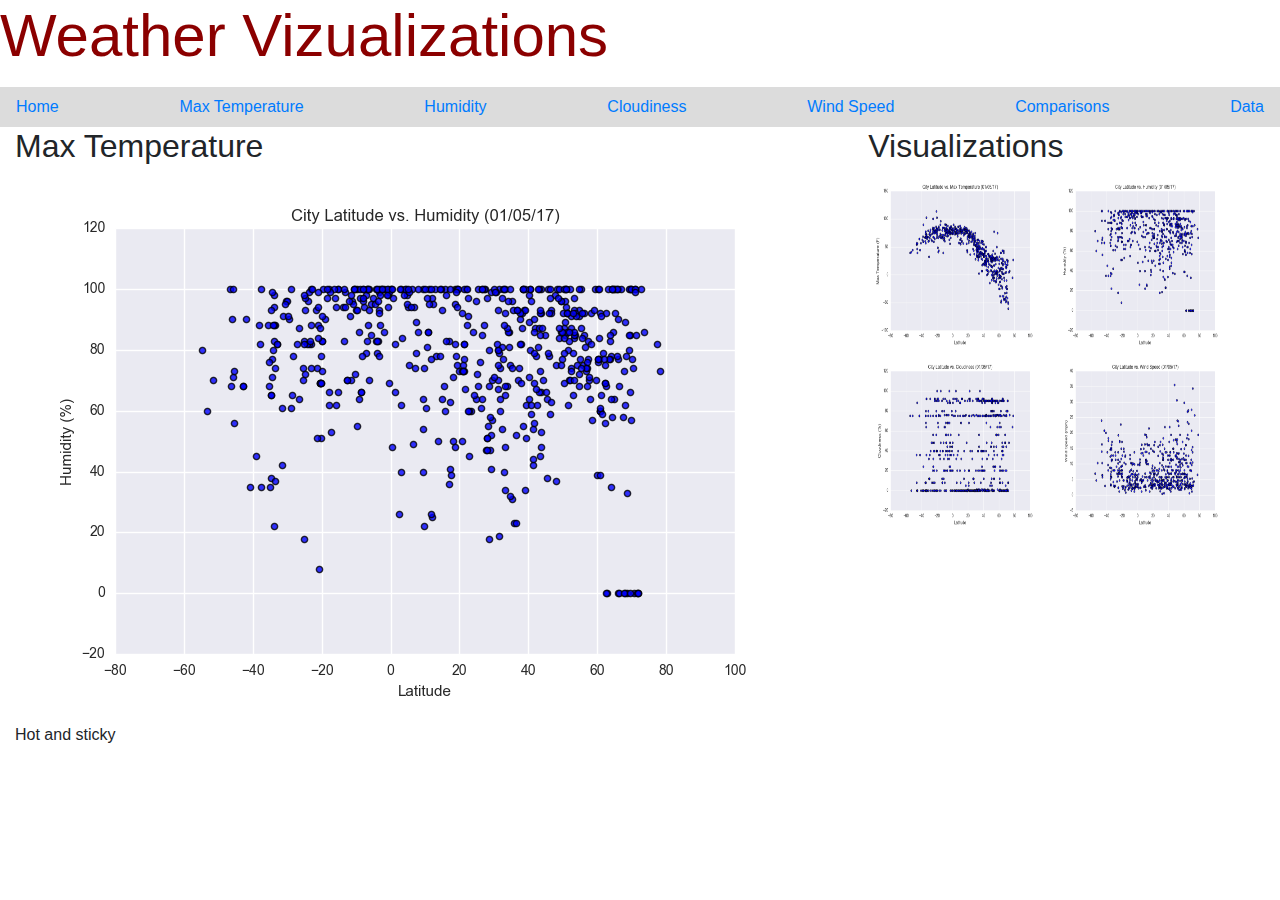
<file: web-design-challenge/humidity.html>
<!DOCTYPE html>
<html>
<head>
<meta charset="UTF-8">
<title>Web Design Challenge - Web Visualization Weather Dashboard </title>
	<link rel="stylesheet" href="https://stackpath.bootstrapcdn.com/bootstrap/4.3.1/css/bootstrap.min.css" integrity="sha384-ggOyR0iXCbMQv3Xipma34MD+dH/1fQ784/j6cY/iJTQUOhcWr7x9JvoRxT2MZw1T" crossorigin="anonymous">
	<link rel="stylesheet" href="style.css">
</head>

<body>
<h1> Weather Vizualizations </h1>

<nav class="navbar navbar-light" style="background-color: rgb(220,220,220)">
	<a href="index.html">Home</a></li>
	<a href="maxtemp.html">Max Temperature</a></li>
	<a href="cloudiness.html">Humidity</a></li>
	<a href="humidity.html">Cloudiness</a></li>		
	<a href="windspd.html">Wind Speed</a></li>
	<a href="compare.html">Comparisons</a></li>
	<a href="data.html">Data</a></li>
</nav>
    

<div class="content">
	<div class="container-fluid">
		<div class="row">
			<div class="col-sm-12 col-md-8">
				<div class="box">
					<div class="header">
						<h2 class="title">Max Temperature</h2>
					</div>
					<div class="content">
					   <img src="Resources/assets/images/Fig2.png" class="img-responsive">
					   <p class="category">
						Hot and sticky  	

					   </p>
					</div>
				</div>
			</div>





<div class="col-sm-12 col-md-4">
	<div class="box">
		<div class="header">
			<h2>Visualizations</h2>
		</div>
				<div class="content">
		   		<a href="maxtemp.html"><img src="Resources/assets/images/Fig1.png" height="180" width="180"></a>
		   		<a href="humidity.html"><img src="Resources/assets/images/Fig2.png" height="180" width="180"></a>
		   		<a href="cloudiness.html"><img src="Resources/assets/images/Fig3.png" height="180" width="180"></a>
		   		<a href="windspd.html"><img src="Resources/assets/images/Fig4.png" height="180" width="180"></a>
				</div>
		</div>
	</div>
</div>

</body>
</file>
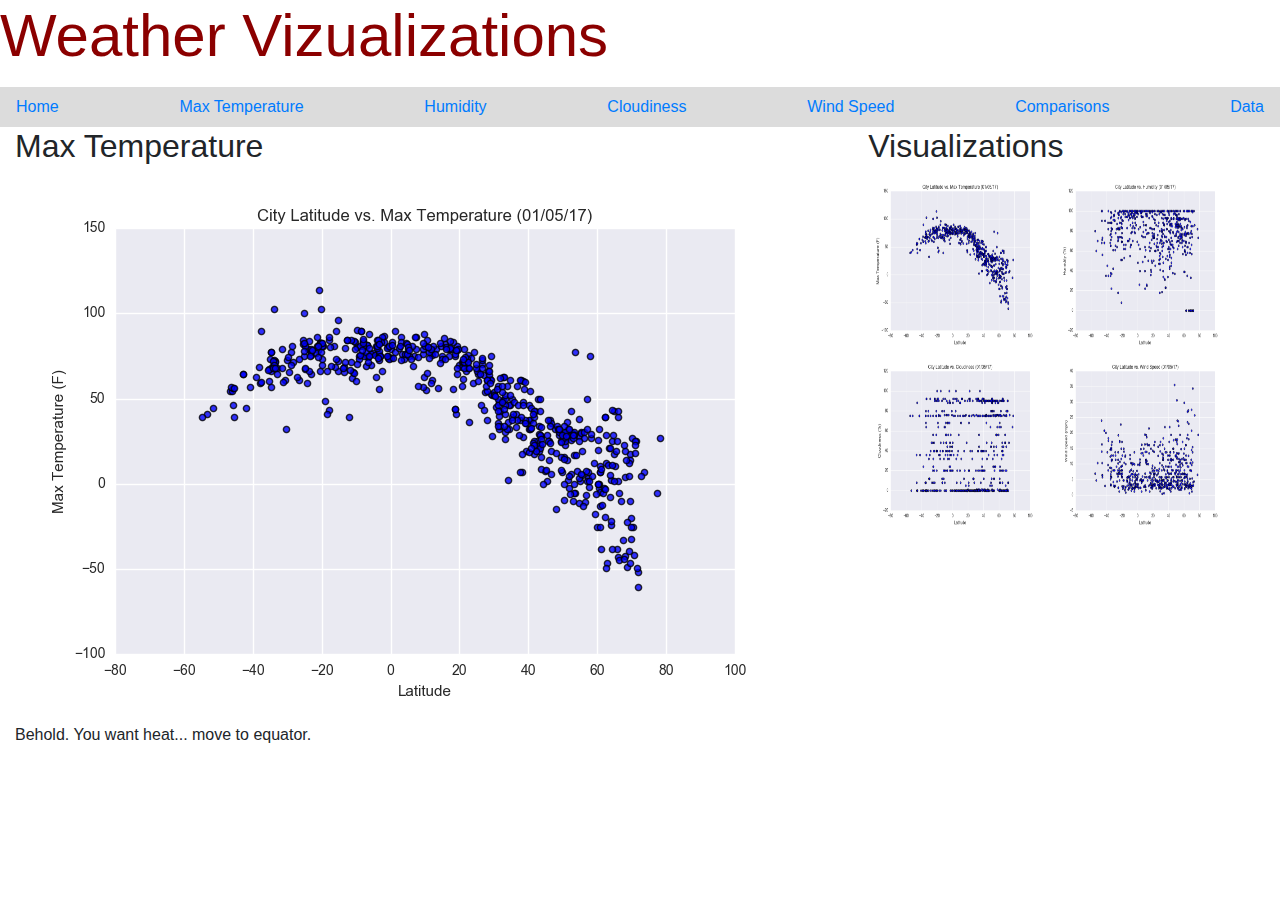
<file: web-design-challenge/maxtemp.html>
<!DOCTYPE html>
<html>
<head>
<meta charset="UTF-8">
<title>Web Design Challenge - Web Visualization Weather Dashboard </title>
	<link rel="stylesheet" href="https://stackpath.bootstrapcdn.com/bootstrap/4.3.1/css/bootstrap.min.css" integrity="sha384-ggOyR0iXCbMQv3Xipma34MD+dH/1fQ784/j6cY/iJTQUOhcWr7x9JvoRxT2MZw1T" crossorigin="anonymous">
	<link rel="stylesheet" href="style.css">
</head>

<body>
<h1> Weather Vizualizations </h1>

<nav class="navbar navbar-light" style="background-color: rgb(220,220,220)">
	<a href="index.html">Home</a></li>
	<a href="maxtemp.html">Max Temperature</a></li>
	<a href="cloudiness.html">Humidity</a></li>
	<a href="humidity.html">Cloudiness</a></li>		
	<a href="windspd.html">Wind Speed</a></li>
	<a href="compare.html">Comparisons</a></li>
	<a href="data.html">Data</a></li>
</nav>
    

<div class="content">
	<div class="container-fluid">
		<div class="row">
			<div class="col-sm-12 col-md-8">
				<div class="box">
					<div class="header">
						<h2 class="title">Max Temperature</h2>
					</div>
					<div class="content">
					   <img src="Resources/assets/images/Fig1.png" class="img-responsive">
					   <p class="category">
						Behold. You want heat... move to equator.  	

					   </p>
					</div>
				</div>
			</div>





<div class="col-sm-12 col-md-4">
	<div class="box">
		<div class="header">
			<h2>Visualizations</h2>
		</div>
				<div class="content">
		   		<a href="maxtemp.html"><img src="Resources/assets/images/Fig1.png" height="180" width="180"></a>
		   		<a href="humidity.html"><img src="Resources/assets/images/Fig2.png" height="180" width="180"></a>
		   		<a href="cloudiness.html"><img src="Resources/assets/images/Fig3.png" height="180" width="180"></a>
		   		<a href="windspd.html"><img src="Resources/assets/images/Fig4.png" height="180" width="180"></a>
				</div>
		</div>
	</div>
</div>

</body>







</html>
</file>
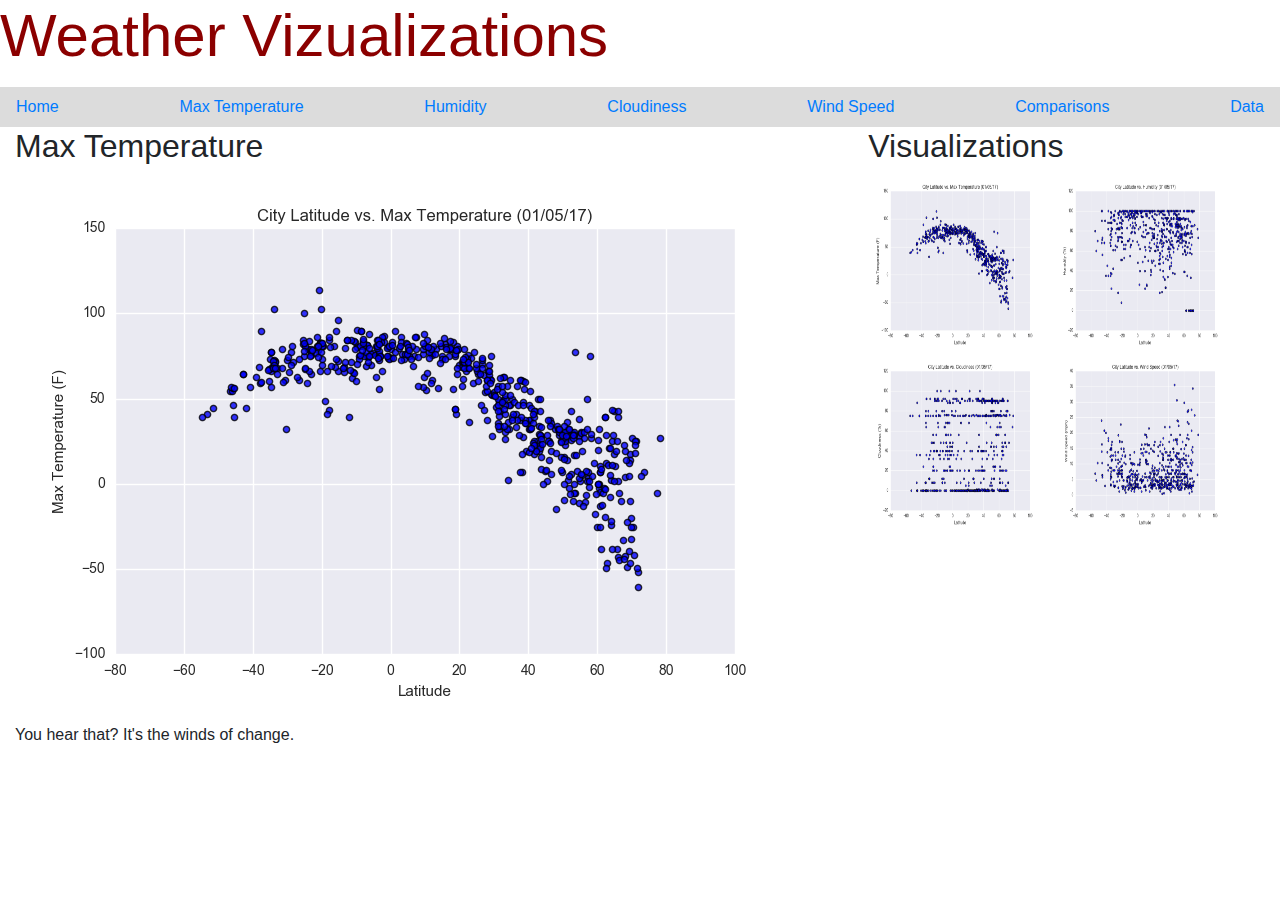
<file: web-design-challenge/windspd.html>
<!DOCTYPE html>
<html>
<head>
<meta charset="UTF-8">
<title>Web Design Challenge - Web Visualization Weather Dashboard </title>
	<link rel="stylesheet" href="https://stackpath.bootstrapcdn.com/bootstrap/4.3.1/css/bootstrap.min.css" integrity="sha384-ggOyR0iXCbMQv3Xipma34MD+dH/1fQ784/j6cY/iJTQUOhcWr7x9JvoRxT2MZw1T" crossorigin="anonymous">
	<link rel="stylesheet" href="style.css">
</head>

<body>
<h1> Weather Vizualizations </h1>

<nav class="navbar navbar-light" style="background-color: rgb(220,220,220)">
	<a href="index.html">Home</a></li>
	<a href="maxtemp.html">Max Temperature</a></li>
	<a href="cloudiness.html">Humidity</a></li>
	<a href="humidity.html">Cloudiness</a></li>		
	<a href="windspd.html">Wind Speed</a></li>
	<a href="compare.html">Comparisons</a></li>
	<a href="data.html">Data</a></li>
</nav>
    

<div class="content">
	<div class="container-fluid">
		<div class="row">
			<div class="col-sm-12 col-md-8">
				<div class="box">
					<div class="header">
						<h2 class="title">Max Temperature</h2>
					</div>
					<div class="content">
					   <img src="Resources/assets/images/Fig1.png" class="img-responsive">
					   <p class="category">
						You hear that? It's the winds of change.  	

					   </p>
					</div>
				</div>
			</div>





<div class="col-sm-12 col-md-4">
	<div class="box">
		<div class="header">
			<h2>Visualizations</h2>
		</div>
				<div class="content">
		   		<a href="maxtemp.html"><img src="Resources/assets/images/Fig1.png" height="180" width="180"></a>
		   		<a href="humidity.html"><img src="Resources/assets/images/Fig2.png" height="180" width="180"></a>
		   		<a href="cloudiness.html"><img src="Resources/assets/images/Fig3.png" height="180" width="180"></a>
		   		<a href="windspd.html"><img src="Resources/assets/images/Fig4.png" height="180" width="180"></a>
				</div>
		</div>
	</div>
</div>

</body>
</file>
<file: web-design-challenge/style.css>
h1 {
    margin-bottom: 15px;
    font-size: 60px;
    color: rgb(139,0,0);
    text-align: 00CCCC;
  }

  .h2 {
	  margin-bottom: 15px;
   	font-size: 40px;
  	color: 00CCCC;
  }
  h3 {
    	margin-bottom: 15px;
    	font-size: 20px;
	color:00CCCC
  }
</file>
